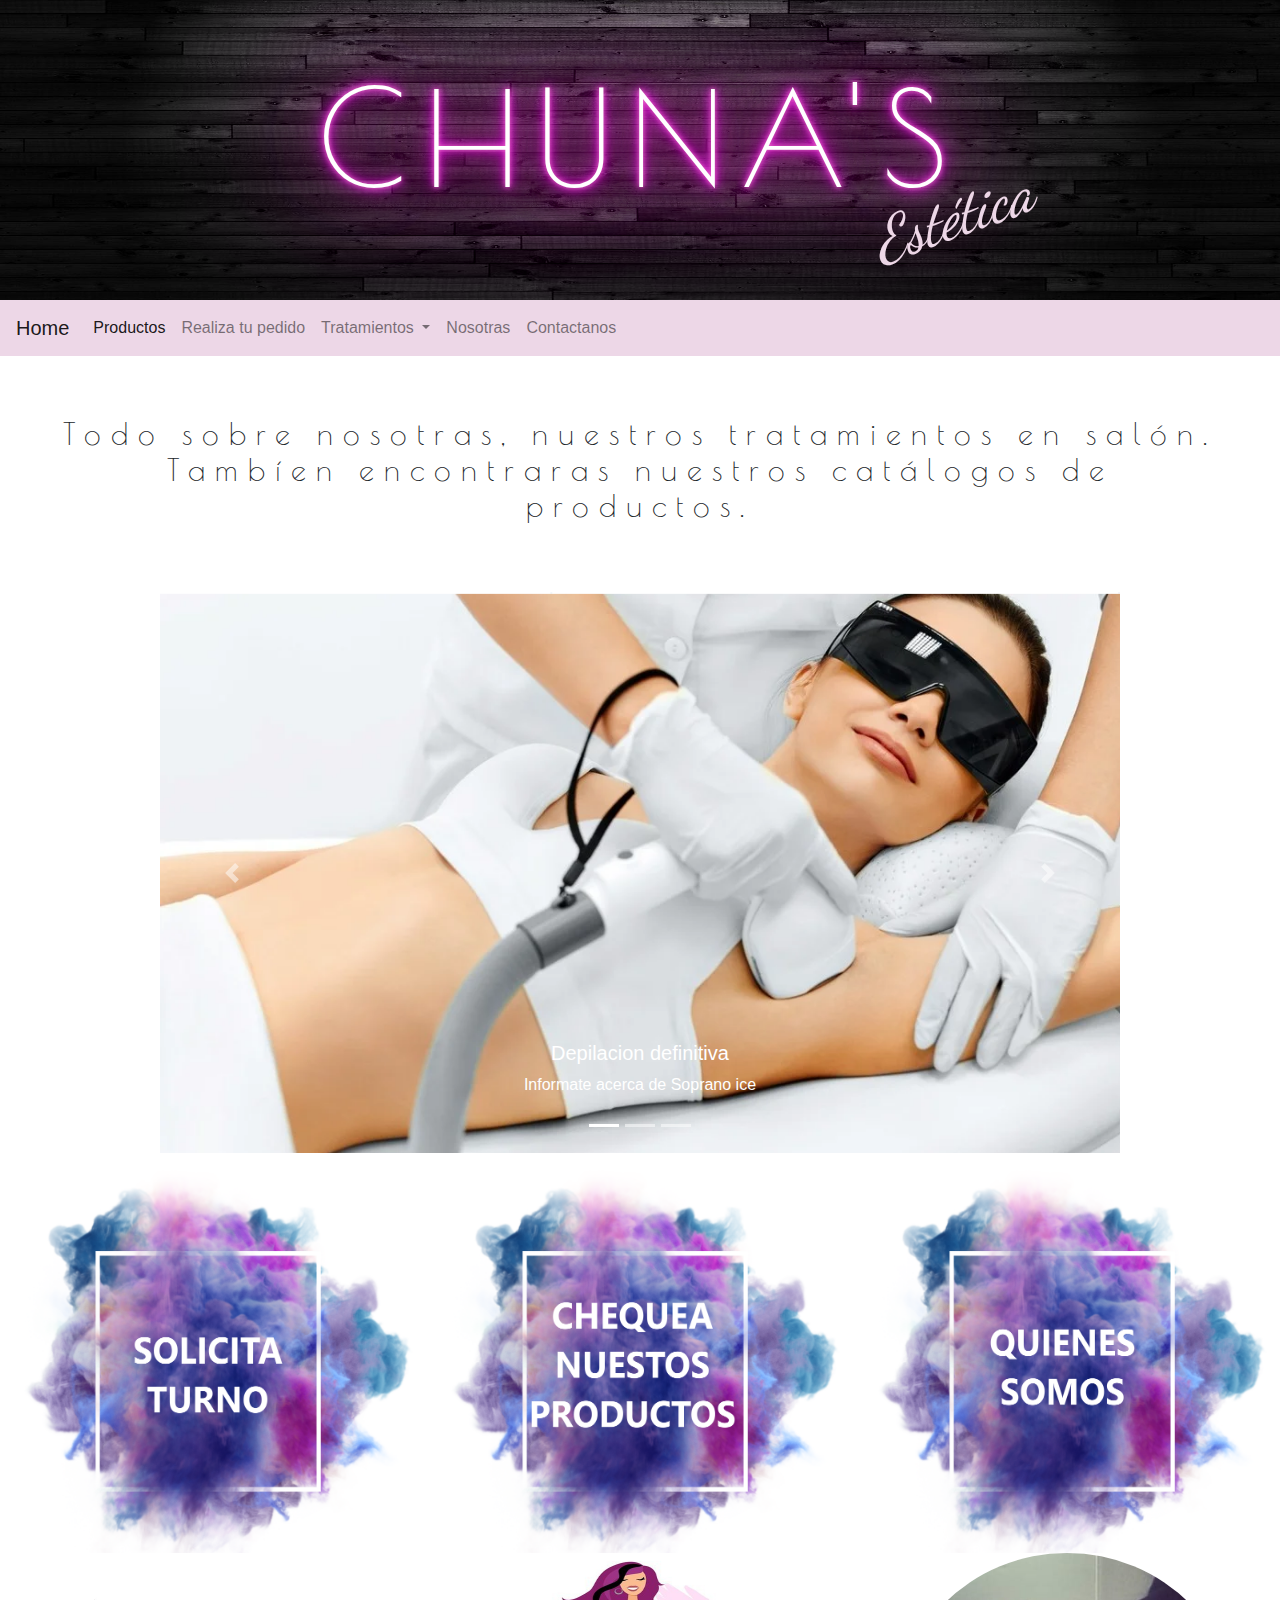
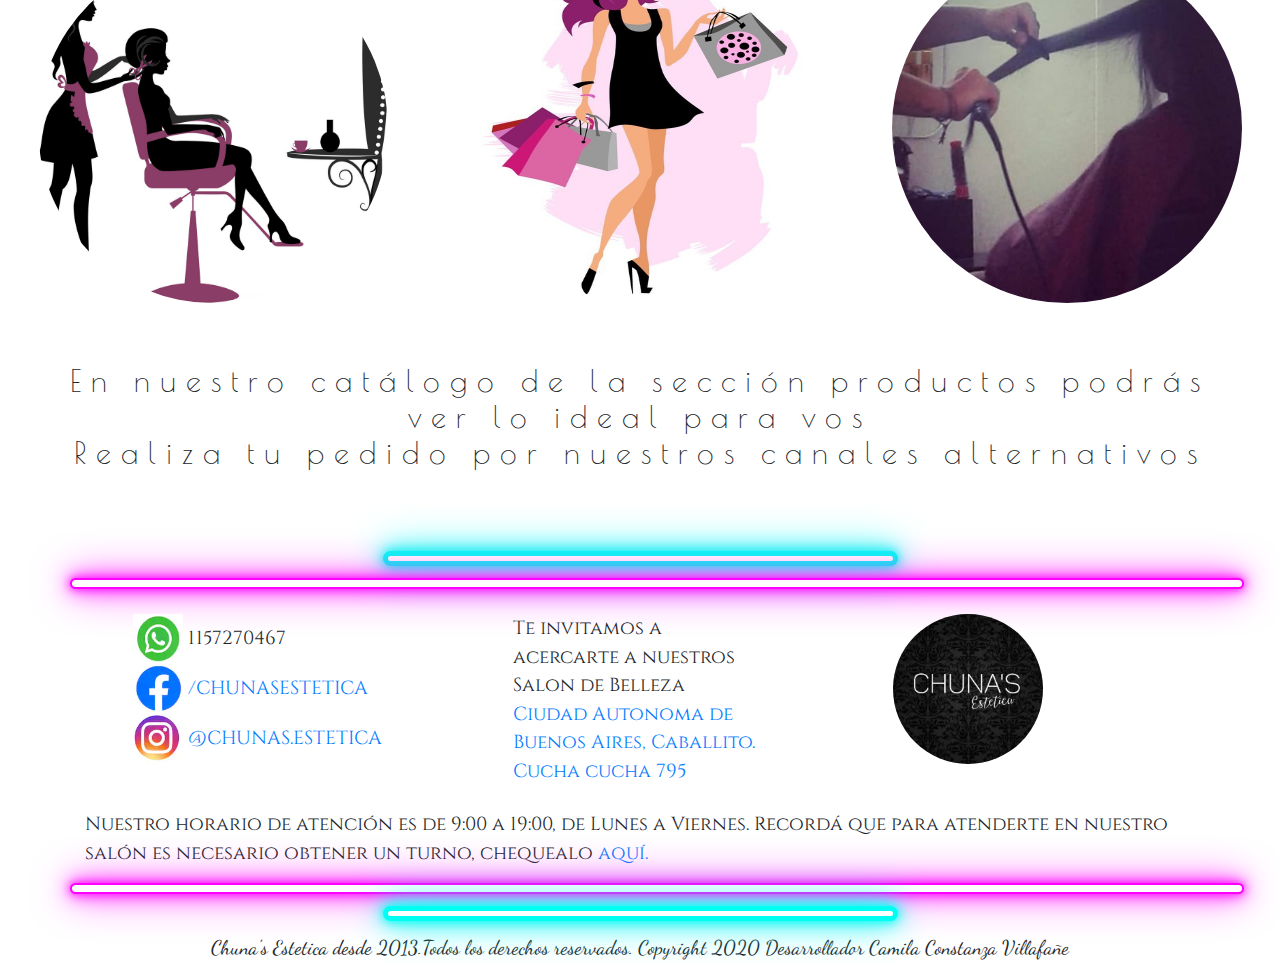
<file: index.html>
<!DOCTYPE html>
<html lang="en">

<head>

	<meta charset="UTF-8">
	<meta name="viewport" content="width=device-width, initial-scale=1.0">
	<title>Chuna's Inicio </title>


	<link rel="stylesheet" href="https://stackpath.bootstrapcdn.com/bootstrap/4.5.2/css/bootstrap.min.css"
		integrity="sha384-JcKb8q3iqJ61gNV9KGb8thSsNjpSL0n8PARn9HuZOnIxN0hoP+VmmDGMN5t9UJ0Z" crossorigin="anonymous">
	<link href="https://fonts.googleapis.com/css2?family=Dancing+Script&family=Poiret+One&display=swap"
		rel="stylesheet">
	<link href="https://fonts.googleapis.com/css2?family=Cinzel&display=swap" rel="stylesheet">


	<link rel="stylesheet" href="estilos.css">
</head>

<body>
	<header>
		<img src="images/Imagenes de entrada/fondochu.png" alt="" class="fondo-titulo">
		<h1 class="titulo-neon short-tt">CHUNA'S</h1>
		<h1 class="titulo-continuacion"><em> Estética</em></h1>
	</header>


	<div class="d-flex flex-wrap justify-content-center ">
		<nav class="navbar navbar-expand-lg navbar-light color-navbar">
			<a class="navbar-brand" href="index.html">Home</a>
			<button class="navbar-toggler" type="button" data-toggle="collapse" data-target="#navbarNavDropdown"
				aria-controls="navbarNavDropdown" aria-expanded="false" aria-label="Toggle navigation">
				<span class="navbar-toggler-icon"></span>
			</button>
			<div class="collapse navbar-collapse" id="navbarNavDropdown">
				<ul class="navbar-nav">
					<li class="nav-item active">
						<a class="nav-link" href="Productos.html">Productos <span class="sr-only">(current)</span></a>
					</li>

					<li class="nav-item">
						<a class="nav-link" href="Pedido.html">Realiza tu pedido</a>
					</li>
					<li class="nav-item dropdown">
						<a class="nav-link dropdown-toggle" href="#" id="navbarDropdownMenuLink" role="button"
							data-toggle="dropdown" aria-haspopup="true" aria-expanded="false">
							Tratamientos
						</a>
						<div class="dropdown-menu color-navbar" aria-labelledby="navbarDropdownMenuLink">
							<a class="dropdown-item" href="depilacionDefinitiva.html">Depilacion</a>
							<a class="dropdown-item" href="criolipolisis.html">Criolipolisis</a>
							<a class="dropdown-item" href="tratamientosCapilares.html">Alisados y más</a>
							<a class="dropdown-item" href="Tratamientos.html">Precios</a>
							<a class="dropdown-item" href="Turnos.html">Solicita un turno</a>
							<a class="dropdown-item" href="preguntas_frecuentes.html">Preg frecuentes</a>
						</div>
					</li>
					<li class="nav-item">
						<a class="nav-link" href="Nosotras.html">Nosotras</a>
					</li>
					<li class="nav-item">
						<a class="nav-link" href="Contacto.html">Contactanos</a>
					</li>


				</ul>
			</div>
		</nav>
	</div>

	<a href="https://api.whatsapp.com/send?phone=5491157270467&text=mensaje">
		<img src="images/Imagenes de entrada/whatesigue.png" alt="Wp" class="wp-follow">
	</a>
	<h3 class="text-first">
		Todo sobre nosotras, nuestros tratamientos en salón. Tambíen encontraras nuestros catálogos de
		productos.
	</h3>


	<div id="carouselExampleCaptions" class="carousel slide w-75 mx-auto" data-ride="carousel">
		<ol class="carousel-indicators">
			<li data-target="#carouselExampleCaptions" data-slide-to="0" class="active"></li>
			<li data-target="#carouselExampleCaptions" data-slide-to="1"></li>
			<li data-target="#carouselExampleCaptions" data-slide-to="2"></li>
		</ol>
		<div class="carousel-inner">
			<a href="depilacionDefinitiva.html" alt="ingreso Depilacion">
				<div class="carousel-item active">
					<img src="images/Imagenes de entrada/definitiva.png" class="d-block w-100" alt="Depilacion imagen">
					<div class="carousel-caption d-none d-md-block">
						<h5>Depilacion definitiva</h5>
						<p>Informate acerca de Soprano ice</p>
					</div>
			</a>
		</div>
		<div class="carousel-item">
			<a href="criolipolisis.html" alt="ingreso criolipolisis">
				<img src="images/Imagenes de entrada/criolipolisis.png" class="d-block w-100" alt="Criolipolisis">
				<div class="carousel-caption d-none d-md-block">
					<h5>Criolipolisis</h5>
					<p>Liposuccion sin cirujía</p>
				</div>
			</a>
		</div>
		<div class="carousel-item">
			<a href="tratamientosCapilares.html">
				<img src="images/Imagenes de entrada/capilares.png" class="d-block w-100" alt="Tratamientos capilares">
				<div class="carousel-caption d-none d-md-block">
					<h5>Alisados</h5>
					<p>Keratinas y botox capilares</p>
				</div>
			</a>
		</div>
	</div>
	<a class="carousel-control-prev" href="#carouselExampleCaptions" role="button" data-slide="prev">
		<span class="carousel-control-prev-icon" aria-hidden="true"></span>
		<span class="sr-only">Previous</span>
	</a>
	<a class="carousel-control-next" href="#carouselExampleCaptions" role="button" data-slide="next">
		<span class="carousel-control-next-icon" aria-hidden="true"></span>
		<span class="sr-only">Next</span>
	</a>
	</div>


	<section class="column d-flex justify-content-around flex-wrap">
		<img src="images/Imagenes de entrada/fondoturno.png" alt="fondo" class="fondo-text">

		<img src="images/Imagenes de entrada/fondoproductos.png" alt="fondo" class="fondo-text">

		<img src="images/Imagenes de entrada/fondonosotras.png" alt="fondo" class="fondo-text">

	</section>

	<section class="column d-flex justify-content-around flex-wrap">
		<div class="row">
			<a href="Turnos.html">
				<img src="images/Imagenes de entrada/turnofinal.png" alt="Turnos images" class="img-inicio">
			</a>
		</div>

		<div class="row">
			<a href="Pedido.html">
				<img src="images/Imagenes de entrada/pedido.png" alt="Pedidos images" class="img-inicio">
			</a>
		</div>

		<div class="row">
			<a href="Nosotras.html">
				<img src="images/Imagenes de entrada/nosotrasfinal.png" alt="Nosotras images" class="img-inicio">
			</a>
		</div>
	</section>




	<h2 class="text-end">
		En nuestro catálogo de la sección productos podrás ver lo ideal para vos <br>
		Realiza tu pedido por nuestros canales alternativos
	</h2>






	<div class="container redes-sociales text-bannerFinal align-items-center">
		<div class="row">
			<div class="col-md-5 line-neon-banner-small"></div>
			<div class="col-md-12 line-neon-banner"></div>
			<div class="col-md-3 align-bannerfinal">
				<a href="https://api.whatsapp.com/send?phone=5491157270467&text=mensaje">
					<img src="images/Imagenes de entrada/what.png" alt="Whatsapp" width="30" height="30"
						class="Imagen-redsocial">
				</a>
				1157270467
				<br>
				<a href="https://facebook.com">
					<img src="images/Imagenes de entrada/facebook.png" alt="facebook" width="30" height="30"
						class="Imagen-redsocial">
				</a>
				<a href="https://facebook.com">/CHUNASESTETICA</a>
				<br>
				<a href="https://www.instagram.com/chunas.estetica/?igshid=1y088wkb9cxq6">
					<img src="images/Imagenes de entrada/instagram.png" alt="Instagram" width="30" height="30"
						class="Imagen-redsocial">
				</a>
				<a href="https://www.instagram.com/chunas.estetica/?igshid=1y088wkb9cxq6">@CHUNAS.ESTETICA</a>
			</div>

			<div class="col-md-3 bannerFinal-flex text-bannerFinal align-bannerfinal">
				Te invitamos a acercarte a nuestros Salon de Belleza
				<br>
				<a
					href="https://www.google.com.ar/maps/place/Cucha+Cucha+795,+C1405+AIE,+Buenos+Aires/@-34.612934,-58.4500797,17z/data=!3m1!4b1!4m5!3m4!1s0x95bcca16e8587d23:0xcff37d93446de5b5!8m2!3d-34.6129384!4d-58.447891">
					Ciudad Autonoma de Buenos Aires, Caballito. Cucha cucha 795
				</a>
			</div>


			<div class="col-md-3 align-bannerfinal">
				<img src="images/Imagenes de entrada/logofinal.jpg" alt="logo" class="logofinal">
			</div>

			<div class="col-md-12">
				<p>Nuestro horario de atención es de 9:00 a 19:00, de Lunes a Viernes. Recordá que para atenderte en
					nuestro salón es necesario obtener un turno, chequealo <a href="Turnos.html">aquí.</a></p>
			</div>

			<div class="col-md-12 line-neon-banner"></div>

			<div class="col-md-5 line-neon-banner-small"></div>
		</div>
	</div>

	<div class="finalFoot">
		<aside class="font-final">Chuna's Estetica desde 2013.</aside>
		<footer class="font-final">
			Todos los derechos reservados. Copyright 2020 Desarrollador Camila Constanza Villafañe
		</footer>
	</div>




	<script src="https://code.jquery.com/jquery-3.5.1.slim.min.js"
		integrity="sha384-DfXdz2htPH0lsSSs5nCTpuj/zy4C+OGpamoFVy38MVBnE+IbbVYUew+OrCXaRkfj" crossorigin="anonymous">
	</script>
	<script src="https://cdn.jsdelivr.net/npm/popper.js@1.16.1/dist/umd/popper.min.js"
		integrity="sha384-9/reFTGAW83EW2RDu2S0VKaIzap3H66lZH81PoYlFhbGU+6BZp6G7niu735Sk7lN" crossorigin="anonymous">
	</script>
	<script src="https://stackpath.bootstrapcdn.com/bootstrap/4.5.2/js/bootstrap.min.js"
		integrity="sha384-B4gt1jrGC7Jh4AgTPSdUtOBvfO8shuf57BaghqFfPlYxofvL8/KUEfYiJOMMV+rV" crossorigin="anonymous">
	</script>

</body>

</html>
</file>
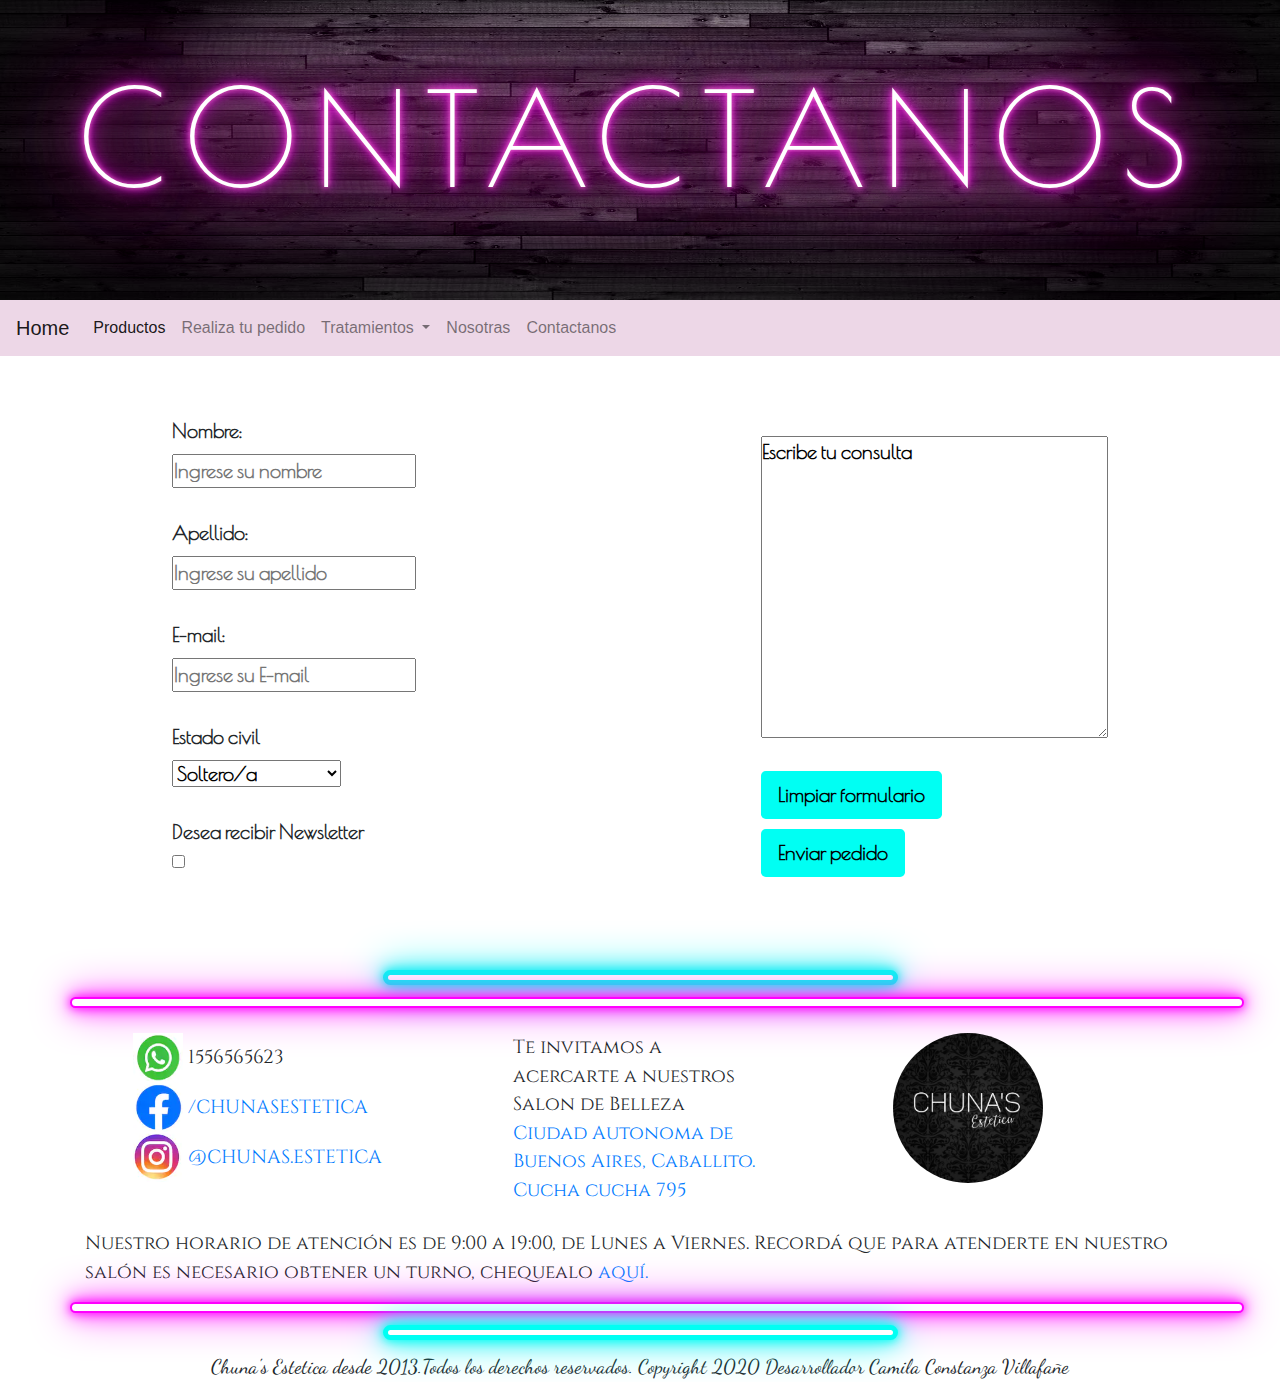
<file: Contacto.html>
<!DOCTYPE html>
<html lang="en">

<head>

    <meta charset="UTF-8">
    <meta name="viewport" content="width=device-width, initial-scale=1.0">
    <title>Chuna's Contactanos</title>

	
	<link rel="stylesheet" href="https://stackpath.bootstrapcdn.com/bootstrap/4.5.2/css/bootstrap.min.css"
		integrity="sha384-JcKb8q3iqJ61gNV9KGb8thSsNjpSL0n8PARn9HuZOnIxN0hoP+VmmDGMN5t9UJ0Z" crossorigin="anonymous">
    <link href="https://fonts.googleapis.com/css2?family=Dancing+Script&family=Poiret+One&display=swap" rel="stylesheet">
    <link href="https://fonts.googleapis.com/css2?family=Cinzel&display=swap" rel="stylesheet">

    <link rel="stylesheet" href="estilos.css">
</head>

<body>
	<header>
        <img src="images/Imagenes de entrada/fondochu.png" alt="" class="fondo-titulo">
		<h1 class="titulo-neon short-tt">CONTACTANOS</h1>	
	</header>
		
		<div class="d-flex justify-content-center">
            <nav class="navbar navbar-expand-lg navbar-light color-navbar">
                <a class="navbar-brand" href="index.html">Home</a>
                <button class="navbar-toggler" type="button" data-toggle="collapse" data-target="#navbarNavDropdown"
                    aria-controls="navbarNavDropdown" aria-expanded="false" aria-label="Toggle navigation">
                    <span class="navbar-toggler-icon"></span>
                </button>
                <div class="collapse navbar-collapse" id="navbarNavDropdown">
                    <ul class="navbar-nav">
                        <li class="nav-item active">
                            <a class="nav-link" href="Productos.html">Productos <span
                                    class="sr-only">(current)</span></a>
                        </li>

                        <li class="nav-item">
                            <a class="nav-link" href="Pedido.html">Realiza tu pedido</a>
                        </li>
                        <li class="nav-item dropdown">
                            <a class="nav-link dropdown-toggle" href="#" id="navbarDropdownMenuLink" role="button"
                                data-toggle="dropdown" aria-haspopup="true" aria-expanded="false">
                                Tratamientos
                            </a>
                            <div class="dropdown-menu color-navbar" aria-labelledby="navbarDropdownMenuLink">
                                <a class="dropdown-item" href="depilacionDefinitiva.html">Depilacion</a>
                                <a class="dropdown-item" href="criolipolisis.html">Criolipolisis</a>
                                <a class="dropdown-item" href="tratamientosCapilares.html">Alisados y más</a>
                                <a class="dropdown-item" href="Tratamientos.html">Precios</a>
                                <a class="dropdown-item" href="Turnos.html">Solicita un turno</a>
                                <a class="dropdown-item" href="preguntas_frecuentes.html">Preg frecuentes</a>
                            </div>
                        </li>
                        <li class="nav-item">
                            <a class="nav-link" href="Nosotras.html">Nosotras</a>
                        </li>
                        <li class="nav-item">
                            <a class="nav-link" href="Contacto.html">Contactanos</a>
                        </li>


                    </ul>
                </div>
            </nav>
        </div>
        
        <a href="https://web.whatsapp.com/">
            <img src="images/Imagenes de entrada/whatesigue.png" alt="Wp" class="wp-follow">
            </a>
        
        <div class="form-contacto">
            <form class="formEstilo">
                <label for="nombre">Nombre:</label>

                <input type="text" name="nombre" placeholder="Ingrese su nombre" class="form-contacto-cajas"><br>

                <label for="apellido">Apellido:</label>
                <input type="text" name="apellido" placeholder="Ingrese su apellido" class="form-contacto-cajas"><br>


                <label for="E-mail">E-mail: </label>
                <input type="text" name="E-mail" placeholder="Ingrese su E-mail" class="form-contacto-cajas"><br>


                <label for="Estado civil">Estado civil </label>
                <select name="Estado civil" class="form-contacto-cajas">
                    <option value="S">Soltero/a</option>
                    <option value="C">Casado/a</option>
                    <option value="D">Divorciado/a</option>
                    <option value="V">Viudo/a</option>
                    <option value="N/A">Prefiero no aclarar</option>
                </select>


                <br>

                <label for="recibir_newsletter">Desea recibir Newsletter</label>
				<input type="checkbox" name="acepta" value="1" class="form-contacto-cajas"><br>
			</form>

			<form class="formEstilo">              

                <textarea name="" id="" cols="30" rows="10" class="text-area">Escribe tu consulta</textarea>

                <br>

				<div>
                    <button type="submit" class="btn btn-Formato-special btn-margin btn-lg">Limpiar formulario</button>
                </div>

				<div>
                    <button type="submit" class="btn btn-Formato-special btn-margin btn-lg">Enviar pedido</button>
                </div>


        </div>

        </form>

        

        <div class="container redes-sociales text-bannerFinal ">
            <div class="row">
            <div class="col-md-5 line-neon-banner-small"></div>
            <div class="col-md-12 line-neon-banner"></div>
            <div class="col-md-3 align-bannerfinal">
                <a href="https://web.whatsapp.com/">
                    <img src="images/Imagenes de entrada/what.png" alt="Whatsapp" width="30" height="30"
                        class="Imagen-redsocial">
                </a>
                1556565623
                <br>			
                <a href="https://facebook.com">
                    <img src="images/Imagenes de entrada/facebook.png" alt="facebook" width="30" height="30"
                        class="Imagen-redsocial">
                </a>
                <a href="https://facebook.com">/CHUNASESTETICA</a>
                <br>		
                <a href="https://www.instagram.com/chunas.estetica/?igshid=1y088wkb9cxq6">
                    <img src="images/Imagenes de entrada/instagram.png" alt="Instagram" width="30" height="30"
                        class="Imagen-redsocial">
                </a>
                <a href="https://www.instagram.com/chunas.estetica/?igshid=1y088wkb9cxq6">@CHUNAS.ESTETICA</a>
            </div>
    
            <div class="col-md-3 bannerFinal-flex text-bannerFinal align-bannerfinal">
                Te invitamos a acercarte a nuestros Salon de Belleza
                <br>
                <a
                    href="https://www.google.com.ar/maps/place/Cucha+Cucha+795,+C1405+AIE,+Buenos+Aires/@-34.612934,-58.4500797,17z/data=!3m1!4b1!4m5!3m4!1s0x95bcca16e8587d23:0xcff37d93446de5b5!8m2!3d-34.6129384!4d-58.447891">
                    Ciudad Autonoma de Buenos Aires, Caballito. Cucha cucha 795
                </a>			
            </div>
    
    
            <div class="col-md-3 align-bannerfinal">
                <img src="images/Imagenes de entrada/logofinal.jpg" alt="logo" class="logofinal">
            </div>
    
            <div class="col-md-12">
                <p>Nuestro horario de atención es de 9:00 a 19:00, de Lunes a Viernes. Recordá que para atenderte en nuestro salón es necesario obtener un turno, chequealo <a href="Turnos.html">aquí.</a></p>
            </div>
    
            <div class="col-md-12 line-neon-banner"></div>
    
            <div class="col-md-5 line-neon-banner-small"></div>
            </div>
        </div>

	<div class="finalFoot">
		<aside class="font-final">Chuna's Estetica desde 2013.</aside>
		<footer class="font-final">
			Todos los derechos reservados. Copyright 2020 Desarrollador Camila Constanza Villafañe
		</footer>
	</div>

	
    <script src="https://code.jquery.com/jquery-3.5.1.slim.min.js"
    integrity="sha384-DfXdz2htPH0lsSSs5nCTpuj/zy4C+OGpamoFVy38MVBnE+IbbVYUew+OrCXaRkfj" crossorigin="anonymous">
</script>
<script src="https://cdn.jsdelivr.net/npm/popper.js@1.16.1/dist/umd/popper.min.js"
    integrity="sha384-9/reFTGAW83EW2RDu2S0VKaIzap3H66lZH81PoYlFhbGU+6BZp6G7niu735Sk7lN" crossorigin="anonymous">
</script>
<script src="https://stackpath.bootstrapcdn.com/bootstrap/4.5.2/js/bootstrap.min.js"
    integrity="sha384-B4gt1jrGC7Jh4AgTPSdUtOBvfO8shuf57BaghqFfPlYxofvL8/KUEfYiJOMMV+rV" crossorigin="anonymous">
</script>


</body>

</html>
</file>
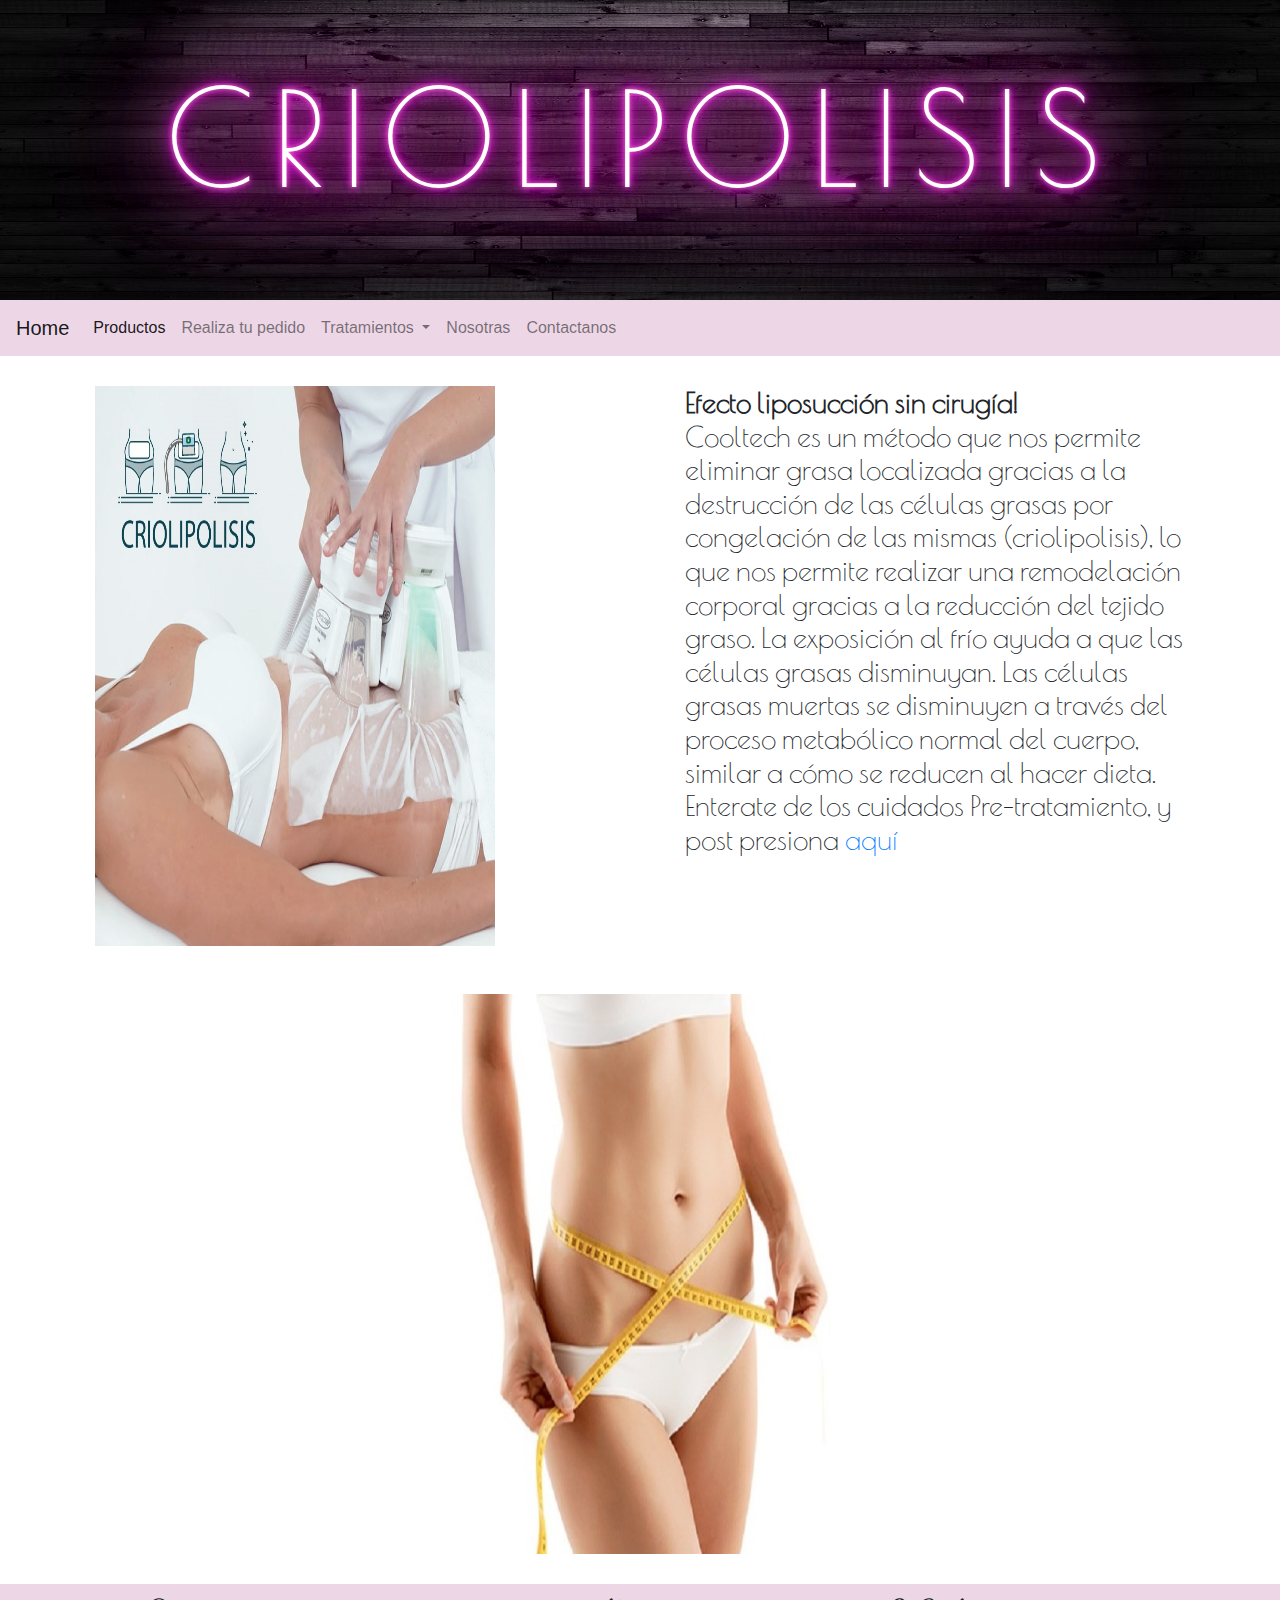
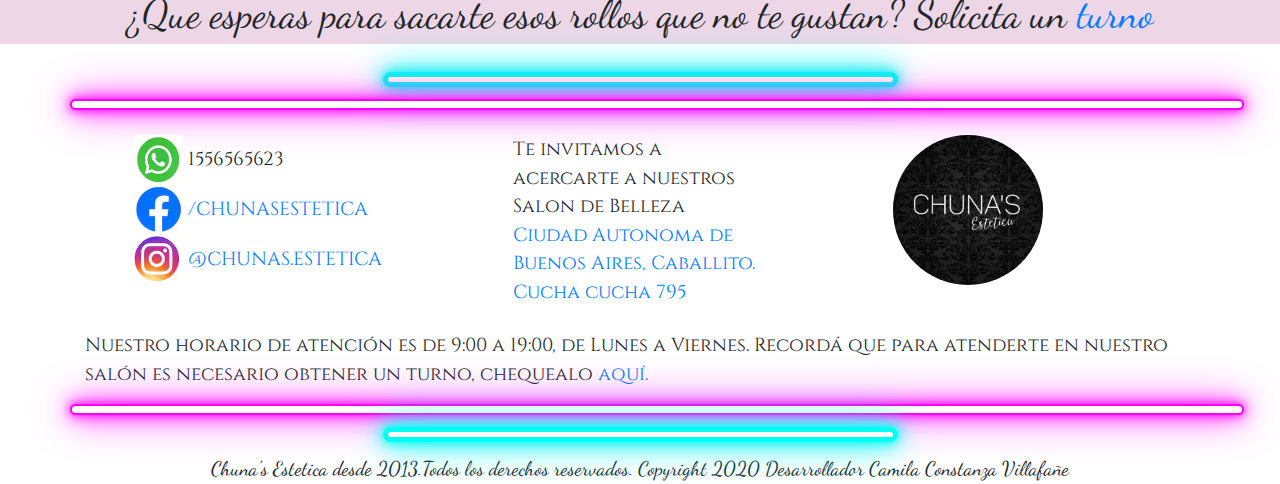
<file: criolipolisis.html>
<!DOCTYPE html>
<html lang="en">

<head>
	<meta charset="UTF-8">
	<meta name="viewport" content="width=device-width, initial-scale=1.0">
	<title>Chuna's Criolipolisis</title>

	<link rel="stylesheet" href="estilos.css">
	<link rel="stylesheet" href="https://stackpath.bootstrapcdn.com/bootstrap/4.5.2/css/bootstrap.min.css"
		integrity="sha384-JcKb8q3iqJ61gNV9KGb8thSsNjpSL0n8PARn9HuZOnIxN0hoP+VmmDGMN5t9UJ0Z" crossorigin="anonymous">
	<link href="https://fonts.googleapis.com/css2?family=Dancing+Script&family=Poiret+One&display=swap"
		rel="stylesheet">	
		<link href="https://fonts.googleapis.com/css2?family=Cinzel&display=swap" rel="stylesheet">
		<link rel="stylesheet" href="estilos.css">

</head>

<body>
	<header>

	</header>

	<img src="images/Imagenes de entrada/fondochu.png" alt="" class="fondo-titulo">
	<h1 class="titulo-neon short-tt">CRIOLIPOLISIS</h1>

	<div class="d-flex justify-content-center">
		<nav class="navbar navbar-expand-lg navbar-light color-navbar">
			<a class="navbar-brand" href="index.html">Home</a>
			<button class="navbar-toggler" type="button" data-toggle="collapse" data-target="#navbarNavDropdown"
				aria-controls="navbarNavDropdown" aria-expanded="false" aria-label="Toggle navigation">
				<span class="navbar-toggler-icon"></span>
			</button>
			<div class="collapse navbar-collapse" id="navbarNavDropdown">
				<ul class="navbar-nav">
					<li class="nav-item active">
						<a class="nav-link" href="Productos.html">Productos <span class="sr-only">(current)</span></a>
					</li>

					<li class="nav-item">
						<a class="nav-link" href="Pedido.html">Realiza tu pedido</a>
					</li>
					<li class="nav-item dropdown">
						<a class="nav-link dropdown-toggle" href="#" id="navbarDropdownMenuLink" role="button"
							data-toggle="dropdown" aria-haspopup="true" aria-expanded="false">
							Tratamientos
						</a>
						<div class="dropdown-menu color-navbar" aria-labelledby="navbarDropdownMenuLink">
							<a class="dropdown-item" href="depilacionDefinitiva.html">Depilacion</a>
							<a class="dropdown-item" href="criolipolisis.html">Criolipolisis</a>
							<a class="dropdown-item" href="tratamientosCapilares.html">Alisados y más</a>
							<a class="dropdown-item" href="Tratamientos.html">Precios</a>
							<a class="dropdown-item" href="Turnos.html">Solicita un turno</a>
							<a class="dropdown-item" href="preguntas_frecuentes.html">Preg frecuentes</a>
						</div>
					</li>
					<li class="nav-item">
						<a class="nav-link" href="Nosotras.html">Nosotras</a>
					</li>
					<li class="nav-item">
						<a class="nav-link" href="Contacto.html">Contactanos</a>
					</li>


				</ul>
			</div>
		</nav>
	</div>

	<a href="https://web.whatsapp.com/">
		<img src="images/Imagenes de entrada/whatesigue.png" alt="Wp" class="wp-follow">
		</a>

	<div class="tratamientos-flex">
		<img src="images/Criolipolisis/crio.jpg" alt="Criolipolisis" class="img-crio1">

		<h4 class="text-style-tratamientos">
			<strong>Efecto liposucción sin cirugía!</strong> <br>
			Cooltech es un método que nos permite eliminar grasa localizada gracias a la destrucción de las células
			grasas
			por congelación de las mismas (criolipolisis), lo que nos permite realizar una remodelación corporal
			gracias
			a la reducción del tejido graso.

			La exposición al frío ayuda a que las células grasas disminuyan. Las células grasas muertas se
			disminuyen a
			través del proceso metabólico normal del cuerpo, similar a cómo se reducen al hacer dieta.
			Enterate de los cuidados Pre-tratamiento, y post presiona <a href="preguntas_frecuentes.html">aquí</a>
		</h4>

		<img src="images/Criolipolisis/crio1.jpg" alt="Criolipolisis" class="img-crio2">
	</div>

	<p class="segundo-titulo-page">¿Que esperas para sacarte esos rollos que no te gustan? Solicita un <a
			href="Turnos.html">turno</a></p>

			<div class="container redes-sociales text-bannerFinal ">
				<div class="row">
				<div class="col-md-5 line-neon-banner-small"></div>
				<div class="col-md-12 line-neon-banner"></div>
				<div class="col-md-3 align-bannerfinal">
					<a href="https://web.whatsapp.com/">
						<img src="images/Imagenes de entrada/what.png" alt="Whatsapp" width="30" height="30"
							class="Imagen-redsocial">
					</a>
					1556565623
					<br>			
					<a href="https://facebook.com">
						<img src="images/Imagenes de entrada/facebook.png" alt="facebook" width="30" height="30"
							class="Imagen-redsocial">
					</a>
					<a href="https://facebook.com">/CHUNASESTETICA</a>
					<br>		
					<a href="https://www.instagram.com/chunas.estetica/?igshid=1y088wkb9cxq6">
						<img src="images/Imagenes de entrada/instagram.png" alt="Instagram" width="30" height="30"
							class="Imagen-redsocial">
					</a>
					<a href="https://www.instagram.com/chunas.estetica/?igshid=1y088wkb9cxq6">@CHUNAS.ESTETICA</a>
				</div>
		
				<div class="col-md-3 bannerFinal-flex text-bannerFinal align-bannerfinal">
					Te invitamos a acercarte a nuestros Salon de Belleza
					<br>
					<a
						href="https://www.google.com.ar/maps/place/Cucha+Cucha+795,+C1405+AIE,+Buenos+Aires/@-34.612934,-58.4500797,17z/data=!3m1!4b1!4m5!3m4!1s0x95bcca16e8587d23:0xcff37d93446de5b5!8m2!3d-34.6129384!4d-58.447891">
						Ciudad Autonoma de Buenos Aires, Caballito. Cucha cucha 795
					</a>			
				</div>
		
		
				<div class="col-md-3 align-bannerfinal">
					<img src="images/Imagenes de entrada/logofinal.jpg" alt="logo" class="logofinal">
				</div>
		
				<div class="col-md-12">
					<p>Nuestro horario de atención es de 9:00 a 19:00, de Lunes a Viernes. Recordá que para atenderte en nuestro salón es necesario obtener un turno, chequealo <a href="Turnos.html">aquí.</a></p>
				</div>
		
				<div class="col-md-12 line-neon-banner"></div>
		
				<div class="col-md-5 line-neon-banner-small"></div>
				</div>
			</div>

	<div class="finalFoot">
		<aside class="font-final">Chuna's Estetica desde 2013.</aside>
		<footer class="font-final">
			Todos los derechos reservados. Copyright 2020 Desarrollador Camila Constanza Villafañe
		</footer>
	</div>


	<script src="https://code.jquery.com/jquery-3.5.1.slim.min.js"
		integrity="sha384-DfXdz2htPH0lsSSs5nCTpuj/zy4C+OGpamoFVy38MVBnE+IbbVYUew+OrCXaRkfj" crossorigin="anonymous">
	</script>
	<script src="https://cdn.jsdelivr.net/npm/popper.js@1.16.1/dist/umd/popper.min.js"
		integrity="sha384-9/reFTGAW83EW2RDu2S0VKaIzap3H66lZH81PoYlFhbGU+6BZp6G7niu735Sk7lN" crossorigin="anonymous">
	</script>
	<script src="https://stackpath.bootstrapcdn.com/bootstrap/4.5.2/js/bootstrap.min.js"
		integrity="sha384-B4gt1jrGC7Jh4AgTPSdUtOBvfO8shuf57BaghqFfPlYxofvL8/KUEfYiJOMMV+rV" crossorigin="anonymous">
	</script>
</body>

</html>
</file>
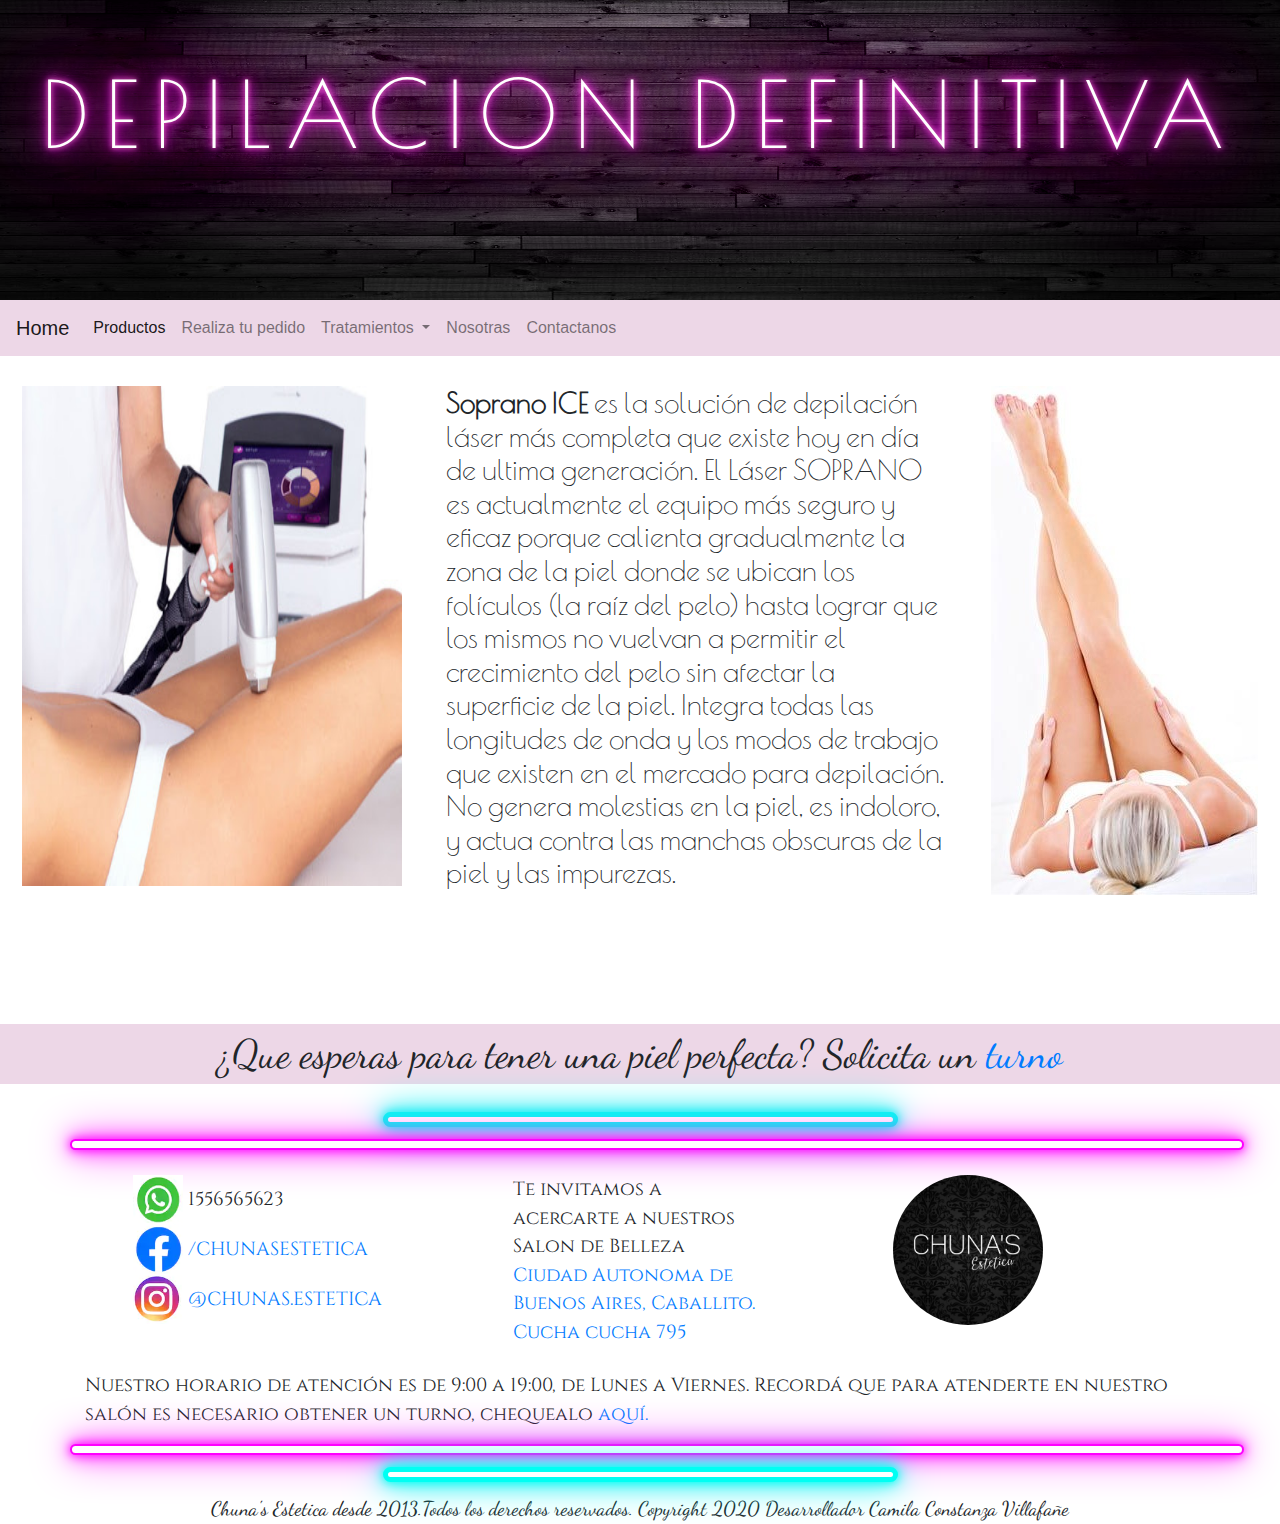
<file: depilacionDefinitiva.html>
<!DOCTYPE html>
<html lang="en">
<head>
    <meta charset="UTF-8">
    <meta name="viewport" content="width=device-width, initial-scale=1.0">
    <title>Chuna's Depilacion definitiva</title>

	
	<link rel="stylesheet" href="https://stackpath.bootstrapcdn.com/bootstrap/4.5.2/css/bootstrap.min.css"
		integrity="sha384-JcKb8q3iqJ61gNV9KGb8thSsNjpSL0n8PARn9HuZOnIxN0hoP+VmmDGMN5t9UJ0Z" crossorigin="anonymous">
	<link href="https://fonts.googleapis.com/css2?family=Dancing+Script&family=Poiret+One&display=swap" rel="stylesheet">
	<link href="https://fonts.googleapis.com/css2?family=Cinzel&display=swap" rel="stylesheet">
	<link rel="stylesheet" href="estilos.css">

</head>

<body>
	<header>

	
	</header>


	<img src="images/Imagenes de entrada/fondochu.png" alt="" class="fondo-titulo">
		<h1 class="titulo-neon long-tt">DEPILACION DEFINITIVA</h1>
		
		<div class="d-flex justify-content-center">
            <nav class="navbar navbar-expand-lg navbar-light color-navbar">
                <a class="navbar-brand" href="index.html">Home</a>
                <button class="navbar-toggler" type="button" data-toggle="collapse" data-target="#navbarNavDropdown"
                    aria-controls="navbarNavDropdown" aria-expanded="false" aria-label="Toggle navigation">
                    <span class="navbar-toggler-icon"></span>
                </button>
                <div class="collapse navbar-collapse" id="navbarNavDropdown">
                    <ul class="navbar-nav">
                        <li class="nav-item active">
                            <a class="nav-link" href="Productos.html">Productos <span
                                    class="sr-only">(current)</span></a>
                        </li>

                        <li class="nav-item">
                            <a class="nav-link" href="Pedido.html">Realiza tu pedido</a>
                        </li>
                        <li class="nav-item dropdown">
                            <a class="nav-link dropdown-toggle" href="#" id="navbarDropdownMenuLink" role="button"
                                data-toggle="dropdown" aria-haspopup="true" aria-expanded="false">
                                Tratamientos
                            </a>
                            <div class="dropdown-menu color-navbar" aria-labelledby="navbarDropdownMenuLink">
                                <a class="dropdown-item" href="depilacionDefinitiva.html">Depilacion</a>
                                <a class="dropdown-item" href="criolipolisis.html">Criolipolisis</a>
                                <a class="dropdown-item" href="tratamientosCapilares.html">Alisados y más</a>
                                <a class="dropdown-item" href="Tratamientos.html">Precios</a>
                                <a class="dropdown-item" href="Turnos.html">Solicita un turno</a>
                                <a class="dropdown-item" href="preguntas_frecuentes.html">Preg frecuentes</a>
                            </div>
                        </li>
                        <li class="nav-item">
                            <a class="nav-link" href="Nosotras.html">Nosotras</a>
                        </li>
                        <li class="nav-item">
                            <a class="nav-link" href="Contacto.html">Contactanos</a>
                        </li>


                    </ul>
                </div>
            </nav>
        </div>
	   
		<a href="https://web.whatsapp.com/">
			<img src="images/Imagenes de entrada/whatesigue.png" alt="Wp" class="wp-follow">
			</a>

		<div class="tratamientos-flex">
			<div>
			<img src="images/Depilacion definitiva/depilacionfinal.jpg" alt="imagen depilacion" class="img-depilacion1">
			</div>		
		
            <h4 class= "text-style-tratamientos">
                <strong>Soprano ICE</strong> es la solución de depilación láser más completa que existe
                hoy en día de ultima
                generación.
                El Láser SOPRANO es actualmente el equipo más seguro y eficaz porque calienta gradualmente la zona de la
                piel donde se ubican los folículos (la raíz del pelo) hasta lograr que los mismos no vuelvan a permitir
                el
                crecimiento del pelo sin afectar la superficie de la piel. Integra todas las longitudes de onda y los
                modos
                de trabajo que existen en el mercado para depilación. No genera molestias en la piel, es indoloro, y
                actua
                contra
                las manchas obscuras de la piel y las impurezas.   
            </h4>
            

				<div>
                <img src="images/Depilacion definitiva/depilacion.jpg" alt="imagen depilacion" class="img-depilacion2">
				</div>
			</div>
			
			<p class="segundo-titulo-page">¿Que esperas para tener una piel perfecta? Solicita un <a href="Turnos.html">turno</a></p>

			<div class="container redes-sociales text-bannerFinal ">
				<div class="row">
				<div class="col-md-5 line-neon-banner-small"></div>
				<div class="col-md-12 line-neon-banner"></div>
				<div class="col-md-3 align-bannerfinal">
					<a href="https://web.whatsapp.com/">
						<img src="images/Imagenes de entrada/what.png" alt="Whatsapp" width="30" height="30"
							class="Imagen-redsocial">
					</a>
					1556565623
					<br>			
					<a href="https://facebook.com">
						<img src="images/Imagenes de entrada/facebook.png" alt="facebook" width="30" height="30"
							class="Imagen-redsocial">
					</a>
					<a href="https://facebook.com">/CHUNASESTETICA</a>
					<br>		
					<a href="https://www.instagram.com/chunas.estetica/?igshid=1y088wkb9cxq6">
						<img src="images/Imagenes de entrada/instagram.png" alt="Instagram" width="30" height="30"
							class="Imagen-redsocial">
					</a>
					<a href="https://www.instagram.com/chunas.estetica/?igshid=1y088wkb9cxq6">@CHUNAS.ESTETICA</a>
				</div>
		
				<div class="col-md-3 bannerFinal-flex text-bannerFinal align-bannerfinal">
					Te invitamos a acercarte a nuestros Salon de Belleza
					<br>
					<a
						href="https://www.google.com.ar/maps/place/Cucha+Cucha+795,+C1405+AIE,+Buenos+Aires/@-34.612934,-58.4500797,17z/data=!3m1!4b1!4m5!3m4!1s0x95bcca16e8587d23:0xcff37d93446de5b5!8m2!3d-34.6129384!4d-58.447891">
						Ciudad Autonoma de Buenos Aires, Caballito. Cucha cucha 795
					</a>			
				</div>
		
		
				<div class="col-md-3 align-bannerfinal">
					<img src="images/Imagenes de entrada/logofinal.jpg" alt="logo" class="logofinal">
				</div>
		
				<div class="col-md-12">
					<p>Nuestro horario de atención es de 9:00 a 19:00, de Lunes a Viernes. Recordá que para atenderte en nuestro salón es necesario obtener un turno, chequealo <a href="Turnos.html">aquí.</a></p>
				</div>
		
				<div class="col-md-12 line-neon-banner"></div>
		
				<div class="col-md-5 line-neon-banner-small"></div>
				</div>
			</div>
		
		<div class="finalFoot">
			<aside class="font-final">Chuna's Estetica desde 2013.</aside>
			<footer class="font-final">
				Todos los derechos reservados. Copyright 2020 Desarrollador Camila Constanza Villafañe
			</footer>
		</div>
            

    
	<script src="https://code.jquery.com/jquery-3.5.1.slim.min.js" integrity="sha384-DfXdz2htPH0lsSSs5nCTpuj/zy4C+OGpamoFVy38MVBnE+IbbVYUew+OrCXaRkfj" crossorigin="anonymous"></script>
	<script src="https://cdn.jsdelivr.net/npm/popper.js@1.16.1/dist/umd/popper.min.js" integrity="sha384-9/reFTGAW83EW2RDu2S0VKaIzap3H66lZH81PoYlFhbGU+6BZp6G7niu735Sk7lN" crossorigin="anonymous"></script>
	<script src="https://stackpath.bootstrapcdn.com/bootstrap/4.5.2/js/bootstrap.min.js" integrity="sha384-B4gt1jrGC7Jh4AgTPSdUtOBvfO8shuf57BaghqFfPlYxofvL8/KUEfYiJOMMV+rV" crossorigin="anonymous"></script>
</body>
</html>
</file>
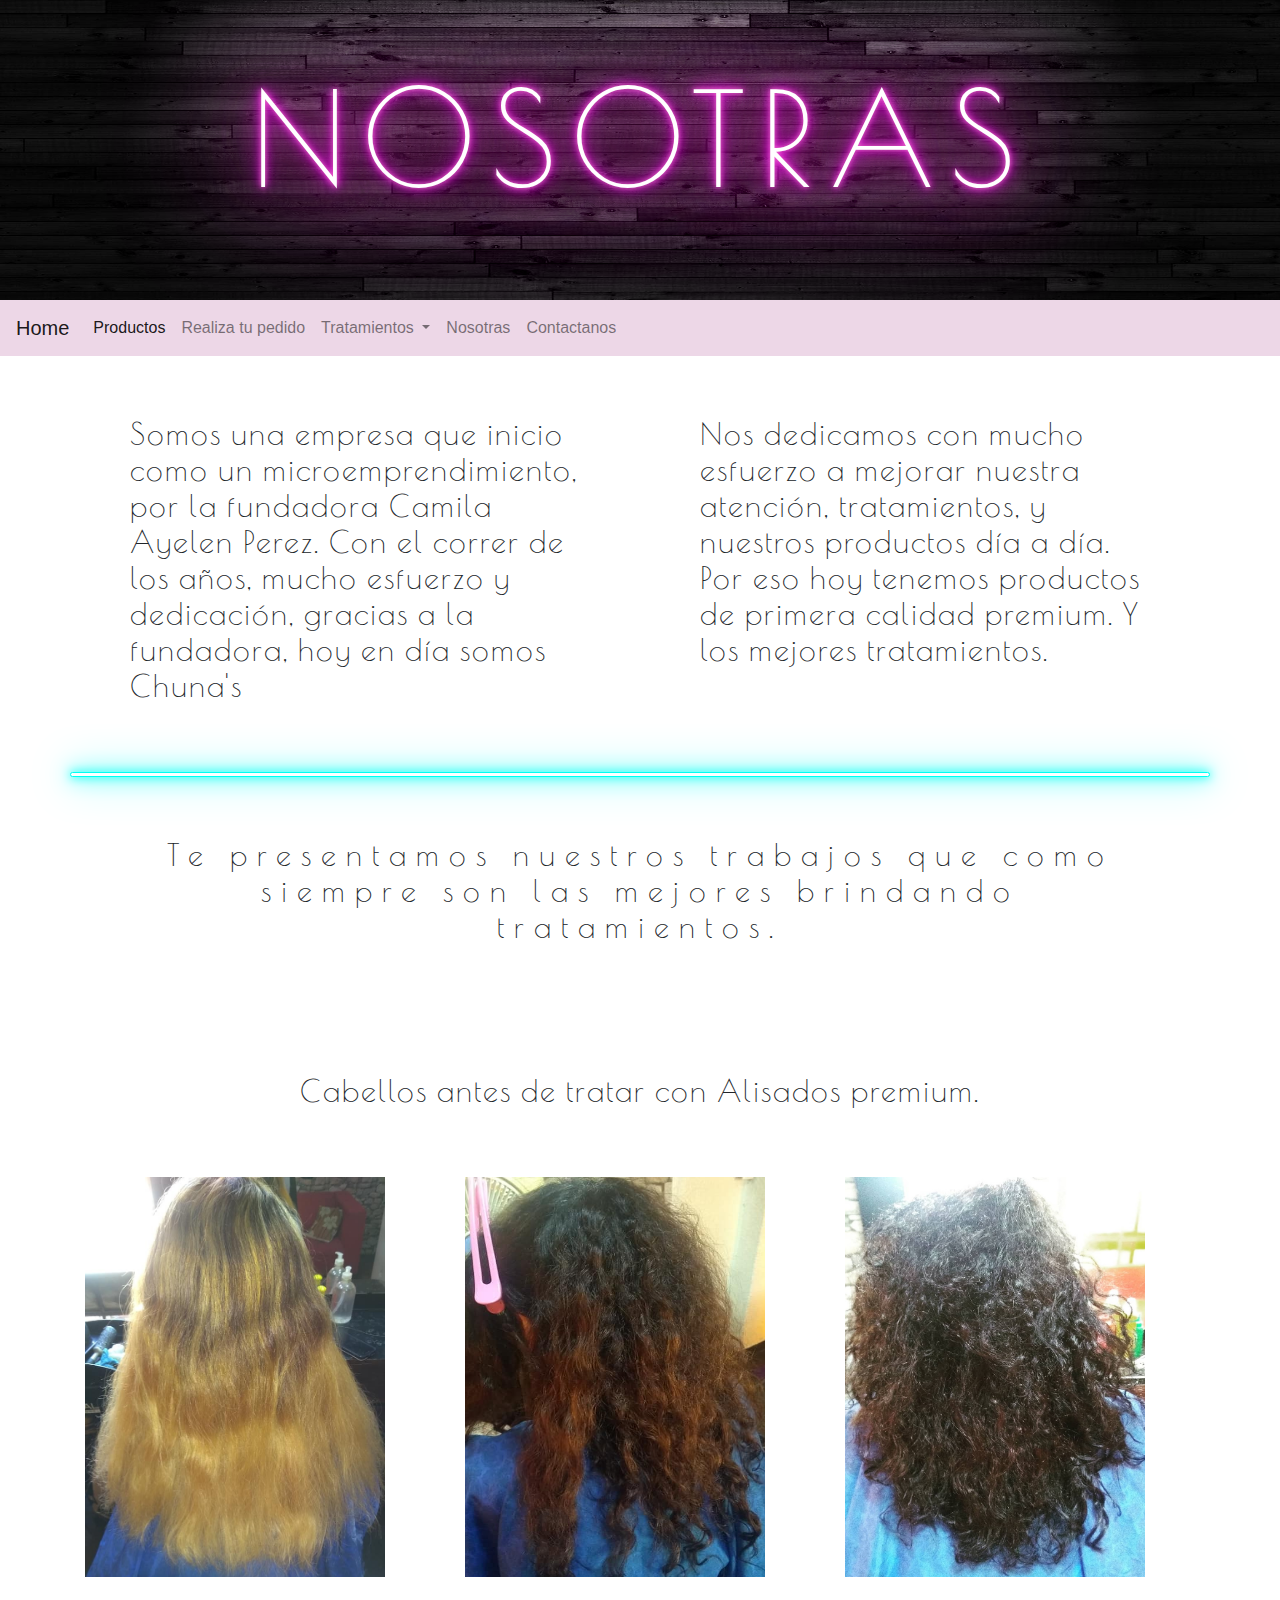
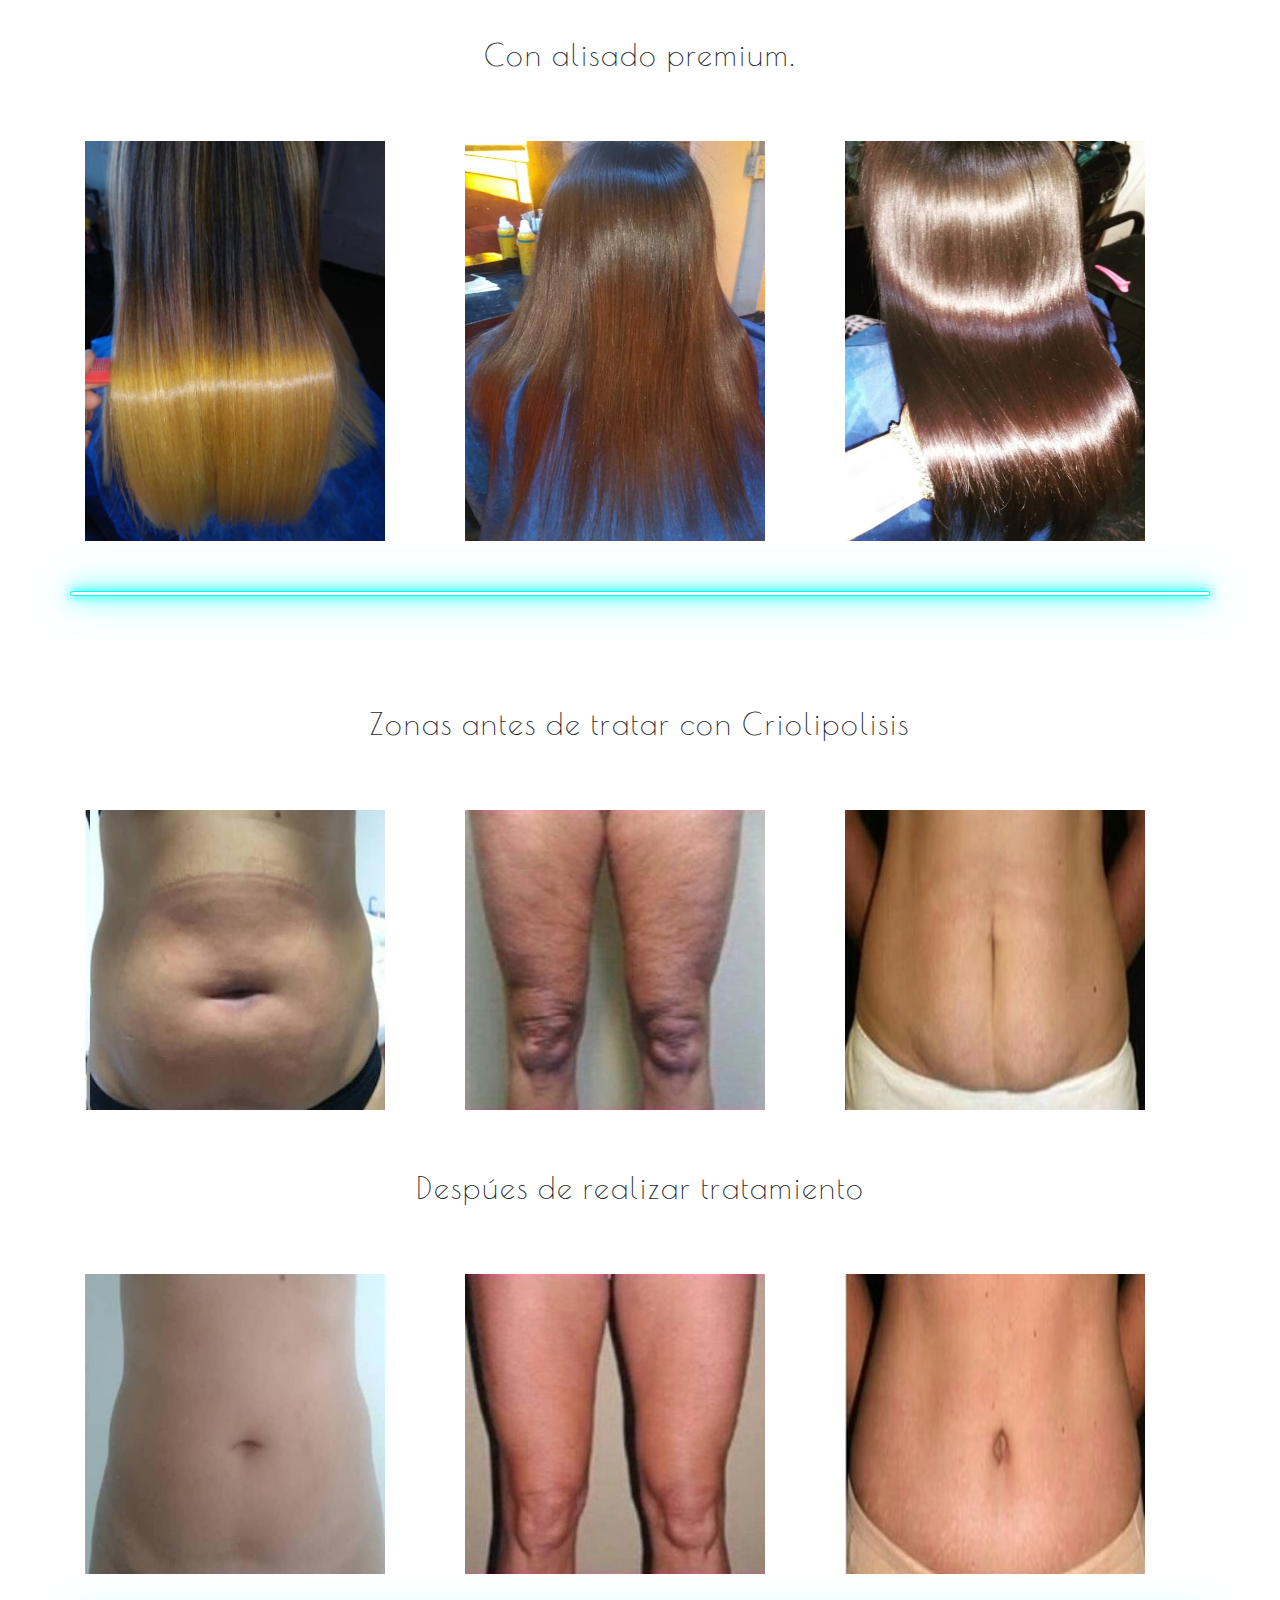
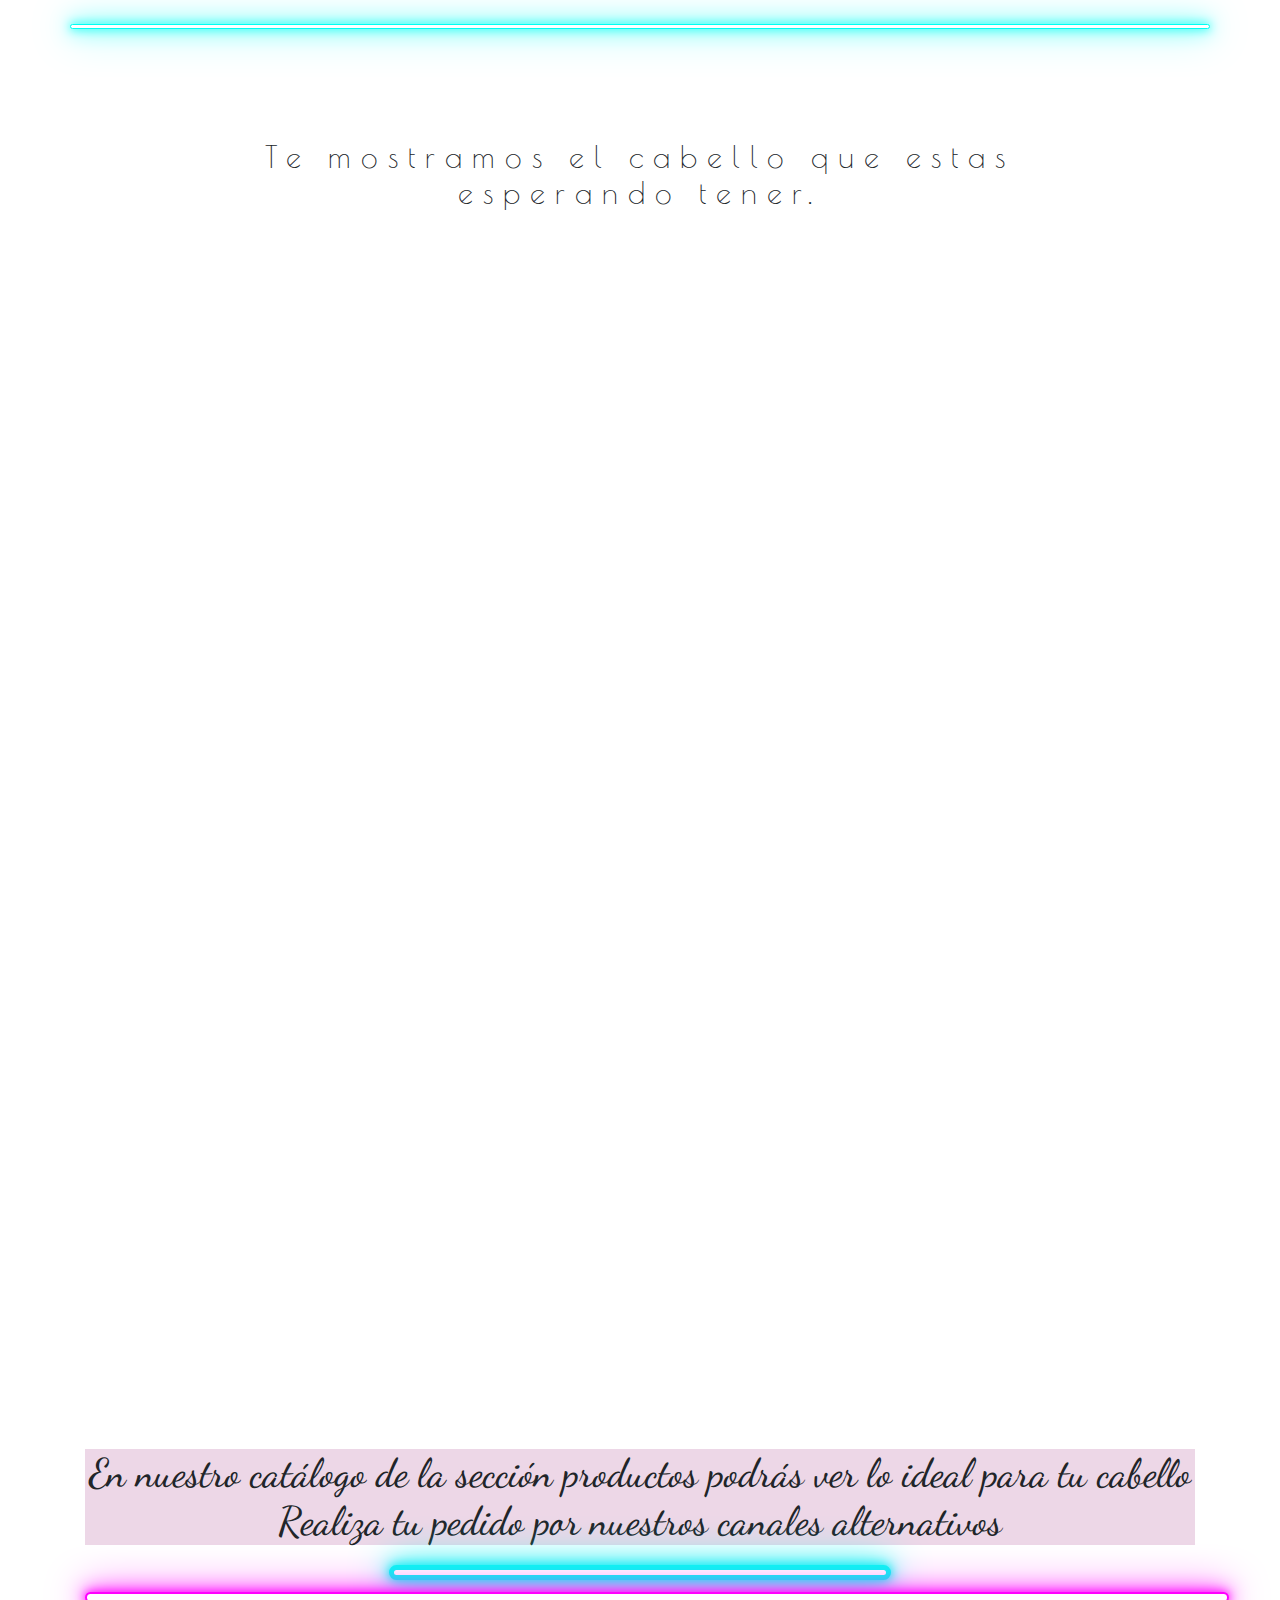
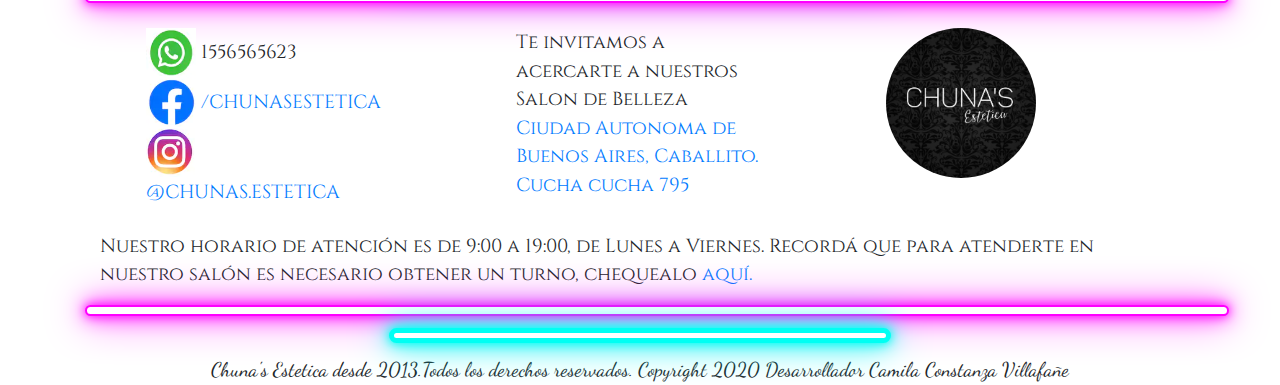
<file: Nosotras.html>
<!DOCTYPE html>
<html lang="en">

<head>

    <meta charset="UTF-8">
    <meta name="viewport" content="width=device-width, initial-scale=1.0">
    <title>Chuna's Nosotras</title>

  
    <link rel="stylesheet" href="https://stackpath.bootstrapcdn.com/bootstrap/4.5.2/css/bootstrap.min.css"
        integrity="sha384-JcKb8q3iqJ61gNV9KGb8thSsNjpSL0n8PARn9HuZOnIxN0hoP+VmmDGMN5t9UJ0Z" crossorigin="anonymous">
    <link href="https://fonts.googleapis.com/css2?family=Dancing+Script&family=Poiret+One&display=swap"
        rel="stylesheet">
        <link href="https://fonts.googleapis.com/css2?family=Cinzel&display=swap" rel="stylesheet"> 

        <link rel="stylesheet" href="estilos.css">


</head>

<body>
    <header>


    </header>

    <img src="images/Imagenes de entrada/fondochu.png" alt="" class="fondo-titulo">
    <h1 class="titulo-neon short-tt">NOSOTRAS</h1>

    <div class="d-flex justify-content-center">
        <nav class="navbar navbar-expand-lg navbar-light color-navbar">
            <a class="navbar-brand" href="index.html">Home</a>
            <button class="navbar-toggler" type="button" data-toggle="collapse" data-target="#navbarNavDropdown"
                aria-controls="navbarNavDropdown" aria-expanded="false" aria-label="Toggle navigation">
                <span class="navbar-toggler-icon"></span>
            </button>
            <div class="collapse navbar-collapse" id="navbarNavDropdown">
                <ul class="navbar-nav">
                    <li class="nav-item active">
                        <a class="nav-link" href="Productos.html">Productos <span class="sr-only">(current)</span></a>
                    </li>

                    <li class="nav-item">
                        <a class="nav-link" href="Pedido.html">Realiza tu pedido</a>
                    </li>
                    <li class="nav-item dropdown">
                        <a class="nav-link dropdown-toggle" href="#" id="navbarDropdownMenuLink" role="button"
                            data-toggle="dropdown" aria-haspopup="true" aria-expanded="false">
                            Tratamientos
                        </a>
                        <div class="dropdown-menu color-navbar" aria-labelledby="navbarDropdownMenuLink">
                            <a class="dropdown-item" href="depilacionDefinitiva.html">Depilacion</a>
                            <a class="dropdown-item" href="criolipolisis.html">Criolipolisis</a>
                            <a class="dropdown-item" href="tratamientosCapilares.html">Alisados y más</a>
                            <a class="dropdown-item" href="Tratamientos.html">Precios</a>
                            <a class="dropdown-item" href="Turnos.html">Solicita un turno</a>
                            <a class="dropdown-item" href="preguntas_frecuentes.html">Preg frecuentes</a>
                        </div>
                    </li>
                    <li class="nav-item">
                        <a class="nav-link" href="Nosotras.html">Nosotras</a>
                    </li>
                    <li class="nav-item">
                        <a class="nav-link" href="Contacto.html">Contactanos</a>
                    </li>


                </ul>
            </div>
        </nav>
    </div>
    
    <a href="https://web.whatsapp.com/">
        <img src="images/Imagenes de entrada/whatesigue.png" alt="Wp" class="wp-follow">
        </a>

    <div class="container">
        <div class="row">
            <h3 class="col-md-6 text-first text-nosotras">
                Somos una empresa que inicio como un microemprendimiento, por la fundadora Camila Ayelen Perez. 
                Con el correr de los años, mucho esfuerzo y dedicación, gracias a la fundadora, hoy en día somos
                Chuna's
            </h3>

            <h3 class="col-md-6 text-first text-nosotras">
                Nos dedicamos con mucho esfuerzo a mejorar nuestra atención, tratamientos, y nuestros productos día a
                día.
                Por eso hoy tenemos productos de primera calidad premium. Y los mejores tratamientos.
            </h3>

            <div class="col-md-12 line-neon"></div>

            <h3 class="col-md-12 text-first">
                Te presentamos nuestros trabajos que como siempre son las mejores brindando tratamientos.
            </h3>      

        <h3 class="col-md-12 text-first text-nosotras-antes-despues">
            Cabellos antes de tratar con Alisados premium. 
        </h3>


        <div class="col-md-4 img-flip">
            <img src="images/Nosotras/antes1.jpg" alt="imagenes alisados" class="image-nosotras">

        </div>

        <div class="col-md-4 img-flip">
            <img src="images/Nosotras/antes2.png" alt="imagenes alisados" class="image-nosotras">

        </div>

        <div class="col-md-4 img-flip">
            <img src="images/Nosotras/antes3.jpg" alt="imagenes alisados" class="image-nosotras">

        </div>

        <h3 class="col-md-12 text-first text-nosotras-antes-despues">
            Con alisado premium.
        </h3>

        <div class="col-md-4 img-flip">
            <img src="images/Nosotras/despues1.jpg" alt="imagenes alisados" class="image-nosotras">
        </div>

        <div class="col-md-4 img-flip">
            <img src="images/Nosotras/despues2.jpg" alt="imagenes alisados" class="image-nosotras">
        </div>

        <div class="col-md-4 img-flip">
            <img src="images/Nosotras/despues3.jpg" alt="imagenes alisados" class="image-nosotras">
        </div>

        <div class="col-md-12 line-neon-last"></div>

        <h3 class="col-md-12 text-first text-nosotras-antes-despues">
            Zonas antes de tratar con Criolipolisis
        </h3>

        <div class="col-md-4 img-flip">
            <img src="images/Nosotras/CRIOANTES1.jpg" alt="Tratamiento Criolipolisis" class="image-nosotras2">
        </div>

        <div class="col-md-4 img-flip">
            <img src="images/Nosotras/crioantes2.png" alt="Tratamiento Criolipolisis" class="image-nosotras2">
        </div>

        <div class="col-md-4 img-flip">
            <img src="images/Nosotras/crioantes3.jpg" alt="Tratamiento Criolipolisis" class="image-nosotras2">
        </div>

        <h3 class="col-md-12 text-first text-nosotras-antes-despues">
            Despúes de realizar tratamiento
        </h3>

        <div class="col-md-4 img-flip">
            <img src="images/Nosotras/CRIODESPUES1.jpg" alt="Tratamiento Criolipolisis" class="image-nosotras2">
        </div>

        <div class="col-md-4 img-flip">
            <img src="images/Nosotras/criodespues2.jpg" alt="Tratamiento Criolipolisis" class="image-nosotras2">
        </div>

        <div class="col-md-4 img-flip">
            <img src="images/Nosotras/criodespues3.jpg" alt="Tratamiento Criolipolisis" class="image-nosotras2">
        </div>

        <div class="col-md-12 line-neon-last"></div>

    </div>


    <!-- <a href="https://web.whatsapp.com/">
        <img src="Imagenes/RedesSociales/whatsapp.png" alt="whatsapp" class="whatsapp-tesigue">
    </a> -->
    <div class="container">
    <h3 class="col-md-12 text-first">
        Te mostramos el cabello que estas esperando tener. 
    </h3>  

    <div class="col-md-12 align-video">
        <iframe width="949" height="573" src="https://www.youtube.com/embed/mRLqix-nF6k" frameborder="0"
            allow="accelerometer; autoplay; encrypted-media; gyroscope; picture-in-picture" allowfullscreen>Video de
            alisado</iframe>
        </div>

        <div class="col-md-12 align-video">
        <iframe width="949" height="573" src="https://www.youtube.com/embed/6ysrB9qtuGk" frameborder="0"
            allow="accelerometer; autoplay; encrypted-media; gyroscope; picture-in-picture" allowfullscreen>Video de
            alisado</iframe>
        </div>
    </div>

    <h4 class="segundo-titulo-page">
        En nuestro catálogo de la sección productos podrás ver lo ideal para tu cabello <br>
        Realiza tu pedido por nuestros canales alternativos
    </h4>


	<div class="container redes-sociales text-bannerFinal align-items-center">
		<div class="row">
			<div class="col-md-5 line-neon-banner-small"></div>
			<div class="col-md-12 line-neon-banner"></div>
			<div class="col-md-3 align-bannerfinal">
				<a href="https://web.whatsapp.com/">
					<img src="images/Imagenes de entrada/what.png" alt="Whatsapp" width="30" height="30"
						class="Imagen-redsocial">
				</a>
				1556565623
				<br>
				<a href="https://facebook.com">
					<img src="images/Imagenes de entrada/facebook.png" alt="facebook" width="30" height="30"
						class="Imagen-redsocial">
				</a>
				<a href="https://facebook.com">/CHUNASESTETICA</a>
				<br>
				<a href="https://www.instagram.com/chunas.estetica/?igshid=1y088wkb9cxq6">
					<img src="images/Imagenes de entrada/instagram.png" alt="Instagram" width="30" height="30"
						class="Imagen-redsocial">
				</a>
				<a href="https://www.instagram.com/chunas.estetica/?igshid=1y088wkb9cxq6">@CHUNAS.ESTETICA</a>
			</div>

			<div class="col-md-3 bannerFinal-flex text-bannerFinal align-bannerfinal">
				Te invitamos a acercarte a nuestros Salon de Belleza
				<br>
				<a
					href="https://www.google.com.ar/maps/place/Cucha+Cucha+795,+C1405+AIE,+Buenos+Aires/@-34.612934,-58.4500797,17z/data=!3m1!4b1!4m5!3m4!1s0x95bcca16e8587d23:0xcff37d93446de5b5!8m2!3d-34.6129384!4d-58.447891">
					Ciudad Autonoma de Buenos Aires, Caballito. Cucha cucha 795
				</a>
			</div>


			<div class="col-md-3 align-bannerfinal">
				<img src="images/Imagenes de entrada/logofinal.jpg" alt="logo" class="logofinal">
			</div>

			<div class="col-md-12">
				<p>Nuestro horario de atención es de 9:00 a 19:00, de Lunes a Viernes. Recordá que para atenderte en
					nuestro salón es necesario obtener un turno, chequealo <a href="Turnos.html">aquí.</a></p>
			</div>

			<div class="col-md-12 line-neon-banner"></div>

			<div class="col-md-5 line-neon-banner-small"></div>
		</div>
	</div>

	<div class="finalFoot">
		<aside class="font-final">Chuna's Estetica desde 2013.</aside>
		<footer class="font-final">
			Todos los derechos reservados. Copyright 2020 Desarrollador Camila Constanza Villafañe
		</footer>
	</div>



    <!--JS--->
    <script src="https://code.jquery.com/jquery-3.5.1.slim.min.js"
        integrity="sha384-DfXdz2htPH0lsSSs5nCTpuj/zy4C+OGpamoFVy38MVBnE+IbbVYUew+OrCXaRkfj" crossorigin="anonymous">
    </script>
    <script src="https://cdn.jsdelivr.net/npm/popper.js@1.16.1/dist/umd/popper.min.js"
        integrity="sha384-9/reFTGAW83EW2RDu2S0VKaIzap3H66lZH81PoYlFhbGU+6BZp6G7niu735Sk7lN" crossorigin="anonymous">
    </script>
    <script src="https://stackpath.bootstrapcdn.com/bootstrap/4.5.2/js/bootstrap.min.js"
        integrity="sha384-B4gt1jrGC7Jh4AgTPSdUtOBvfO8shuf57BaghqFfPlYxofvL8/KUEfYiJOMMV+rV" crossorigin="anonymous">
    </script>

</body>

</html>
</file>
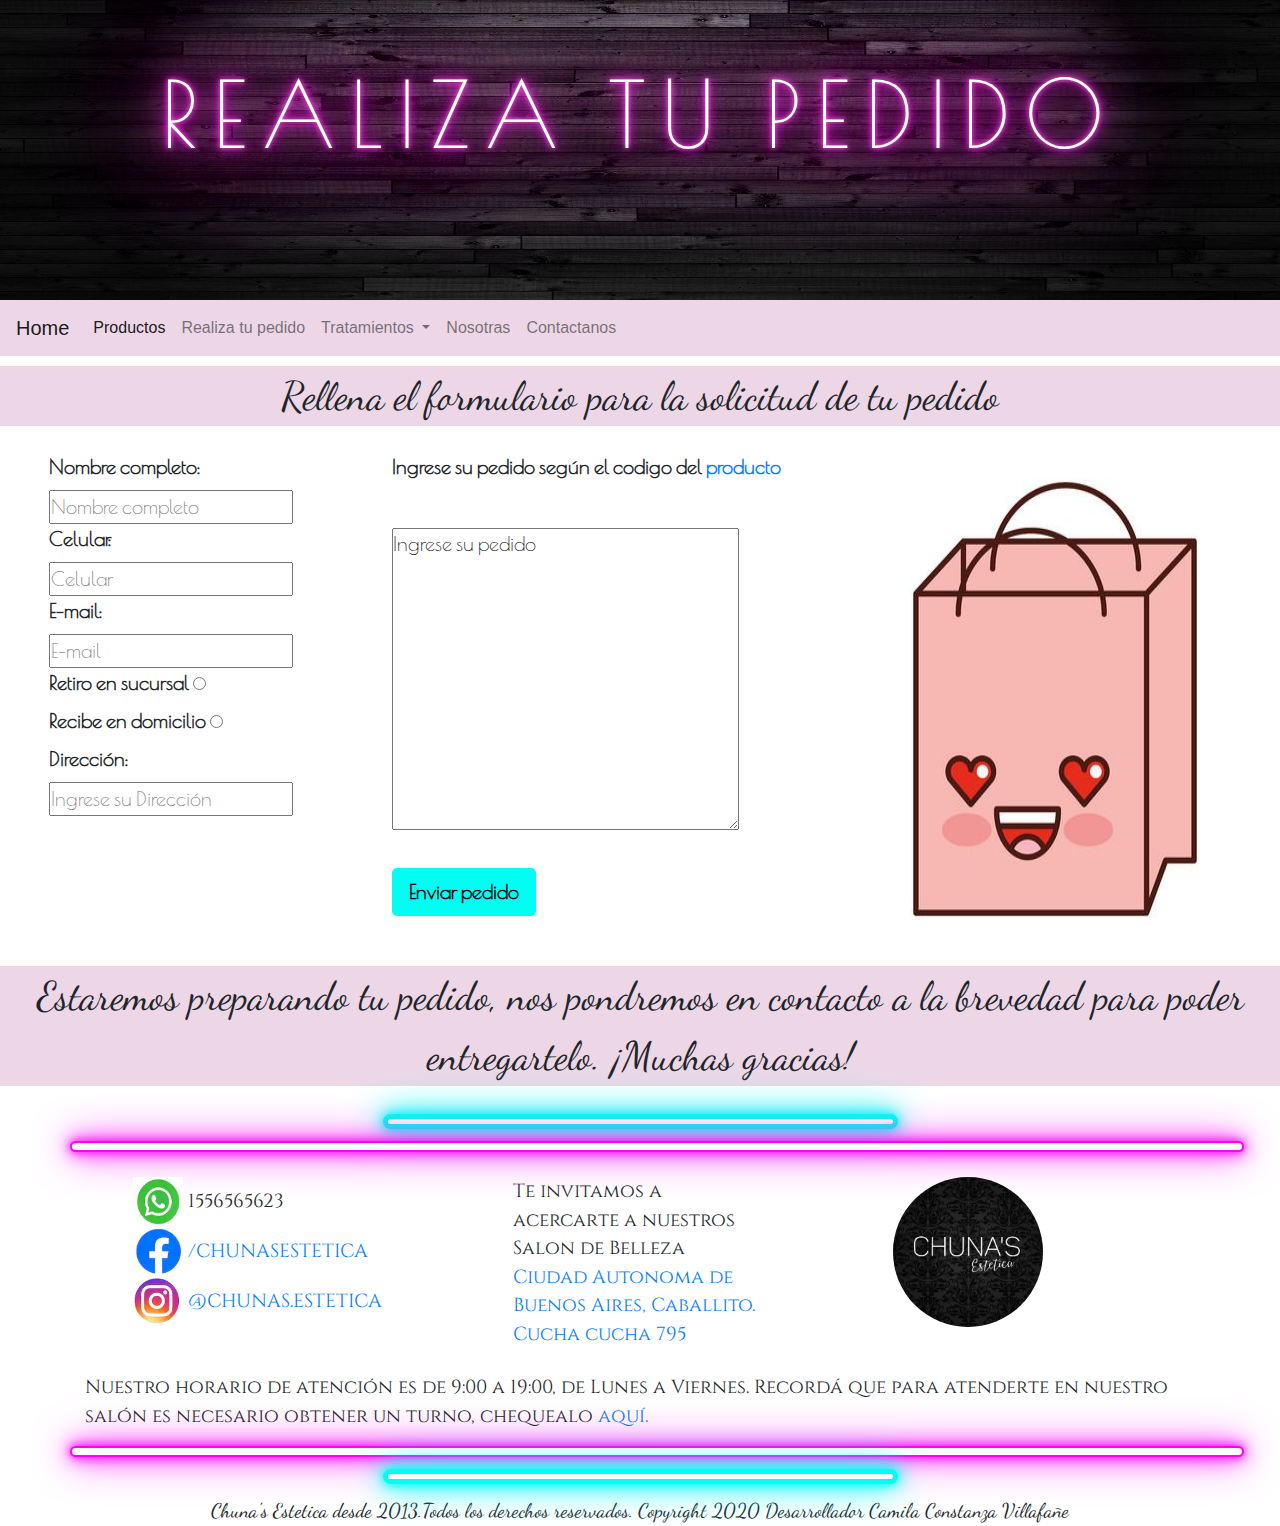
<file: Pedido.html>
<!DOCTYPE html>
<html lang="en">

<head>

    <meta charset="UTF-8">
    <meta name="viewport" content="width=device-width, initial-scale=1.0">
    <title>Chuna's Realiza tu pedido</title>

	
	<link rel="stylesheet" href="https://stackpath.bootstrapcdn.com/bootstrap/4.5.2/css/bootstrap.min.css"
		integrity="sha384-JcKb8q3iqJ61gNV9KGb8thSsNjpSL0n8PARn9HuZOnIxN0hoP+VmmDGMN5t9UJ0Z" crossorigin="anonymous">
    <link href="https://fonts.googleapis.com/css2?family=Dancing+Script&family=Poiret+One&display=swap" rel="stylesheet">
    <link href="https://fonts.googleapis.com/css2?family=Cinzel&display=swap" rel="stylesheet">


    <link rel="stylesheet" href="estilos.css">
</head>

<body>
	<header>

	
	</header>

    <img src="images/Imagenes de entrada/fondochu.png" alt="" class="fondo-titulo">     
        <h1 class="titulo-neon long-tt">REALIZA TU PEDIDO</h1>
        
        <div class="d-flex justify-content-center ">
            <nav class="navbar navbar-expand-lg navbar-light color-navbar">
                <a class="navbar-brand" href="index.html">Home</a>
                <button class="navbar-toggler" type="button" data-toggle="collapse" data-target="#navbarNavDropdown"
                    aria-controls="navbarNavDropdown" aria-expanded="false" aria-label="Toggle navigation">
                    <span class="navbar-toggler-icon"></span>
                </button>
                <div class="collapse navbar-collapse" id="navbarNavDropdown">
                    <ul class="navbar-nav">
                        <li class="nav-item active">
                            <a class="nav-link" href="Productos.html">Productos <span
                                    class="sr-only">(current)</span></a>
                        </li>

                        <li class="nav-item">
                            <a class="nav-link" href="Pedido.html">Realiza tu pedido</a>
                        </li>
                        <li class="nav-item dropdown">
                            <a class="nav-link dropdown-toggle" href="#" id="navbarDropdownMenuLink" role="button"
                                data-toggle="dropdown" aria-haspopup="true" aria-expanded="false">
                                Tratamientos
                            </a>
                            <div class="dropdown-menu color-navbar" aria-labelledby="navbarDropdownMenuLink">
                                <a class="dropdown-item" href="depilacionDefinitiva.html">Depilacion</a>
                                <a class="dropdown-item" href="criolipolisis.html">Criolipolisis</a>
                                <a class="dropdown-item" href="tratamientosCapilares.html">Alisados y más</a>
                                <a class="dropdown-item" href="Tratamientos.html">Precios</a>
                                <a class="dropdown-item" href="Turnos.html">Solicita un turno</a>
                                <a class="dropdown-item" href="preguntas_frecuentes.html">Preg frecuentes</a>
                            </div>
                        </li>
                        <li class="nav-item">
                            <a class="nav-link" href="Nosotras.html">Nosotras</a>
                        </li>
                        <li class="nav-item">
                            <a class="nav-link" href="Contacto.html">Contactanos</a>
                        </li>


                    </ul>
                </div>
            </nav>
        </div>
   
        <a href="https://web.whatsapp.com/">
            <img src="images/Imagenes de entrada/whatesigue.png" alt="Wp" class="wp-follow">
            </a>


        <p class="segundo-titulo-page">Rellena el formulario para la solicitud de tu pedido</p>

        <!-- <a href="https://web.whatsapp.com/">
            <img src="Imagenes/RedesSociales/whatsapp.png" alt="whatsapp" class="whatsapp-tesigue">
        </a> -->
        
        <div class="form-pedido">
            <form class="formEstilo">                
                <label for="name">Nombre completo: </label>
                <div class="form-pedido-caja">
                    <input type="text" name="nombre_completo" placeholder="Nombre completo"><br>
                </div>

                <label for="phone">Celular: </label>
                <div class="form-pedido-caja">
                    <input type="text" name="phone" placeholder="Celular"><br>
                </div>

                <label for="E-mail">E-mail: </label><br>                
                <input type="text" name="E-mail" placeholder="E-mail"><br>

                <label for="name">Retiro en sucursal</label>                
                <input type="radio" name="Retiro en sucursal " value="true"><br>
               

                <label for="name">Recibe en domicilio</label>               
                <input type="radio" name="Desea que lo enviemos" value="true"><br>
                                                    
           
                <label for="direction">Dirección: </label>
                <div class="form-pedido-caja">
                    <input type="text" name="direction" placeholder="Ingrese su Dirección"><br>
                </div>
                </form>

                <form class="formEstilo">   
                <p class="Pconsec">Ingrese su pedido según el codigo del <a href="Productos.html">producto</a></p><br>
                
                <textarea name="" id="" cols="30" rows="10">Ingrese su pedido</textarea>
               
                <div>
                    <button type="submit" class="btn btn-Formato-special btn-lg">Enviar pedido</button>
                </div>
            </form>
                <img src="images/Realiza tu pedido/bolsa-hawaii.jpg" alt="Dibujo de bolsa de compras" class="img-bolsa">
            
        </div>
     

        <p class="segundo-titulo-page">
                Estaremos preparando tu pedido, nos pondremos en contacto
                a la brevedad para poder entregartelo. ¡Muchas gracias!
            </p>      


    		<div class="container redes-sociales text-bannerFinal ">
				<div class="row">
				<div class="col-md-5 line-neon-banner-small"></div>
				<div class="col-md-12 line-neon-banner"></div>
				<div class="col-md-3 align-bannerfinal">
					<a href="https://web.whatsapp.com/">
						<img src="images/Imagenes de entrada/what.png" alt="Whatsapp" width="30" height="30"
							class="Imagen-redsocial">
					</a>
					1556565623
					<br>			
					<a href="https://facebook.com">
						<img src="images/Imagenes de entrada/facebook.png" alt="facebook" width="30" height="30"
							class="Imagen-redsocial">
					</a>
					<a href="https://facebook.com">/CHUNASESTETICA</a>
					<br>		
					<a href="https://www.instagram.com/chunas.estetica/?igshid=1y088wkb9cxq6">
						<img src="images/Imagenes de entrada/instagram.png" alt="Instagram" width="30" height="30"
							class="Imagen-redsocial">
					</a>
					<a href="https://www.instagram.com/chunas.estetica/?igshid=1y088wkb9cxq6">@CHUNAS.ESTETICA</a>
				</div>
		
				<div class="col-md-3 bannerFinal-flex text-bannerFinal align-bannerfinal">
					Te invitamos a acercarte a nuestros Salon de Belleza
					<br>
					<a
						href="https://www.google.com.ar/maps/place/Cucha+Cucha+795,+C1405+AIE,+Buenos+Aires/@-34.612934,-58.4500797,17z/data=!3m1!4b1!4m5!3m4!1s0x95bcca16e8587d23:0xcff37d93446de5b5!8m2!3d-34.6129384!4d-58.447891">
						Ciudad Autonoma de Buenos Aires, Caballito. Cucha cucha 795
					</a>			
				</div>
		
		
				<div class="col-md-3 align-bannerfinal">
					<img src="images/Imagenes de entrada/logofinal.jpg" alt="logo" class="logofinal">
				</div>
		
				<div class="col-md-12">
					<p>Nuestro horario de atención es de 9:00 a 19:00, de Lunes a Viernes. Recordá que para atenderte en nuestro salón es necesario obtener un turno, chequealo <a href="Turnos.html">aquí.</a></p>
				</div>
		
				<div class="col-md-12 line-neon-banner"></div>
		
				<div class="col-md-5 line-neon-banner-small"></div>
				</div>
			</div>
	<div class="finalFoot">
		<aside class="font-final">Chuna's Estetica desde 2013.</aside>
		<footer class="font-final">
			Todos los derechos reservados. Copyright 2020 Desarrollador Camila Constanza Villafañe
		</footer>
	</div>


    <script src="https://code.jquery.com/jquery-3.5.1.slim.min.js"
    integrity="sha384-DfXdz2htPH0lsSSs5nCTpuj/zy4C+OGpamoFVy38MVBnE+IbbVYUew+OrCXaRkfj" crossorigin="anonymous">
</script>
<script src="https://cdn.jsdelivr.net/npm/popper.js@1.16.1/dist/umd/popper.min.js"
    integrity="sha384-9/reFTGAW83EW2RDu2S0VKaIzap3H66lZH81PoYlFhbGU+6BZp6G7niu735Sk7lN" crossorigin="anonymous">
</script>
<script src="https://stackpath.bootstrapcdn.com/bootstrap/4.5.2/js/bootstrap.min.js"
    integrity="sha384-B4gt1jrGC7Jh4AgTPSdUtOBvfO8shuf57BaghqFfPlYxofvL8/KUEfYiJOMMV+rV" crossorigin="anonymous">
</script>

</body>

</html>
</file>
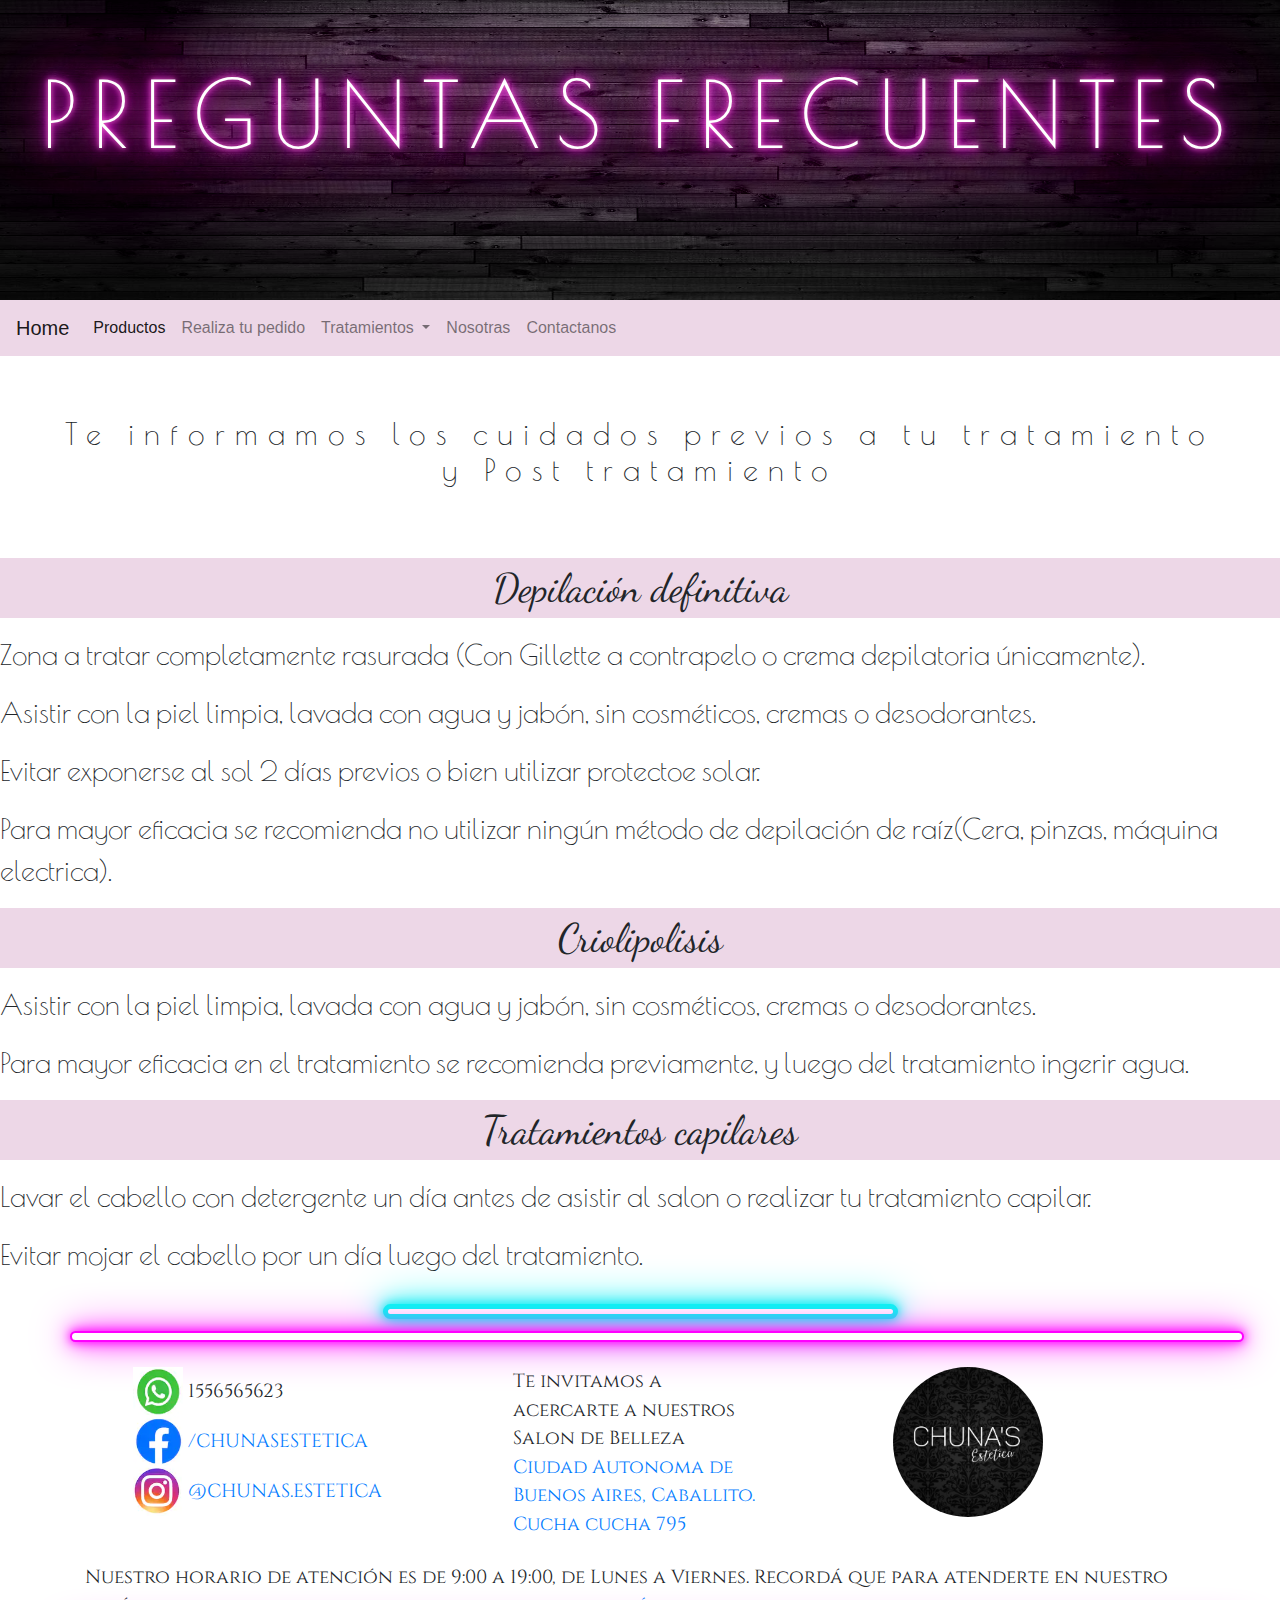
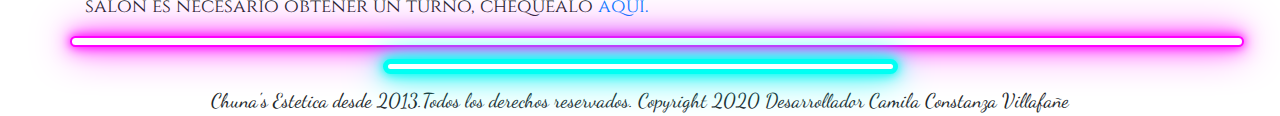
<file: preguntas_frecuentes.html>
<!DOCTYPE html>
<html lang="en">

<head>
    <meta charset="UTF-8">
    <meta name="viewport" content="width=device-width, initial-scale=1.0">
    <title>Preguntas Frecuentes</title>

	
	<link rel="stylesheet" href="https://stackpath.bootstrapcdn.com/bootstrap/4.5.2/css/bootstrap.min.css"
		integrity="sha384-JcKb8q3iqJ61gNV9KGb8thSsNjpSL0n8PARn9HuZOnIxN0hoP+VmmDGMN5t9UJ0Z" crossorigin="anonymous">
    <link href="https://fonts.googleapis.com/css2?family=Dancing+Script&family=Poiret+One&display=swap" rel="stylesheet">
    <link href="https://fonts.googleapis.com/css2?family=Cinzel&display=swap" rel="stylesheet">

    <link rel="stylesheet" href="estilos.css">
</head>

<body>
	<header>

	
	</header>

    <img src="images/Imagenes de entrada/fondochu.png" alt="" class="fondo-titulo">        
		<h1 class="titulo-neon long-tt">PREGUNTAS FRECUENTES</h1>
    
        <div class="d-flex justify-content-center">
            <nav class="navbar navbar-expand-lg navbar-light color-navbar">
                <a class="navbar-brand" href="index.html">Home</a>
                <button class="navbar-toggler" type="button" data-toggle="collapse" data-target="#navbarNavDropdown"
                    aria-controls="navbarNavDropdown" aria-expanded="false" aria-label="Toggle navigation">
                    <span class="navbar-toggler-icon"></span>
                </button>
                <div class="collapse navbar-collapse" id="navbarNavDropdown">
                    <ul class="navbar-nav">
                        <li class="nav-item active">
                            <a class="nav-link" href="Productos.html">Productos <span
                                    class="sr-only">(current)</span></a>
                        </li>

                        <li class="nav-item">
                            <a class="nav-link" href="Pedido.html">Realiza tu pedido</a>
                        </li>
                        <li class="nav-item dropdown">
                            <a class="nav-link dropdown-toggle" href="#" id="navbarDropdownMenuLink" role="button"
                                data-toggle="dropdown" aria-haspopup="true" aria-expanded="false">
                                Tratamientos
                            </a>
                            <div class="dropdown-menu color-navbar" aria-labelledby="navbarDropdownMenuLink">
                                <a class="dropdown-item" href="depilacionDefinitiva.html">Depilacion</a>
                                <a class="dropdown-item" href="criolipolisis.html">Criolipolisis</a>
                                <a class="dropdown-item" href="tratamientosCapilares.html">Alisados y más</a>
                                <a class="dropdown-item" href="Tratamientos.html">Precios</a>
                                <a class="dropdown-item" href="Turnos.html">Solicita un turno</a>
                                <a class="dropdown-item" href="preguntas_frecuentes.html">Preg frecuentes</a>
                            </div>
                        </li>
                        <li class="nav-item">
                            <a class="nav-link" href="Nosotras.html">Nosotras</a>
                        </li>
                        <li class="nav-item">
                            <a class="nav-link" href="Contacto.html">Contactanos</a>
                        </li>


                    </ul>
                </div>
            </nav>
        </div>

        <a href="https://web.whatsapp.com/">
            <img src="images/Imagenes de entrada/whatesigue.png" alt="Wp" class="wp-follow">
            </a>

            <h3 class="text-first">Te informamos los cuidados previos a tu tratamiento y Post tratamiento</h3>

            <!-- <a href="https://web.whatsapp.com/">
                <img src="Imagenes/RedesSociales/whatsapp.png" alt="whatsapp" class="whatsapp-tesigue">
            </a> -->
            <p class="segundo-titulo-page">Depilación definitiva</p>

            
                <p class="text-preguntasFrecuentes">
                    Zona a tratar completamente rasurada (Con Gillette a contrapelo o crema depilatoria
                    únicamente).
                </p>
                <p class="text-preguntasFrecuentes">
                    Asistir con la piel limpia, lavada con agua y jabón, sin cosméticos, cremas o
                    desodorantes.
                </p>
                <p class="text-preguntasFrecuentes">
                    Evitar exponerse al sol 2 días previos o bien utilizar protectoe solar.
                </p>
                <p class="text-preguntasFrecuentes">
                    Para mayor eficacia se recomienda no utilizar ningún método de depilación de raíz(Cera,
                    pinzas,
                    máquina electrica).
                </p>


            <p class="segundo-titulo-page">Criolipolisis</p>


            
                <p class="text-preguntasFrecuentes">
                    Asistir con la piel limpia, lavada con agua y jabón, sin cosméticos, cremas o desodorantes.
                </p>

                <p class="text-preguntasFrecuentes">
                    Para mayor eficacia en el tratamiento se recomienda previamente, y luego del tratamiento ingerir
                    agua.
                </p>
          
            <p class="segundo-titulo-page">Tratamientos capilares</p>
            
                <p class="text-preguntasFrecuentes">
                    Lavar el cabello con detergente un día antes de asistir al salon o realizar tu tratamiento capilar.
                </p>
                <p class="text-preguntasFrecuentes">
                    Evitar mojar el cabello por un día luego del tratamiento.
                </p>

 
                <div class="container redes-sociales text-bannerFinal ">
                    <div class="row">
                    <div class="col-md-5 line-neon-banner-small"></div>
                    <div class="col-md-12 line-neon-banner"></div>
                    <div class="col-md-3 align-bannerfinal">
                        <a href="https://web.whatsapp.com/">
                            <img src="images/Imagenes de entrada/what.png" alt="Whatsapp" width="30" height="30"
                                class="Imagen-redsocial">
                        </a>
                        1556565623
                        <br>			
                        <a href="https://facebook.com">
                            <img src="images/Imagenes de entrada/facebook.png" alt="facebook" width="30" height="30"
                                class="Imagen-redsocial">
                        </a>
                        <a href="https://facebook.com">/CHUNASESTETICA</a>
                        <br>		
                        <a href="https://www.instagram.com/chunas.estetica/?igshid=1y088wkb9cxq6">
                            <img src="images/Imagenes de entrada/instagram.png" alt="Instagram" width="30" height="30"
                                class="Imagen-redsocial">
                        </a>
                        <a href="https://www.instagram.com/chunas.estetica/?igshid=1y088wkb9cxq6">@CHUNAS.ESTETICA</a>
                    </div>
            
                    <div class="col-md-3 bannerFinal-flex text-bannerFinal align-bannerfinal">
                        Te invitamos a acercarte a nuestros Salon de Belleza
                        <br>
                        <a
                            href="https://www.google.com.ar/maps/place/Cucha+Cucha+795,+C1405+AIE,+Buenos+Aires/@-34.612934,-58.4500797,17z/data=!3m1!4b1!4m5!3m4!1s0x95bcca16e8587d23:0xcff37d93446de5b5!8m2!3d-34.6129384!4d-58.447891">
                            Ciudad Autonoma de Buenos Aires, Caballito. Cucha cucha 795
                        </a>			
                    </div>
            
            
                    <div class="col-md-3 align-bannerfinal">
                        <img src="images/Imagenes de entrada/logofinal.jpg" alt="logo" class="logofinal">
                    </div>
            
                    <div class="col-md-12">
                        <p>Nuestro horario de atención es de 9:00 a 19:00, de Lunes a Viernes. Recordá que para atenderte en nuestro salón es necesario obtener un turno, chequealo <a href="Turnos.html">aquí.</a></p>
                    </div>
            
                    <div class="col-md-12 line-neon-banner"></div>
            
                    <div class="col-md-5 line-neon-banner-small"></div>
                    </div>
                </div>
        
            <div class="finalFoot">
                <aside class="font-final">Chuna's Estetica desde 2013.</aside>
                <footer class="font-final">
                    Todos los derechos reservados. Copyright 2020 Desarrollador Camila Constanza Villafañe
                </footer>
            </div>

        <script src="https://code.jquery.com/jquery-3.5.1.slim.min.js"
		integrity="sha384-DfXdz2htPH0lsSSs5nCTpuj/zy4C+OGpamoFVy38MVBnE+IbbVYUew+OrCXaRkfj" crossorigin="anonymous">
	</script>
	<script src="https://cdn.jsdelivr.net/npm/popper.js@1.16.1/dist/umd/popper.min.js"
		integrity="sha384-9/reFTGAW83EW2RDu2S0VKaIzap3H66lZH81PoYlFhbGU+6BZp6G7niu735Sk7lN" crossorigin="anonymous">
	</script>
	<script src="https://stackpath.bootstrapcdn.com/bootstrap/4.5.2/js/bootstrap.min.js"
		integrity="sha384-B4gt1jrGC7Jh4AgTPSdUtOBvfO8shuf57BaghqFfPlYxofvL8/KUEfYiJOMMV+rV" crossorigin="anonymous">
	</script>



</body>

</html>
</file>
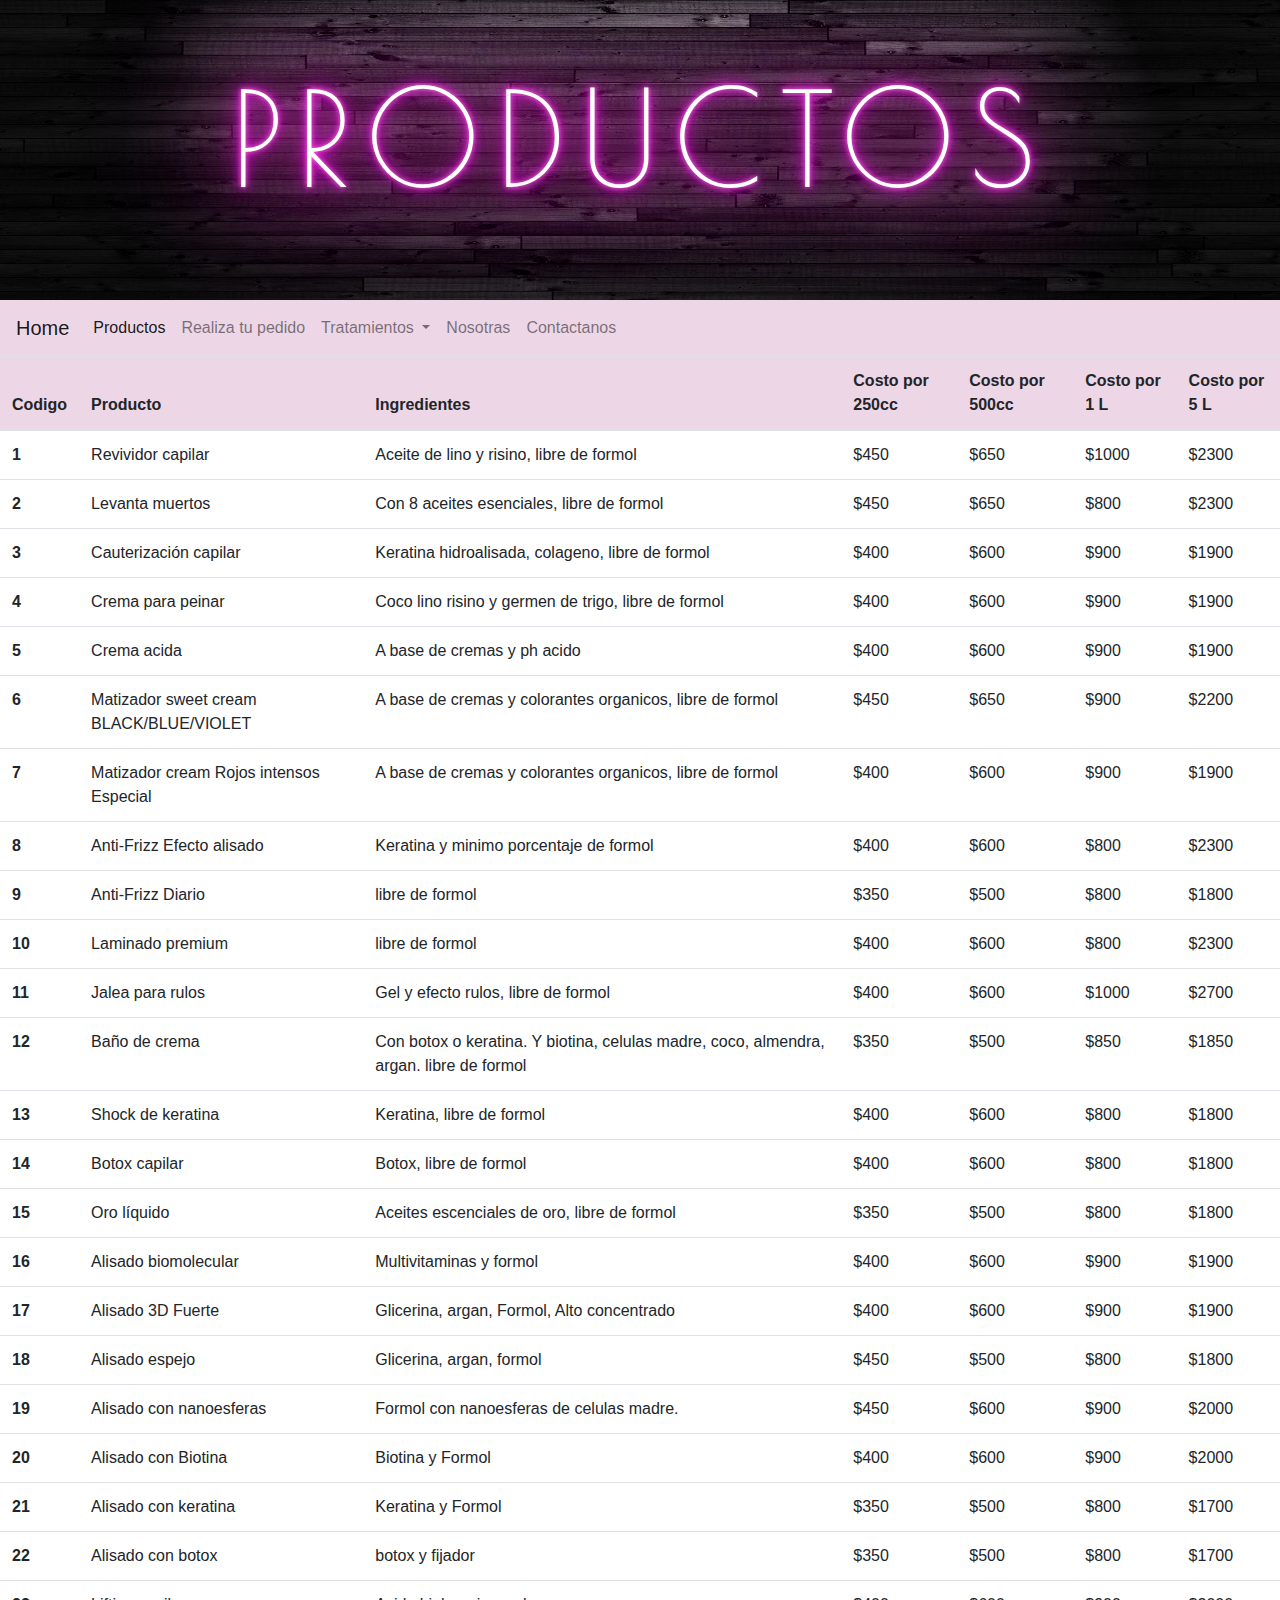
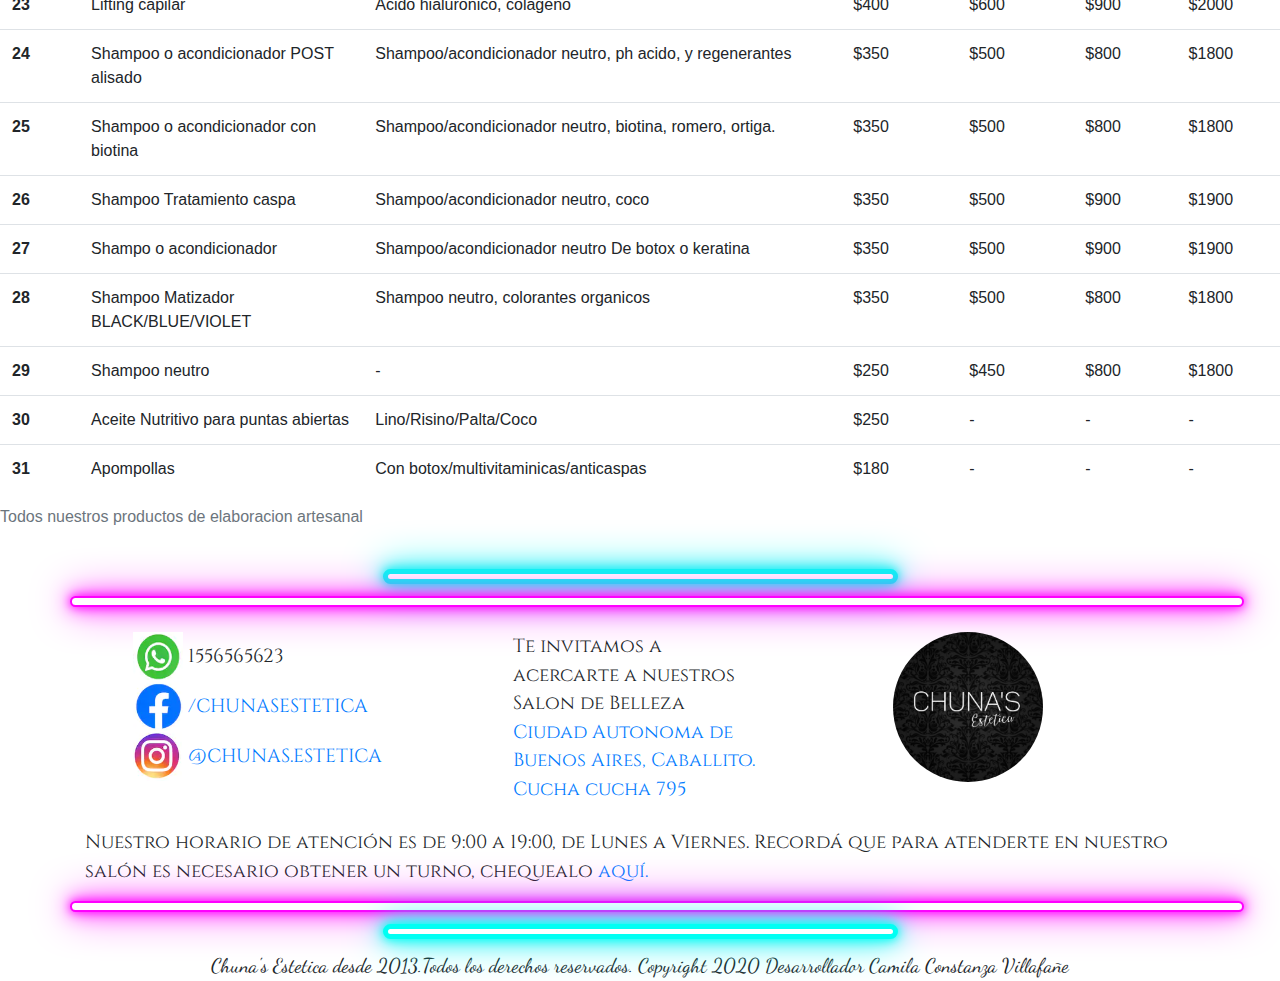
<file: Productos.html>
<!DOCTYPE html>
<html lang="en">

<head>

    <meta charset="UTF-8">
    <meta name="viewport" content="width=device-width, initial-scale=1.0">
    <title>Chuna's Productos</title>
    
    <link rel="stylesheet" href="https://stackpath.bootstrapcdn.com/bootstrap/4.5.2/css/bootstrap.min.css"
        integrity="sha384-JcKb8q3iqJ61gNV9KGb8thSsNjpSL0n8PARn9HuZOnIxN0hoP+VmmDGMN5t9UJ0Z" crossorigin="anonymous">
    <link href="https://fonts.googleapis.com/css2?family=Dancing+Script&family=Poiret+One&display=swap"
        rel="stylesheet">
        <link href="https://fonts.googleapis.com/css2?family=Cinzel&display=swap" rel="stylesheet">

        <link rel="stylesheet" href="estilos.css">

</head>

<body>
    <header>

        <img src="images/Imagenes de entrada/fondochu.png" alt="" class="fondo-titulo">
        <h1 class="titulo-neon short-tt">PRODUCTOS</h1>
      
    </header>

    <a href="https://web.whatsapp.com/">
        <img src="images/Imagenes de entrada/whatesigue.png" alt="Wp" class="wp-follow">
        </a>

    <div class="d-flex justify-content-center">
        <nav class="navbar navbar-expand-lg navbar-light color-navbar">
            <a class="navbar-brand" href="index.html">Home</a>
            <button class="navbar-toggler" type="button" data-toggle="collapse" data-target="#navbarNavDropdown"
                aria-controls="navbarNavDropdown" aria-expanded="false" aria-label="Toggle navigation">
                <span class="navbar-toggler-icon"></span>
            </button>
            <div class="collapse navbar-collapse" id="navbarNavDropdown">
                <ul class="navbar-nav">
                    <li class="nav-item active">
                        <a class="nav-link" href="Productos.html">Productos <span
                                class="sr-only">(current)</span></a>
                    </li>

                    <li class="nav-item">
                        <a class="nav-link" href="Pedido.html">Realiza tu pedido</a>
                    </li>
                    <li class="nav-item dropdown">
                        <a class="nav-link dropdown-toggle" href="#" id="navbarDropdownMenuLink" role="button"
                            data-toggle="dropdown" aria-haspopup="true" aria-expanded="false">
                            Tratamientos
                        </a>
                        <div class="dropdown-menu color-navbar" aria-labelledby="navbarDropdownMenuLink">
                            <a class="dropdown-item" href="depilacionDefinitiva.html">Depilacion</a>
                            <a class="dropdown-item" href="criolipolisis.html">Criolipolisis</a>
                            <a class="dropdown-item" href="tratamientosCapilares.html">Alisados y más</a>
                            <a class="dropdown-item" href="Tratamientos.html">Precios</a>
                            <a class="dropdown-item" href="Turnos.html">Solicita un turno</a>
                            <a class="dropdown-item" href="preguntas_frecuentes.html">Preg frecuentes</a>
                        </div>
                    </li>
                    <li class="nav-item">
                        <a class="nav-link" href="Nosotras.html">Nosotras</a>
                    </li>
                    <li class="nav-item">
                        <a class="nav-link" href="Contacto.html">Contactanos</a>
                    </li>


                </ul>
            </div>
        </nav>
    </div>


    <div class="table-responsive-md">
        <table class="table">
            <caption>Todos nuestros productos de elaboracion artesanal</caption>

            <thead>
                <tr class="color-table">
                    <th scope="col">Codigo</th>
                    <th scope="col">Producto</th>
                    <th scope="col">Ingredientes</th>
                    <th scope="col">Costo por 250cc</th>
                    <th scope="col">Costo por 500cc</th>
                    <th scope="col">Costo por 1 L</th>
                    <th scope="col">Costo por 5 L</th>
                </tr>
            </thead>


            <tbody>
                <tr>
                    <th scope="row">1</th>
                    <td>Revividor capilar</td>
                    <td>Aceite de lino y risino, libre de formol</td>
                    <td>$450</td>
                    <td>$650</td>
                    <td>$1000</td>
                    <td>$2300</td>
                </tr>

                <tr>
                    <th scope="row">2</th>
                    <td>Levanta muertos</td>
                    <td>Con 8 aceites esenciales, libre de formol</td>
                    <td>$450</td>
                    <td>$650</td>
                    <td>$800</td>
                    <td>$2300</td>
                </tr>

                <tr>
                    <th scope="row">3</th>
                    <td>Cauterización capilar</td>
                    <td>Keratina hidroalisada, colageno, libre de formol</td>
                    <td>$400</td>
                    <td>$600</td>
                    <td>$900</td>
                    <td>$1900</td>
                </tr>

                <tr>

                    <th scope="row">4</th>
                    <td>Crema para peinar</td>
                    <td>Coco lino risino y germen de trigo, libre de formol</td>
                    <td>$400</td>
                    <td>$600</td>
                    <td>$900</td>
                    <td>$1900</td>

                </tr>

                <tr>

                    <th scope="row">5</th>
                    <td>Crema acida</td>
                    <td>A base de cremas y ph acido</td>
                    <td>$400</td>
                    <td>$600</td>
                    <td>$900</td>
                    <td>$1900</td>

                </tr>

                <tr>
                    <th scope="row">6</th>
                    <td>Matizador sweet cream BLACK/BLUE/VIOLET</td>
                    <td>A base de cremas y colorantes organicos, libre de formol</td>
                    <td>$450</td>
                    <td>$650</td>
                    <td>$900</td>
                    <td>$2200</td>

                </tr>

                <tr>
                    <th scope="row">7</th>
                    <td>Matizador cream Rojos intensos Especial</td>
                    <td>A base de cremas y colorantes organicos, libre de formol</td>
                    <td>$400</td>
                    <td>$600</td>
                    <td>$900</td>
                    <td>$1900</td>

                </tr>

                <tr>
                    <th scope="row">8</th>
                    <td>Anti-Frizz Efecto alisado</td>
                    <td>Keratina y minimo porcentaje de formol</td>
                    <td>$400</td>
                    <td>$600</td>
                    <td>$800</td>
                    <td>$2300</td>
                </tr>

                <tr>
                    <th scope="row">9</th>
                    <td>Anti-Frizz Diario</td>
                    <td>libre de formol</td>
                    <td>$350</td>
                    <td>$500</td>
                    <td>$800</td>
                    <td>$1800</td>


                </tr>

                <tr>
                    <th scope="row">10</th>
                    <td>Laminado premium</td>
                    <td>libre de formol</td>
                    <td>$400</td>
                    <td>$600</td>
                    <td>$800</td>
                    <td>$2300</td>

                </tr>

                <tr>
                    <th scope="row">11</th>
                    <td>Jalea para rulos</td>
                    <td>Gel y efecto rulos, libre de formol</td>
                    <td>$400</td>
                    <td>$600</td>
                    <td>$1000</td>
                    <td>$2700</td>

                </tr>

                <tr>
                    <th scope="row">12</th>
                    <td>Baño de crema</td>
                    <td>Con botox o keratina. Y biotina, celulas madre, coco, almendra, argan. libre de formol</td>
                    <td>$350</td>
                    <td>$500</td>
                    <td>$850</td>
                    <td>$1850</td>

                </tr>


                <tr>
                    <th scope="row">13</th>
                    <td>Shock de keratina</td>
                    <td>Keratina, libre de formol</td>
                    <td>$400</td>
                    <td>$600</td>
                    <td>$800</td>
                    <td>$1800</td>

                </tr>

                <tr>
                    <th scope="row">14</th>
                    <td>Botox capilar</td>
                    <td>Botox, libre de formol</td>
                    <td>$400</td>
                    <td>$600</td>
                    <td>$800</td>
                    <td>$1800</td>

                </tr>

                <tr>
                    <th scope="row">15</th>
                    <td>Oro líquido</td>
                    <td>Aceites escenciales de oro, libre de formol</td>
                    <td>$350</td>
                    <td>$500</td>
                    <td>$800</td>
                    <td>$1800</td>

                </tr>

                <tr>
                    <th scope="row">16</th>
                    <td>Alisado biomolecular</td>
                    <td>Multivitaminas y formol</td>
                    <td>$400</td>
                    <td>$600</td>
                    <td>$900</td>
                    <td>$1900</td>

                </tr>

                <tr>
                    <th scope="row">17</th>
                    <td>Alisado 3D Fuerte</td>
                    <td>Glicerina, argan, Formol, Alto concentrado</td>
                    <td>$400</td>
                    <td>$600</td>
                    <td>$900</td>
                    <td>$1900</td>

                </tr>

                <tr>
                    <th scope="row">18</th>
                    <td>Alisado espejo</td>
                    <td>Glicerina, argan, formol</td>
                    <td>$450</td>
                    <td>$500</td>
                    <td>$800</td>
                    <td>$1800</td>

                </tr>

                <tr>
                    <th scope="row">19</th>
                    <td>Alisado con nanoesferas</td>
                    <td>Formol con nanoesferas de celulas madre. </td>
                    <td>$450</td>
                    <td>$600</td>
                    <td>$900</td>
                    <td>$2000</td>

                </tr>

                <tr>
                    <th scope="row">20</th>
                    <td>Alisado con Biotina</td>
                    <td>Biotina y Formol</td>
                    <td>$400</td>
                    <td>$600</td>
                    <td>$900</td>
                    <td>$2000</td>

                </tr>

                <tr>
                    <th scope="row">21</th>
                    <td>Alisado con keratina</td>
                    <td>Keratina y Formol</td>
                    <td>$350</td>
                    <td>$500</td>
                    <td>$800</td>
                    <td>$1700</td>

                </tr>

                <tr>

                    <th scope="row">22</th>
                    <td>Alisado con botox</td>
                    <td>botox y fijador</td>
                    <td>$350</td>
                    <td>$500</td>
                    <td>$800</td>
                    <td>$1700</td>

                </tr>

                <tr>
                    <th scope="row">23</th>
                    <td>Lifting capilar</td>
                    <td>Acido hialuronico, colageno</td>
                    <td>$400</td>
                    <td>$600</td>
                    <td>$900</td>
                    <td>$2000</td>

                </tr>

                <tr>
                    <th scope="row">24</th>
                    <td>Shampoo o acondicionador POST alisado</td>
                    <td>Shampoo/acondicionador neutro, ph acido, y regenerantes</td>
                    <td>$350</td>
                    <td>$500</td>
                    <td>$800</td>
                    <td>$1800</td>

                </tr>

                <tr>
                    <th scope="row">25</th>
                    <td>Shampoo o acondicionador con biotina</td>
                    <td>Shampoo/acondicionador neutro, biotina, romero, ortiga.</td>
                    <td>$350</td>
                    <td>$500</td>
                    <td>$800</td>
                    <td>$1800</td>

                </tr>

                <tr>
                    <th scope="row">26</th>
                    <td>Shampoo Tratamiento caspa</td>
                    <td>Shampoo/acondicionador neutro, coco</td>
                    <td>$350</td>
                    <td>$500</td>
                    <td>$900</td>
                    <td>$1900</td>

                </tr>

                <tr>
                    <th scope="row">27</th>
                    <td>Shampo o acondicionador</td>
                    <td>Shampoo/acondicionador neutro De botox o keratina</td>
                    <td>$350</td>
                    <td>$500</td>
                    <td>$900</td>
                    <td>$1900</td>
                </tr>

                <tr>
                    <th scope="row">28</th>
                    <td>Shampoo Matizador BLACK/BLUE/VIOLET </td>
                    <td>Shampoo neutro, colorantes organicos</td>
                    <td>$350</td>
                    <td>$500</td>
                    <td>$800</td>
                    <td>$1800</td>

                </tr>

                <tr>
                    <th scope="row">29</th>
                    <td>Shampoo neutro</td>
                    <td>-</td>
                    <td>$250</td>
                    <td>$450</td>
                    <td>$800</td>
                    <td>$1800</td>

                </tr>

                <tr>
                    <th scope="row">30</th>
                    <td>Aceite Nutritivo para puntas abiertas</td>
                    <td>Lino/Risino/Palta/Coco</td>
                    <td>$250</td>
                    <td>-</td>
                    <td>-</td>
                    <td>-</td>

                </tr>

                <tr>
                    <th scope="row">31</th>
                    <td>Apompollas</td>
                    <td>Con botox/multivitaminicas/anticaspas</td>
                    <td>$180</td>
                    <td>-</td>
                    <td>-</td>
                    <td>-</td>
                </tr>

        </table>
    </div>
    <div class="container redes-sociales text-bannerFinal ">
        <div class="row">
        <div class="col-md-5 line-neon-banner-small"></div>
        <div class="col-md-12 line-neon-banner"></div>
        <div class="col-md-3 align-bannerfinal">
            <a href="https://web.whatsapp.com/">
                <img src="images/Imagenes de entrada/what.png" alt="Whatsapp" width="30" height="30"
                    class="Imagen-redsocial">
            </a>
            1556565623
            <br>			
            <a href="https://facebook.com">
                <img src="images/Imagenes de entrada/facebook.png" alt="facebook" width="30" height="30"
                    class="Imagen-redsocial">
            </a>
            <a href="https://facebook.com">/CHUNASESTETICA</a>
            <br>		
            <a href="https://www.instagram.com/chunas.estetica/?igshid=1y088wkb9cxq6">
                <img src="images/Imagenes de entrada/instagram.png" alt="Instagram" width="30" height="30"
                    class="Imagen-redsocial">
            </a>
            <a href="https://www.instagram.com/chunas.estetica/?igshid=1y088wkb9cxq6">@CHUNAS.ESTETICA</a>
        </div>

        <div class="col-md-3 bannerFinal-flex text-bannerFinal align-bannerfinal">
            Te invitamos a acercarte a nuestros Salon de Belleza
            <br>
            <a
                href="https://www.google.com.ar/maps/place/Cucha+Cucha+795,+C1405+AIE,+Buenos+Aires/@-34.612934,-58.4500797,17z/data=!3m1!4b1!4m5!3m4!1s0x95bcca16e8587d23:0xcff37d93446de5b5!8m2!3d-34.6129384!4d-58.447891">
                Ciudad Autonoma de Buenos Aires, Caballito. Cucha cucha 795
            </a>			
        </div>


        <div class="col-md-3 align-bannerfinal">
            <img src="images/Imagenes de entrada/logofinal.jpg" alt="logo" class="logofinal">
        </div>

        <div class="col-md-12">
            <p>Nuestro horario de atención es de 9:00 a 19:00, de Lunes a Viernes. Recordá que para atenderte en nuestro salón es necesario obtener un turno, chequealo <a href="Turnos.html">aquí.</a></p>
        </div>

        <div class="col-md-12 line-neon-banner"></div>

        <div class="col-md-5 line-neon-banner-small"></div>
        </div>
    </div>
    <div class="finalFoot">
        <aside class="font-final">Chuna's Estetica desde 2013.</aside>
        <footer class="font-final">
            Todos los derechos reservados. Copyright 2020 Desarrollador Camila Constanza Villafañe
        </footer>
    </div>




    <script src="https://code.jquery.com/jquery-3.5.1.slim.min.js"
        integrity="sha384-DfXdz2htPH0lsSSs5nCTpuj/zy4C+OGpamoFVy38MVBnE+IbbVYUew+OrCXaRkfj" crossorigin="anonymous">
    </script>
    <script src="https://cdn.jsdelivr.net/npm/popper.js@1.16.1/dist/umd/popper.min.js"
        integrity="sha384-9/reFTGAW83EW2RDu2S0VKaIzap3H66lZH81PoYlFhbGU+6BZp6G7niu735Sk7lN" crossorigin="anonymous">
    </script>
    <script src="https://stackpath.bootstrapcdn.com/bootstrap/4.5.2/js/bootstrap.min.js"
        integrity="sha384-B4gt1jrGC7Jh4AgTPSdUtOBvfO8shuf57BaghqFfPlYxofvL8/KUEfYiJOMMV+rV" crossorigin="anonymous">
    </script>

</body>

</html>
</file>
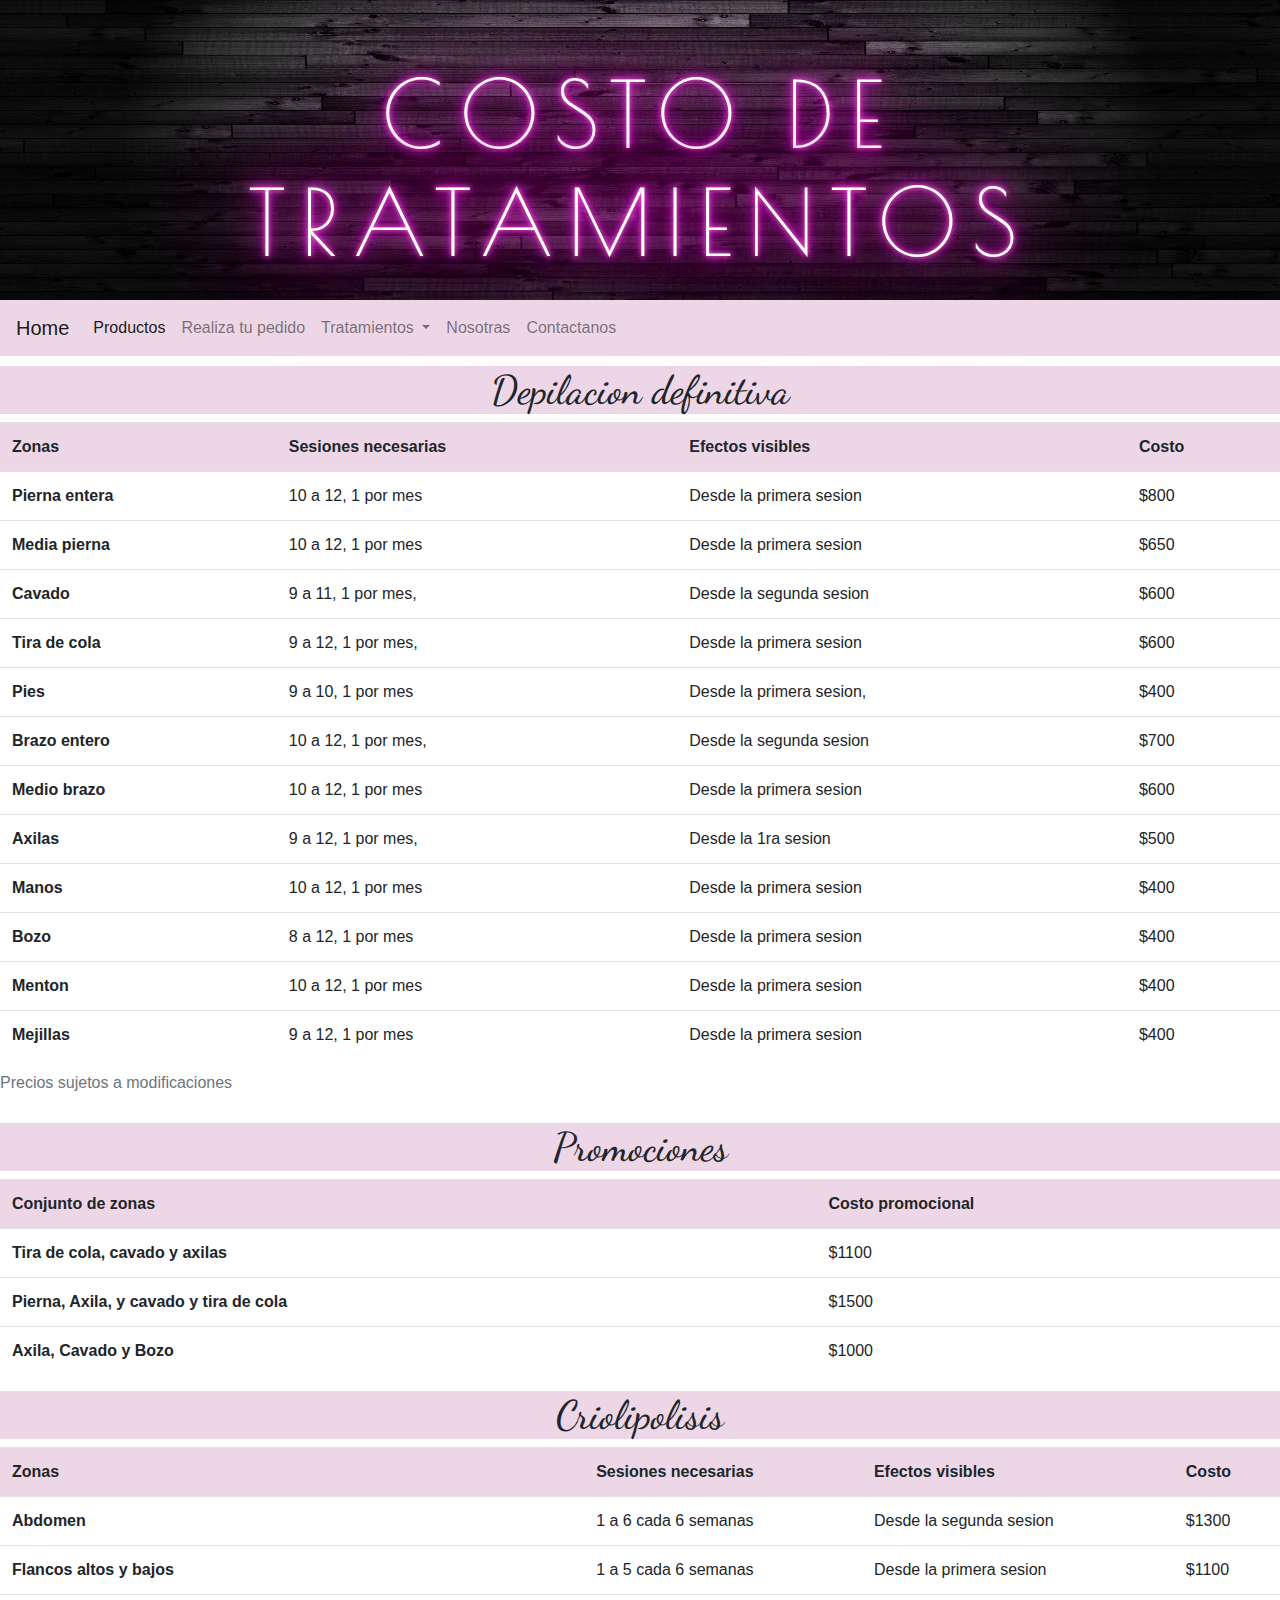
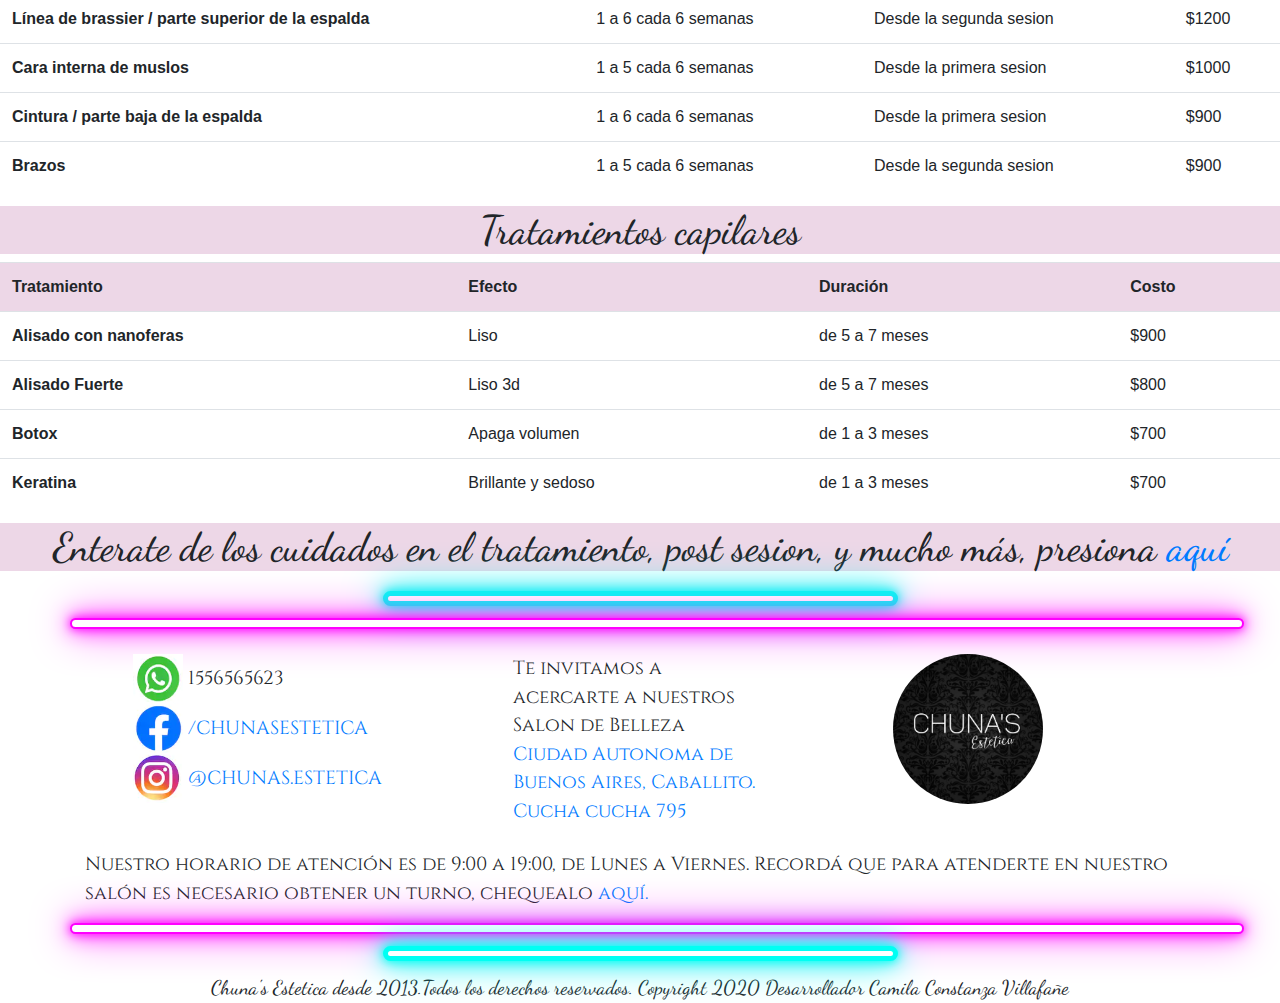
<file: Tratamientos.html>
<!DOCTYPE html>
<html lang="en">

<head>

    <meta charset="utf-8">
    <meta name="viewport" content="width=device-width, intial-scale=1.0">
    <title>Chuna's Tratamientos</title>

	
	<link rel="stylesheet" href="https://stackpath.bootstrapcdn.com/bootstrap/4.5.2/css/bootstrap.min.css"
		integrity="sha384-JcKb8q3iqJ61gNV9KGb8thSsNjpSL0n8PARn9HuZOnIxN0hoP+VmmDGMN5t9UJ0Z" crossorigin="anonymous">
    <link href="https://fonts.googleapis.com/css2?family=Dancing+Script&family=Poiret+One&display=swap" rel="stylesheet">
    <link href="https://fonts.googleapis.com/css2?family=Cinzel&display=swap" rel="stylesheet">

    <link rel="stylesheet" href="estilos.css">
</head>

<body>
	<header>

	
	</header>		

    <img src="images/Imagenes de entrada/fondochu.png" alt="" class="fondo-titulo">
        <h1 class="titulo-neon long-tt">COSTO DE TRATAMIENTOS</h1>

        <div class="d-flex justify-content-center">
            <nav class="navbar navbar-expand-lg navbar-light color-navbar">
                <a class="navbar-brand" href="index.html">Home</a>
                <button class="navbar-toggler" type="button" data-toggle="collapse" data-target="#navbarNavDropdown"
                    aria-controls="navbarNavDropdown" aria-expanded="false" aria-label="Toggle navigation">
                    <span class="navbar-toggler-icon"></span>
                </button>
                <div class="collapse navbar-collapse" id="navbarNavDropdown">
                    <ul class="navbar-nav">
                        <li class="nav-item active">
                            <a class="nav-link" href="Productos.html">Productos <span
                                    class="sr-only">(current)</span></a>
                        </li>

                        <li class="nav-item">
                            <a class="nav-link" href="Pedido.html">Realiza tu pedido</a>
                        </li>
                        <li class="nav-item dropdown">
                            <a class="nav-link dropdown-toggle" href="#" id="navbarDropdownMenuLink" role="button"
                                data-toggle="dropdown" aria-haspopup="true" aria-expanded="false">
                                Tratamientos
                            </a>
                            <div class="dropdown-menu color-navbar" aria-labelledby="navbarDropdownMenuLink">
                                <a class="dropdown-item" href="depilacionDefinitiva.html">Depilacion</a>
                                <a class="dropdown-item" href="criolipolisis.html">Criolipolisis</a>
                                <a class="dropdown-item" href="tratamientosCapilares.html">Alisados y más</a>
                                <a class="dropdown-item" href="Tratamientos.html">Precios</a>
                                <a class="dropdown-item" href="Turnos.html">Solicita un turno</a>
                                <a class="dropdown-item" href="preguntas_frecuentes.html">Preg frecuentes</a>
                            </div>
                        </li>
                        <li class="nav-item">
                            <a class="nav-link" href="Nosotras.html">Nosotras</a>
                        </li>
                        <li class="nav-item">
                            <a class="nav-link" href="Contacto.html">Contactanos</a>
                        </li>


                    </ul>
                </div>
            </nav>
        </div>

        <a href="https://web.whatsapp.com/">
            <img src="images/Imagenes de entrada/whatesigue.png" alt="Wp" class="wp-follow">
            </a>       
         
        
        <h3 class="segundo-titulo-page">Depilacion definitiva</h3>

            <table class="table table-responsive-md">
                <caption>Precios sujetos a modificaciones</caption>

                <tr class="color-table">
                    <th scope="col">Zonas</th>
                    <th scope="col">Sesiones necesarias</th>
                    <th scope="col">Efectos visibles</th>
                    <th scope="col">Costo</th>
                </tr>
                <tr>
                    <th scope="row">Pierna entera</th>
                    <td> 10 a 12, 1 por mes</td>
                    <td>Desde la primera sesion</td>
                    <td>$800</td>
                </tr>
                
                <tr>
                    <th scope="row">Media pierna</th>                    
                    <td> 10 a 12, 1 por mes</td>
                    <td>Desde la primera sesion</td>
                    <td>$650</td>
                </tr>

                <tr>
                    <th scope="row">Cavado</th>
                    <td> 9 a 11, 1 por mes, </td>
                    <td>Desde la segunda sesion</td>
                    <td>$600</td>
                </tr>

                <tr>
                    <th scope="row">Tira de cola</th>
                    <td> 9 a 12, 1 por mes, </td>
                    <td>Desde la primera sesion</td>
                    <td>$600</td>
                </tr>

                <tr>
                    <th scope="row">Pies</th>
                    <td> 9 a 10, 1 por mes</td>
                    <td>Desde la primera sesion, </td>
                    <td>$400</td>
                </tr>

                <tr>
                    <th scope="row">Brazo entero</th>
                    <td> 10 a 12, 1 por mes, </td>
                    <td>Desde la segunda sesion</td>
                    <td>$700</td>
                </tr>

                <tr>
                    <th scope="row">Medio brazo</th>
                    <td> 10 a 12, 1 por mes</td>
                    <td>Desde la primera sesion</td>
                    <td>$600</td>
                </tr>

                <tr>
                    <th scope="row">Axilas</th>
                    <td> 9 a 12, 1 por mes, </td>
                    <td>Desde la 1ra sesion</td>
                    <td>$500</td>
                </tr>

                <tr>
                    <th scope="row">Manos</th>
                    <td> 10 a 12, 1 por mes</td>
                    <td>Desde la primera sesion</td>
                    <td>$400</td>
                </tr>

                <tr>
                    <th scope="row">Bozo</th>
                    <td> 8 a 12, 1 por mes</td>
                    <td>Desde la primera sesion</td>
                    <td>$400</td>
                </tr>

                <tr>
                    <th scope="row">Menton</th>
                    <td> 10 a 12, 1 por mes</td>
                    <td>Desde la primera sesion</td>
                    <td>$400</td>
                </tr>

                <tr>
                    <th scope="row">Mejillas</th>
                    <td> 9 a 12, 1 por mes</td>
                    <td>Desde la primera sesion</td>
                    <td>$400</td>
                </tr>
            </table>
  

        <h3 class="segundo-titulo-page ">Promociones</h3>
                
                <table class="table table-responsive-md">
                    <tr class="color-table">
                        <th scope="col">Conjunto de zonas</th>
                        <th scope="col">Costo promocional</th>
                    </tr>

                    <tr>
                        <th scope="col">Tira de cola, cavado y axilas</th>                        
                        <td >$1100</td>
                    </tr>

                    <tr>
                        <th scope="col">Pierna, Axila, y cavado y tira de cola</th>   
                       
                        <td>$1500</td>
                    </tr>

                    <tr>
                        <th scope="col">Axila, Cavado y Bozo</th>
                        
                        <td>$1000</td>
                    </tr>
                </table>   
                    
                <h3 class="segundo-titulo-page">Criolipolisis</h3>

            <table class="table table-responsive-md">
                <tr class="color-table">
                    <th scope="col">Zonas</th>
                    <th scope="col">Sesiones necesarias</th>
                    <th scope="col">Efectos visibles</th>
                    <th scope="col">Costo</th>
                </tr>

                <tr>
                    <th scope="col">Abdomen</th>
                    <td>1 a 6 cada 6 semanas</td>
                    <td>Desde la segunda sesion</td>
                    <td>$1300</td>
                </tr>

                <tr>
                    <th scope="col">Flancos altos y bajos</th>
                    <td>1 a 5 cada 6 semanas</td>
                    <td>Desde la primera sesion</td>
                    <td>$1100</td>
                </tr>

                <tr>
                    <th scope="col">Línea de brassier / parte superior de la espalda</th>
                  
                    <td>1 a 6 cada 6 semanas</td>
                    <td>Desde la segunda sesion</td>
                    <td>$1200</td>
                </tr>

                <tr>
                    <th scope="col">Cara interna de muslos</th>
                    
                    <td>1 a 5 cada 6 semanas</td>
                    <td>Desde la primera sesion</td>
                    <td>$1000</td>
                </tr>

                <tr>
                    <th scope="col">Cintura / parte baja de la espalda</th>
                   
                    <td>1 a 6 cada 6 semanas</td>
                    <td>Desde la primera sesion</td>
                    <td>$900</td>
                </tr>

                <tr>
                    <th scope="col">Brazos</th>
                
                    <td>1 a 5 cada 6 semanas</td>
                    <td>Desde la segunda sesion</td>
                    <td>$900</td>
                </tr>
            </table>
        </div>

        <h3 class="segundo-titulo-page">Tratamientos capilares</h3>
    
            <table class="table table-responsive-md">
                <tr class="color-table">
                    <th scope="row">Tratamiento</th>
                    <th scope="row">Efecto</th>
                    <th scope="row">Duración</th>
                    <th scope="row">Costo</th>
                </tr>

                <tr>
                    <th scope="row">Alisado con nanoferas</th>
                    
                    <td>Liso</td>
                    <td>de 5 a 7 meses</td>
                    <td>$900</td>
                </tr>

                <tr>
                    <th scope="row">Alisado Fuerte</th>
                   
                    <td>Liso 3d</td>
                    <td>de 5 a 7 meses</td>
                    <td>$800</td>
                </tr>

                <tr>
                    <th scope="row">Botox</th>
                   
                    <td>Apaga volumen</td>
                    <td>de 1 a 3 meses</td>
                    <td>$700</td>
                </tr>

                <tr>
                    <th scope="row">Keratina</th>
                    
                    <td>Brillante y sedoso</td>
                    <td>de 1 a 3 meses</td>
                    <td>$700</td>
                </tr>

            </table>
        </div>



        <h3 class="segundo-titulo-page">
            Enterate de los cuidados en el tratamiento,
            post sesion, y mucho más, presiona
            <a href="preguntas_frecuentes.html">aquí</a></h3>



            <div class="container redes-sociales text-bannerFinal ">
				<div class="row">
				<div class="col-md-5 line-neon-banner-small"></div>
				<div class="col-md-12 line-neon-banner"></div>
				<div class="col-md-3 align-bannerfinal">
					<a href="https://web.whatsapp.com/">
						<img src="images/Imagenes de entrada/what.png" alt="Whatsapp" width="30" height="30"
							class="Imagen-redsocial">
					</a>
					1556565623
					<br>			
					<a href="https://facebook.com">
						<img src="images/Imagenes de entrada/facebook.png" alt="facebook" width="30" height="30"
							class="Imagen-redsocial">
					</a>
					<a href="https://facebook.com">/CHUNASESTETICA</a>
					<br>		
					<a href="https://www.instagram.com/chunas.estetica/?igshid=1y088wkb9cxq6">
						<img src="images/Imagenes de entrada/instagram.png" alt="Instagram" width="30" height="30"
							class="Imagen-redsocial">
					</a>
					<a href="https://www.instagram.com/chunas.estetica/?igshid=1y088wkb9cxq6">@CHUNAS.ESTETICA</a>
				</div>
		
				<div class="col-md-3 bannerFinal-flex text-bannerFinal align-bannerfinal">
					Te invitamos a acercarte a nuestros Salon de Belleza
					<br>
					<a
						href="https://www.google.com.ar/maps/place/Cucha+Cucha+795,+C1405+AIE,+Buenos+Aires/@-34.612934,-58.4500797,17z/data=!3m1!4b1!4m5!3m4!1s0x95bcca16e8587d23:0xcff37d93446de5b5!8m2!3d-34.6129384!4d-58.447891">
						Ciudad Autonoma de Buenos Aires, Caballito. Cucha cucha 795
					</a>			
				</div>
		
		
				<div class="col-md-3 align-bannerfinal">
					<img src="images/Imagenes de entrada/logofinal.jpg" alt="logo" class="logofinal">
				</div>
		
				<div class="col-md-12">
					<p>Nuestro horario de atención es de 9:00 a 19:00, de Lunes a Viernes. Recordá que para atenderte en nuestro salón es necesario obtener un turno, chequealo <a href="Turnos.html">aquí.</a></p>
				</div>
		
				<div class="col-md-12 line-neon-banner"></div>
		
				<div class="col-md-5 line-neon-banner-small"></div>
				</div>
			</div>
        <div class="finalFoot">
            <aside class="font-final">Chuna's Estetica desde 2013.</aside>
            <footer class="font-final">
                Todos los derechos reservados. Copyright 2020 Desarrollador Camila Constanza Villafañe
            </footer>
        </div>


    <script src="https://code.jquery.com/jquery-3.5.1.slim.min.js"
    integrity="sha384-DfXdz2htPH0lsSSs5nCTpuj/zy4C+OGpamoFVy38MVBnE+IbbVYUew+OrCXaRkfj" crossorigin="anonymous">
</script>
<script src="https://cdn.jsdelivr.net/npm/popper.js@1.16.1/dist/umd/popper.min.js"
    integrity="sha384-9/reFTGAW83EW2RDu2S0VKaIzap3H66lZH81PoYlFhbGU+6BZp6G7niu735Sk7lN" crossorigin="anonymous">
</script>
<script src="https://stackpath.bootstrapcdn.com/bootstrap/4.5.2/js/bootstrap.min.js"
    integrity="sha384-B4gt1jrGC7Jh4AgTPSdUtOBvfO8shuf57BaghqFfPlYxofvL8/KUEfYiJOMMV+rV" crossorigin="anonymous">
</script>

</body>


</html>
</file>
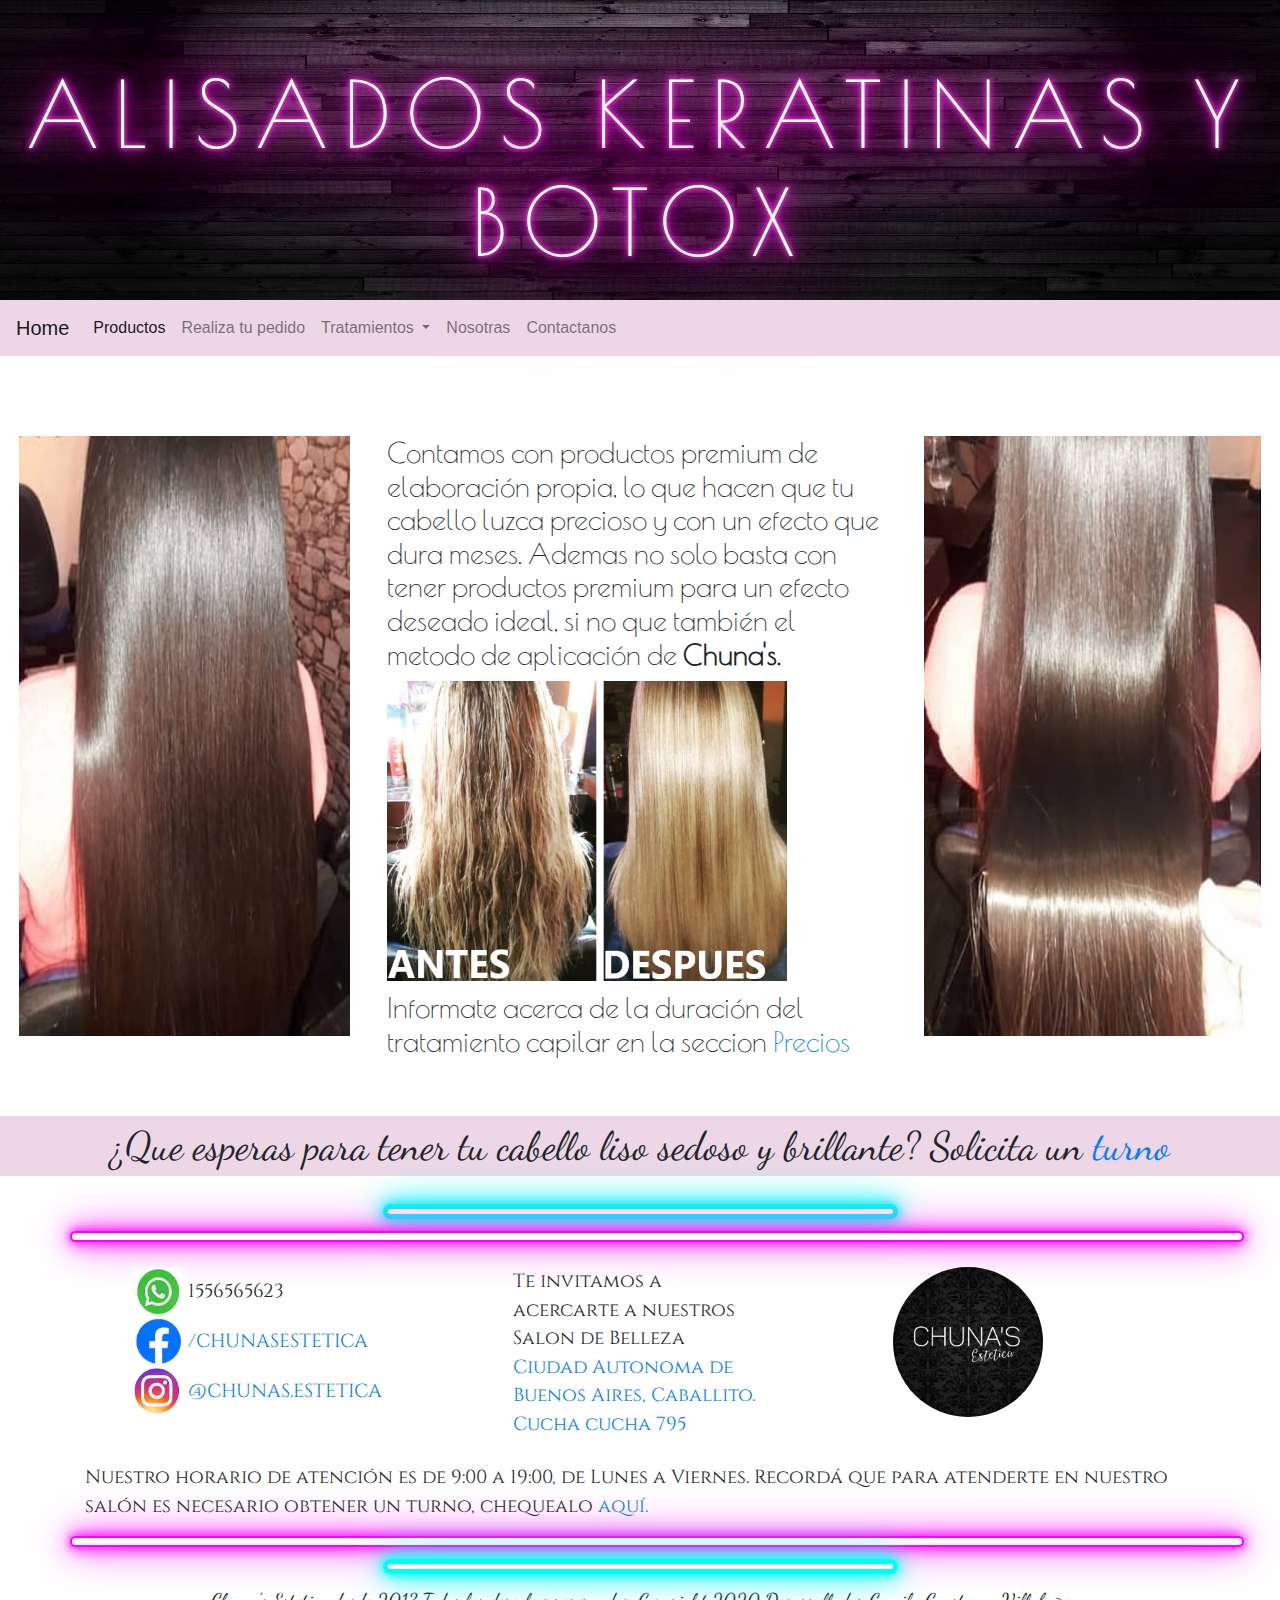
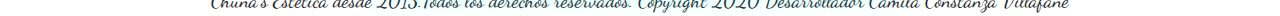
<file: tratamientosCapilares.html>
<!DOCTYPE html>
<html lang="en">
<head>
    <meta charset="UTF-8">
    <meta name="viewport" content="width=device-width, initial-scale=1.0">
    <title>Chuna's Tratamientos capilares</title>

	<link rel="stylesheet" href="estilos.css">
	<link rel="stylesheet" href="https://stackpath.bootstrapcdn.com/bootstrap/4.5.2/css/bootstrap.min.css"
		integrity="sha384-JcKb8q3iqJ61gNV9KGb8thSsNjpSL0n8PARn9HuZOnIxN0hoP+VmmDGMN5t9UJ0Z" crossorigin="anonymous">
	<link href="https://fonts.googleapis.com/css2?family=Dancing+Script&family=Poiret+One&display=swap" rel="stylesheet">
	<link href="https://fonts.googleapis.com/css2?family=Cinzel&display=swap" rel="stylesheet">

	<link rel="stylesheet" href="estilos.css">


</head>

<body>
	<header>
		<img src="images/Imagenes de entrada/fondochu.png" alt="" class="fondo-titulo">
		<h1 class="titulo-neon long-tt">ALISADOS KERATINAS Y BOTOX</h1>	
	</header>

	<a href="https://web.whatsapp.com/">
        <img src="images/Imagenes de entrada/whatesigue.png" alt="Wp" class="wp-follow">
        </a>


		<div class="d-flex justify-content-center">
            <nav class="navbar navbar-expand-lg navbar-light color-navbar">
                <a class="navbar-brand" href="index.html">Home</a>
                <button class="navbar-toggler" type="button" data-toggle="collapse" data-target="#navbarNavDropdown"
                    aria-controls="navbarNavDropdown" aria-expanded="false" aria-label="Toggle navigation">
                    <span class="navbar-toggler-icon"></span>
                </button>
                <div class="collapse navbar-collapse" id="navbarNavDropdown">
                    <ul class="navbar-nav">
                        <li class="nav-item active">
                            <a class="nav-link" href="Productos.html">Productos <span
                                    class="sr-only">(current)</span></a>
                        </li>

                        <li class="nav-item">
                            <a class="nav-link" href="Pedido.html">Realiza tu pedido</a>
                        </li>
                        <li class="nav-item dropdown">
                            <a class="nav-link dropdown-toggle" href="#" id="navbarDropdownMenuLink" role="button"
                                data-toggle="dropdown" aria-haspopup="true" aria-expanded="false">
                                Tratamientos
                            </a>
                            <div class="dropdown-menu color-navbar" aria-labelledby="navbarDropdownMenuLink">
                                <a class="dropdown-item" href="depilacionDefinitiva.html">Depilacion</a>
                                <a class="dropdown-item" href="criolipolisis.html">Criolipolisis</a>
                                <a class="dropdown-item" href="tratamientosCapilares.html">Alisados y más</a>
                                <a class="dropdown-item" href="Tratamientos.html">Precios</a>
                                <a class="dropdown-item" href="Turnos.html">Solicita un turno</a>
                                <a class="dropdown-item" href="preguntas_frecuentes.html">Preg frecuentes</a>
                            </div>
                        </li>
                        <li class="nav-item">
                            <a class="nav-link" href="Nosotras.html">Nosotras</a>
                        </li>
                        <li class="nav-item">
                            <a class="nav-link" href="Contacto.html">Contactanos</a>
                        </li>


                    </ul>
                </div>
            </nav>
        </div>
	
	 
	<div class="tratamientos-flex">
	<img src="images/alisados/ali1.jpg" alt="Alisado" class="img-alisado3">
		
	<div class="align-alisados"></div>
        <h4 class="text-style-tratamientos align-text-alisados">
        Contamos con productos premium de elaboración propia, lo que hacen que tu cabello luzca precioso y con un efecto que dura
        meses. Ademas no
        solo
        basta con tener productos premium para un efecto deseado ideal, si no que también el metodo de
        aplicación de
		<strong>Chuna's.</strong>
		<img src="images/alisados/final.png" alt="" class="img-alisado1">	
		 
		Informate acerca de la duración del tratamiento capilar en la seccion <a href="">Precios</a>
		</h4>		

		<img src="images/alisados/ali2.jpg" alt="Alisado" class="img-alisado2">	
		
	</div>
			
	<p class="segundo-titulo-page">¿Que esperas para tener tu cabello liso sedoso y brillante? Solicita un <a href="Turnos.html">turno</a></p>

	<div class="container redes-sociales text-bannerFinal ">
		<div class="row">
		<div class="col-md-5 line-neon-banner-small"></div>
		<div class="col-md-12 line-neon-banner"></div>
		<div class="col-md-3 align-bannerfinal">
			<a href="https://web.whatsapp.com/">
				<img src="images/Imagenes de entrada/what.png" alt="Whatsapp" width="30" height="30"
					class="Imagen-redsocial">
			</a>
			1556565623
			<br>			
			<a href="https://facebook.com">
				<img src="images/Imagenes de entrada/facebook.png" alt="facebook" width="30" height="30"
					class="Imagen-redsocial">
			</a>
			<a href="https://facebook.com">/CHUNASESTETICA</a>
			<br>		
			<a href="https://www.instagram.com/chunas.estetica/?igshid=1y088wkb9cxq6">
				<img src="images/Imagenes de entrada/instagram.png" alt="Instagram" width="30" height="30"
					class="Imagen-redsocial">
			</a>
			<a href="https://www.instagram.com/chunas.estetica/?igshid=1y088wkb9cxq6">@CHUNAS.ESTETICA</a>
		</div>

		<div class="col-md-3 bannerFinal-flex text-bannerFinal align-bannerfinal">
			Te invitamos a acercarte a nuestros Salon de Belleza
			<br>
			<a
				href="https://www.google.com.ar/maps/place/Cucha+Cucha+795,+C1405+AIE,+Buenos+Aires/@-34.612934,-58.4500797,17z/data=!3m1!4b1!4m5!3m4!1s0x95bcca16e8587d23:0xcff37d93446de5b5!8m2!3d-34.6129384!4d-58.447891">
				Ciudad Autonoma de Buenos Aires, Caballito. Cucha cucha 795
			</a>			
		</div>


		<div class="col-md-3 align-bannerfinal">
			<img src="images/Imagenes de entrada/logofinal.jpg" alt="logo" class="logofinal">
		</div>

		<div class="col-md-12">
			<p>Nuestro horario de atención es de 9:00 a 19:00, de Lunes a Viernes. Recordá que para atenderte en nuestro salón es necesario obtener un turno, chequealo <a href="Turnos.html">aquí.</a></p>
		</div>

		<div class="col-md-12 line-neon-banner"></div>

		<div class="col-md-5 line-neon-banner-small"></div>
		</div>
	</div>

<div class="finalFoot">
	<aside class="font-final">Chuna's Estetica desde 2013.</aside>
	<footer class="font-final">
		Todos los derechos reservados. Copyright 2020 Desarrollador Camila Constanza Villafañe
	</footer>
</div>

    
	<script src="https://code.jquery.com/jquery-3.5.1.slim.min.js" integrity="sha384-DfXdz2htPH0lsSSs5nCTpuj/zy4C+OGpamoFVy38MVBnE+IbbVYUew+OrCXaRkfj" crossorigin="anonymous"></script>
	<script src="https://cdn.jsdelivr.net/npm/popper.js@1.16.1/dist/umd/popper.min.js" integrity="sha384-9/reFTGAW83EW2RDu2S0VKaIzap3H66lZH81PoYlFhbGU+6BZp6G7niu735Sk7lN" crossorigin="anonymous"></script>
	<script src="https://stackpath.bootstrapcdn.com/bootstrap/4.5.2/js/bootstrap.min.js" integrity="sha384-B4gt1jrGC7Jh4AgTPSdUtOBvfO8shuf57BaghqFfPlYxofvL8/KUEfYiJOMMV+rV" crossorigin="anonymous"></script>
</body>
</html>
</file>
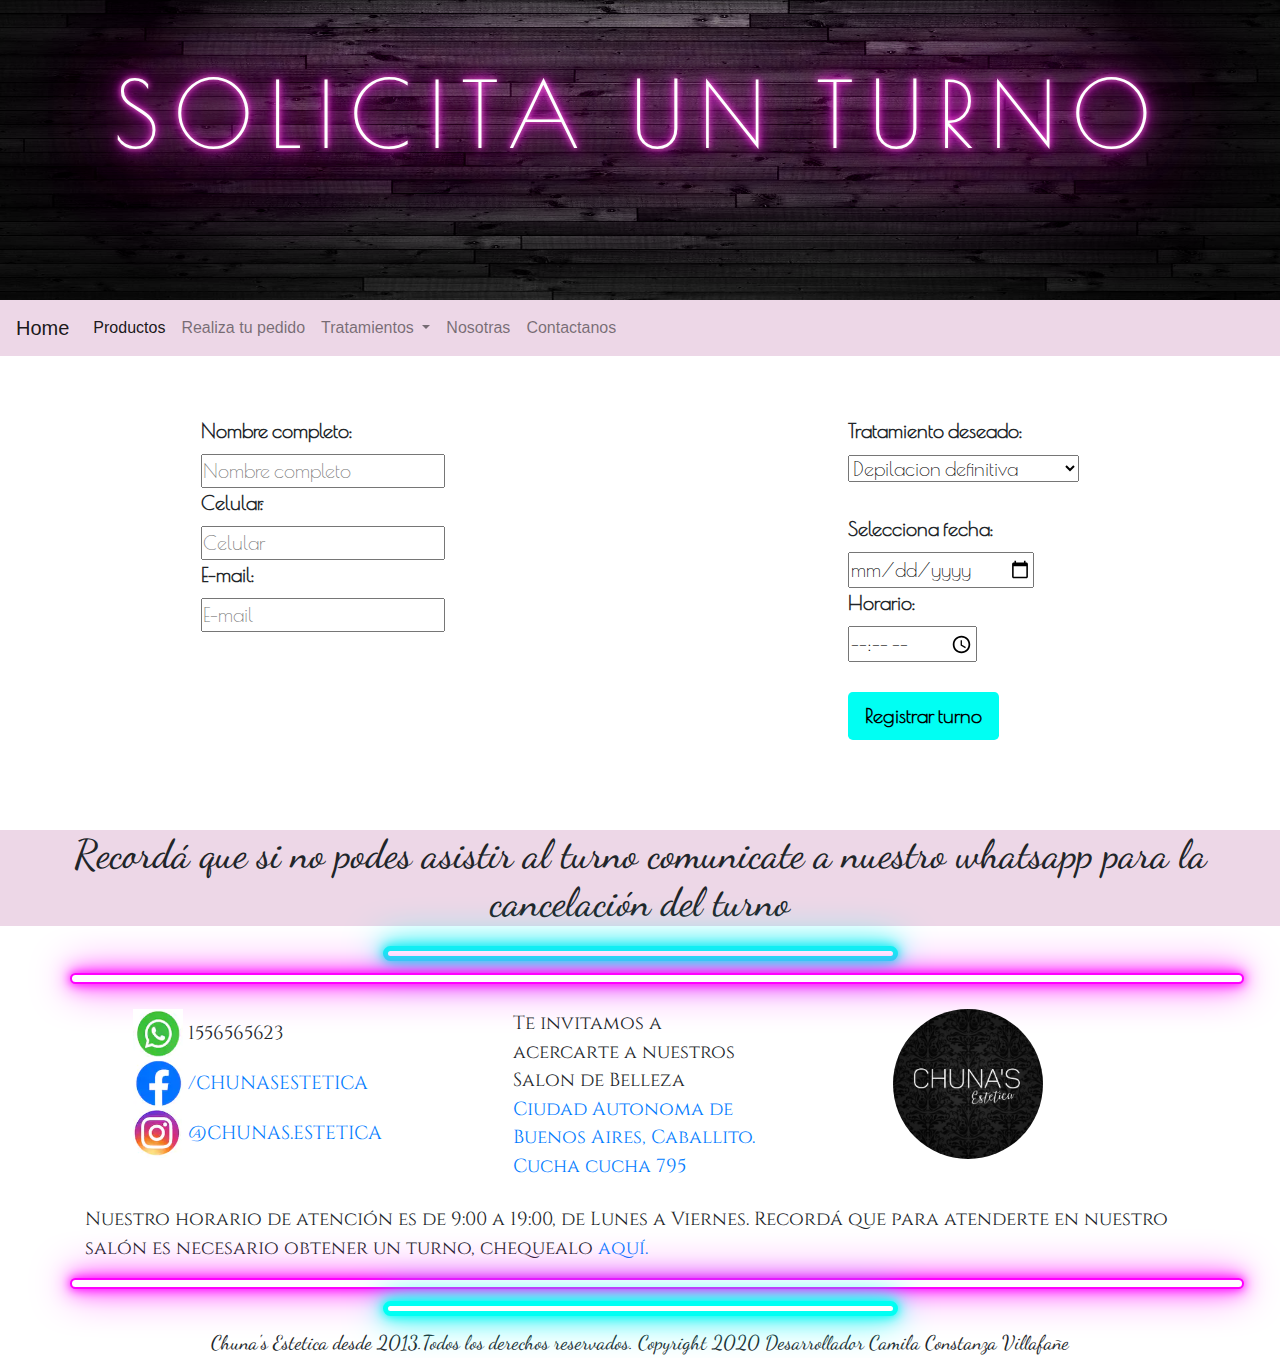
<file: Turnos.html>
<!DOCTYPE html>
<html lang="en">

<head>

    <meta charset="UTF-8">
    <meta name="viewport" content="width=device-width, initial-scale=1.0">
    <title>Chuna's Turnos</title>


    <link rel="stylesheet" href="https://stackpath.bootstrapcdn.com/bootstrap/4.5.2/css/bootstrap.min.css"
        integrity="sha384-JcKb8q3iqJ61gNV9KGb8thSsNjpSL0n8PARn9HuZOnIxN0hoP+VmmDGMN5t9UJ0Z" crossorigin="anonymous">
    <link href="https://fonts.googleapis.com/css2?family=Dancing+Script&family=Poiret+One&display=swap"
        rel="stylesheet">

        <link href="https://fonts.googleapis.com/css2?family=Cinzel&display=swap" rel="stylesheet">

    <link rel="stylesheet" href="estilos.css">
</head>

<body>
    <header>
        <img src="images/Imagenes de entrada/fondochu.png" alt="" class="fondo-titulo">
        <h1 class="titulo-neon long-tt">SOLICITA UN TURNO</h1>
    </header>

    <a href="https://web.whatsapp.com/">
        <img src="images/Imagenes de entrada/whatesigue.png" alt="Wp" class="wp-follow">
    </a>

    <div class="d-flex justify-content-center">
        <nav class="navbar navbar-expand-lg navbar-light color-navbar">
            <a class="navbar-brand" href="index.html">Home</a>
            <button class="navbar-toggler" type="button" data-toggle="collapse" data-target="#navbarNavDropdown"
                aria-controls="navbarNavDropdown" aria-expanded="false" aria-label="Toggle navigation">
                <span class="navbar-toggler-icon"></span>
            </button>
            <div class="collapse navbar-collapse" id="navbarNavDropdown">
                <ul class="navbar-nav">
                    <li class="nav-item active">
                        <a class="nav-link" href="Productos.html">Productos <span class="sr-only">(current)</span></a>
                    </li>

                    <li class="nav-item">
                        <a class="nav-link" href="Pedido.html">Realiza tu pedido</a>
                    </li>
                    <li class="nav-item dropdown">
                        <a class="nav-link dropdown-toggle" href="#" id="navbarDropdownMenuLink" role="button"
                            data-toggle="dropdown" aria-haspopup="true" aria-expanded="false">
                            Tratamientos
                        </a>
                        <div class="dropdown-menu color-navbar" aria-labelledby="navbarDropdownMenuLink">
                            <a class="dropdown-item" href="depilacionDefinitiva.html">Depilacion</a>
                            <a class="dropdown-item" href="criolipolisis.html">Criolipolisis</a>
                            <a class="dropdown-item" href="tratamientosCapilares.html">Alisados y más</a>
                            <a class="dropdown-item" href="Tratamientos.html">Precios</a>
                            <a class="dropdown-item" href="Turnos.html">Solicita un turno</a>
                            <a class="dropdown-item" href="preguntas_frecuentes.html">Preg frecuentes</a>
                        </div>
                    </li>
                    <li class="nav-item">
                        <a class="nav-link" href="Nosotras.html">Nosotras</a>
                    </li>
                    <li class="nav-item">
                        <a class="nav-link" href="Contacto.html">Contactanos</a>
                    </li>


                </ul>
            </div>
        </nav>
    </div>



    <div class="form-box">
        <form class="formEstilo">

            <label for="name">Nombre completo: </label>
            <div class="form-turnos-cajas">
                <input type="text" name="nombre_completo" placeholder="Nombre completo"><br>
            </div>

            <label for="phone">Celular: </label>
            <div class="form-turnos-cajas">
                <input type="text" name="phone" placeholder="Celular"><br>
            </div>

            <label for="E-mail">E-mail: </label>
            <div class="form-turnos-cajas">
                <input type="text" name="E-mail" placeholder="E-mail"><br>
            </div>
        </form>

        <form class="formEstilo">
            <label for="tratamiento">Tratamiento deseado: </label>
            <div class="form-turnos-cajas">
                <select name="Tratamiento deseado">
                    <option value="d">Depilacion definitiva</option>
                    <option value="c">Criolipolisis</option>
                    <option value="a">Alisado con nano esferas</option>
                    <option value="af">Alisado fuerte</option>
                    <option value="k">Keratina</option>
                    <option value="b">Botox</option>
                </select>

            </div>
            <br>

            <label for="fecha">Selecciona fecha: </label>
            <div class="form-turnos-cajas">
                <input type="date" name="calendar" id=""><br>
            </div>

            <label for="time">Horario: </label>
            <div class="form-turnos-cajas">
                <input type="time" name="time" id=""><br>
            </div>

            <div>
                <button type="submit" class="btn btn-Formato-special btn-lg">Registrar turno</button>
            </div>

        </form>
    </div>


    <h4 class="segundo-titulo-page">
        Recordá que si no podes asistir al turno comunicate a nuestro whatsapp para la cancelación del turno
    </h4>



    <div class="container redes-sociales text-bannerFinal ">
        <div class="row">
        <div class="col-md-5 line-neon-banner-small"></div>
        <div class="col-md-12 line-neon-banner"></div>
        <div class="col-md-3 align-bannerfinal">
            <a href="https://web.whatsapp.com/">
                <img src="images/Imagenes de entrada/what.png" alt="Whatsapp" width="30" height="30"
                    class="Imagen-redsocial">
            </a>
            1556565623
            <br>			
            <a href="https://facebook.com">
                <img src="images/Imagenes de entrada/facebook.png" alt="facebook" width="30" height="30"
                    class="Imagen-redsocial">
            </a>
            <a href="https://facebook.com">/CHUNASESTETICA</a>
            <br>		
            <a href="https://www.instagram.com/chunas.estetica/?igshid=1y088wkb9cxq6">
                <img src="images/Imagenes de entrada/instagram.png" alt="Instagram" width="30" height="30"
                    class="Imagen-redsocial">
            </a>
            <a href="https://www.instagram.com/chunas.estetica/?igshid=1y088wkb9cxq6">@CHUNAS.ESTETICA</a>
        </div>

        <div class="col-md-3 bannerFinal-flex text-bannerFinal align-bannerfinal">
            Te invitamos a acercarte a nuestros Salon de Belleza
            <br>
            <a
                href="https://www.google.com.ar/maps/place/Cucha+Cucha+795,+C1405+AIE,+Buenos+Aires/@-34.612934,-58.4500797,17z/data=!3m1!4b1!4m5!3m4!1s0x95bcca16e8587d23:0xcff37d93446de5b5!8m2!3d-34.6129384!4d-58.447891">
                Ciudad Autonoma de Buenos Aires, Caballito. Cucha cucha 795
            </a>			
        </div>


        <div class="col-md-3 align-bannerfinal">
            <img src="images/Imagenes de entrada/logofinal.jpg" alt="logo" class="logofinal">
        </div>

        <div class="col-md-12">
            <p>Nuestro horario de atención es de 9:00 a 19:00, de Lunes a Viernes. Recordá que para atenderte en nuestro salón es necesario obtener un turno, chequealo <a href="Turnos.html">aquí.</a></p>
        </div>

        <div class="col-md-12 line-neon-banner"></div>

        <div class="col-md-5 line-neon-banner-small"></div>
        </div>
    </div>

    <div class="finalFoot">
        <aside class="font-final">Chuna's Estetica desde 2013.</aside>
        <footer class="font-final">
            Todos los derechos reservados. Copyright 2020 Desarrollador Camila Constanza Villafañe
        </footer>
    </div>


    <script src="https://code.jquery.com/jquery-3.5.1.slim.min.js"
        integrity="sha384-DfXdz2htPH0lsSSs5nCTpuj/zy4C+OGpamoFVy38MVBnE+IbbVYUew+OrCXaRkfj" crossorigin="anonymous">
    </script>
    <script src="https://cdn.jsdelivr.net/npm/popper.js@1.16.1/dist/umd/popper.min.js"
        integrity="sha384-9/reFTGAW83EW2RDu2S0VKaIzap3H66lZH81PoYlFhbGU+6BZp6G7niu735Sk7lN" crossorigin="anonymous">
    </script>
    <script src="https://stackpath.bootstrapcdn.com/bootstrap/4.5.2/js/bootstrap.min.js"
        integrity="sha384-B4gt1jrGC7Jh4AgTPSdUtOBvfO8shuf57BaghqFfPlYxofvL8/KUEfYiJOMMV+rV" crossorigin="anonymous">
    </script>

</body>

</html>
</file>
<file: estilos.css>
* {
    margin: 0px;
    padding: 0px;
    box-sizing: border-box;
}

.color-navbar {
    background-color: #EDD7E7 !important;
    width: 100%;
}

.titulo-neon {

    text-align: center;
    color: #fff;
    margin-top: -1%;
    text-shadow:
        0 0 5px rgba(240, 120, 200),
        0 0 10px  #FF00FF,
        0 0 20px  #FF00FF,
        0 0 40px rgba(179, 62, 140),
        0 0 80px rgba(179, 62, 140),
        0 0 90px rgba(179, 62, 140),
        0 0 100px  #FF00FF,
        0 0 140px rgba(179, 62, 140),
        0 0 180px  #FF00FF;

    /* border: 50px solid #4A3143;
    background-color: #4A3143; */
    width: 100%;
    height: 250px;

    font-family: 'Poiret One', cursive;
    letter-spacing: 15px;
    position: absolute;
    top: 73px;
}

.titulo-continuacion {

    text-align: center;
    color: #EDD7E7;
    font-family: 'Dancing Script', cursive;
    font-size: 60px;
    transform: rotate(-20deg);
    position: absolute;
    top: 181px;
    left: 870px;
}

.short-tt {
    font-size: 130px;
}

.long-tt {
    font-size: 90px;
}

.fondo-titulo{
    width: 100%;
    height: 300px;
}

.wp-follow{
    width: 55px;
    height: 55px;
    position: fixed;
    left: 1310px;
    top: 600px;
}

.text-first,
.text-end {
    font-family: 'Poiret One', cursive;
    padding: 60px;
    text-align: center;
    letter-spacing: 10px;
    font-size: 30px;
}

.img-inicio {
    border-radius: 50%;
    width: 350px;
    height: 350px;
   
}

.img-inicio:hover{
    filter:blur(5px);
}


.fondo-text {
    width: 400px;
    height: 400px;
}

.Imagen-redsocial {
    width: 50px;
    height: 50px;
}

.align-bannerfinal{
    margin: 25px auto;
    
}

.line-neon-banner-small{
    width: 500px;
    height: 5px;
    background-color:white;
    border-color: #00FFF3;
    border-width: 1px;
    border-style: solid;
    /* border: 10px;  */
    box-shadow: 0 0 10px #00FFF3, 0 0 20px #00FFF3, 0 0 40px #00FFF3;
    box-sizing: content-box;
    border: 5px solid #00FFF3;
    border-radius: 20px 20px 20px 20px;
    margin: 12px auto ;
}

.line-neon-banner{
    height: 7px;
    background-color:white;
    border-color: #FF00FF;
    border-width: 1px;
    border-style: solid;
    box-shadow: 0 0 10px #FF00FF, 0 0 20px  #FF00FF, 0 0 40px  #FF00FF;
    border-radius: 20px 20px 20px 20px;
    box-sizing: content-box;    
    border: 2px solid   #FF00FF;
}

.text-bannerFinal {
    font-family: 'Cinzel', serif;
    font-size: 19px;
}

 .logofinal{
    border-radius: 50%;
    width: 150px;
    height: 150px;
} 

.finalFoot{
    display: flex;
    flex-direction: row;
    justify-content: center;    
}

.font-final{
    font-family: 'Dancing Script', cursive;
    font-size: 20px;
}
/*Fin Inicio*/
/*Productos*/

.color-table {
    background-color: #EDD7E7;
}

/*Fin productos*/
/*Realiza tu pedido*/

.segundo-titulo-page{
    width: 100%;
    background-color: #EDD7E7;
    font-size: 40px;
    font-family: 'Dancing Script', cursive;
    margin-top:10px;
    text-align: center;

}

.formEstilo{
    font-family: 'Poiret One', cursive;
    font-weight: bold;
    font-size: 20px; 
    margin: 10px auto;   

}

.form-pedido, .form-contacto{

    display: flex;
    flex-direction: row;
    flex-wrap: wrap;
    justify-content: space-around;    
}
/*Fin pedidos*/

/*Inicio tratamientos*/

.text-style-tratamientos {
    font-family: 'Poiret One', cursive;
    font-size: 28px;   
    width: 500px;
    height: 600px;
    text-align: start;
    
}
/*Depilacion*/
.tratamientos-flex{
    display: flex;
    flex-direction: row;
    justify-content: space-around;
    flex-wrap: wrap;
    margin: 30px auto;    
}

.img-depilacion1{

    width: 380px;
    height: 500px;
} 

/*Criolipolisis*/
.img-crio1{
    width: 400px;
    height: 560px;
}
.img-crio2{
    height: 560px;
    width: 400px;
}
/*Alisados*/
.img-alisado1{
    width: 400px;
    height: 300px;
    align-items: center;
    margin: 10px auto;
}



.align-text-alisados, .img-alisado3, .img-alisado2{
    margin: 50px auto;
} 


/*Turno*/
.form-box{
    margin: 50px auto;
    display: flex;
    flex-direction: row;
    flex-wrap: wrap;
    justify-content: space-evenly;
}

.btn-Formato-special{
    background-color: #00FFF3;
    margin: 30px auto;
    text-align: center;
    color: black;
    font-weight: bold;
    transition: 0.2s;
}

.btn-Formato-special:hover {
    background-color: #00FFF3;
    box-shadow: 0 0 10px #00FFF3, 0 0 20px #00FFF3, 0 0 40px #00FFF3;
}

/*Pregutas frecuentes*/

.text-preguntasFrecuentes{
    font-family: 'Poiret One', cursive;
    font-size: 28px;  
}

/*Fin tratamientos*/
/*Nosotras*/

.text-nosotras, .text-nosotras-antes-despues{
    letter-spacing: 2px;
    text-align: left;
    /* line-break: anywhere; */
}
.text-nosotras-antes-despues{
    text-align: center;
}

.line-neon, .line-neon-last{  
    height: 5px;
    background-color:white;
    border-color: #00FFF3;
    border-width: 1px;
    border-style: solid;
    box-shadow: 0 0 10px #00FFF3, 0 0 20px #00FFF3, 0 0 40px #00FFF3;
    border-radius: 20px 20px 20px 20px;
}

.image-nosotras{  
    width: 300px;
    height: 400px;       
}

.img-flip:hover{
    transform: scale(1.2);
}

.image-nosotras2{
    height: 300px;
    width: 300px;
}

.line-neon-last{
    margin: 50px auto;
}

/*Fin nosotras*/
/*Contactanos*/
.form-contacto{
    margin: 50px auto;
}

.btn-margin{
    margin: 5px auto;
}

.form-contacto-cajas{
    display: flex;
    justify-content: center;   
    flex-direction: column;
    flex-wrap: wrap;
    font-weight: bold;
}

.text-area{
    font-weight: bold;
    margin: 20px auto;    
}
/*Fin contactanos */

/*Mobile*/
@media only screen and (max-width: 400px){
 
    .titulo-neon{
        text-align: center;
        align-items: center;
        font-size:36px;    
    }

    .titulo-continuacion{
        position: absolute;
        top: 138px;
        left: 200px;
        font-size: 40px;
    }

    .wp-follow{
        display:none;
    }
    
    .text-first, .text-end, .text-style-tratamientos{
        font-size: 22px;
        text-align: center;
        padding: 10px;        
    }

    body, .img-alisado1, .img-bolsa, .img-depilacion1, .img-crio1, .img-crio2{
        width: 100%;        
    }

    
    .short-tt{
        width: 100%;
    }

    
    .fondo-text, .img-inicio{
        width: 120px;
        height: 120px;
    }

    .text-bannerFinal{       
        font-size: 15px;
    }

    .align-bannerfinal{
        margin: 15px auto;
        
    }

    .logofinal{
        width: 40%;        
    }

    .bannerFinal{
        height: 457px;
    }

   
    .font-final{
        font-size: 10px;
    }

    .img-depilacion2{
        display:none;
    }

    .align-text-alisados{
        margin: 1px auto;
    }

    .img-alisado1{
        width: 100%;
    }

    .text-preguntasFrecuentes{
        font-size: 20px;
    }


}
/*Fin mobile*/

/*tablet*/
@media only screen and (min-width: 401px) and (max-width:960px){

    .titulo-neon{
        text-align: center;
        position: none;
        font-size: 36px;
    }

    .titulo-continuacion{
        position: absolute;
        top: 138px;
        left: 200px;
        font-size: 40px;
    }

    .wp-follow{
        display:none;
    }  
 
    .text-first, .text-end, .text-style-tratamientos{
        font-size:22px;
        text-align: center;
        padding:10px;        
    }

    body, .img-alisado1, .img-bolsa, .img-depilacion1, .img-crio1, .img-crio2{
        width: 100%;        
    }

    
    .fondo-text, .img-inicio{
        width: 120px;
        height: 120px;
    }

    .text-bannerFinal{
        font-size: 15px;
    } 

    .bannerFinal{
        height: 380px;
    }   

    .align-bannerfinal{
        margin: 15px auto;        
    }
    
    .logofinal{
        width: 40%;        
    }

    .font-final{
        font-size: 10px;
    }

    .img-depilacion2{
        display:none;
    }

    
    .text-preguntasFrecuentes{
        font-size: 20px;
    }

    

}
/*Fin tablet*/
</file>
